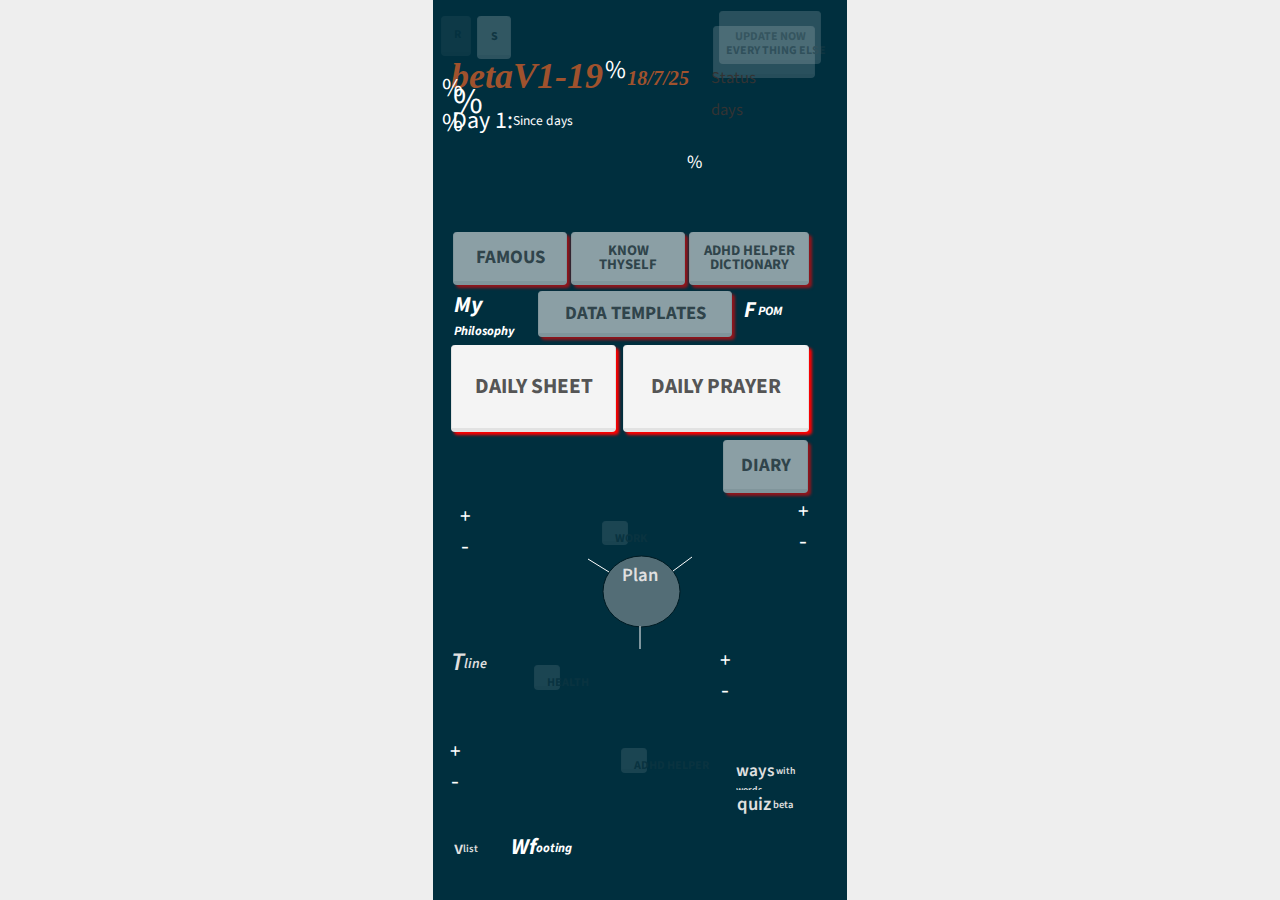
<file: index.html>
<!DOCTYPE html>
<html lang="en" >
<head>
<title>Untitled Application</title>
<meta charset="utf-8">
<meta name="Description" content=""> 
<meta name="google" value="notranslate"> 
<meta http-equiv="X-UA-Compatible" content="IE=edge">
<meta name="viewport" content="width=device-width, initial-scale=1, user-scalable=0">
<meta name="theme-color" content="#000000"/>
<meta name="mobile-web-app-capable" content="yes">
<meta name="apple-mobile-web-app-capable" content="yes" />
<meta name="apple-mobile-web-app-title" content="Untitled Application" />
<meta name="generator" content="VisualNEO Web (24.05.22)" />
<meta name="date" content="2025-07-18 17:51" />
<meta name="version" content="1.0" />
<meta name="copyright" content="Copyright 2025 Author name" />
<link rel="apple-touch-icon" href="img/default-icon.png" />
<link rel="stylesheet" href="css/bootstrap.min.css">
<link rel="stylesheet" href="css/nzAnimate.min.css">
<link rel="stylesheet" href="css/neoapp-ui.min.css">
<link rel="stylesheet" href="css/style.css">
<link rel="shortcut icon" href="img/default-icon.png" />
</head>
<body class="neobody" id="ng-app" ng-app="NeoApp" ng-cloak>
<div ng-controller="NeoApp_CoreCtrl" ng-view ng-cloak id="ng-view" class="app-viewport[NAB._pageEffect]"></div>
<script type="text/ng-template" id="Home">
<div class="neopage" id="Home">
<svg id="Line2" class="[NAB.Line2_effect]" ng-style="NAB.Line2_style" ng-hide="NAB.Line2_hidden" ng-disabled="NAB.Line2_disabled"><line x1="1" y1="1" x2="22" y2="14" /></svg>
<h1 id="Headline1" class="[NAB.Headline1_effect]" ng-style="NAB.Headline1_style" ng-hide="NAB.Headline1_hidden" ng-disabled="NAB.Headline1_disabled" ng-click="Headline1_click()">betaV1-19&nbsp;<sub><sup>&nbsp;&nbsp; 18/7/25</sup></sub></h1>
<button id="PushButton459" type="button"  class="btn btn-default [NAB.PushButton459_effect]" ng-style="NAB.PushButton459_style" ng-hide="NAB.PushButton459_hidden" ng-disabled="NAB.PushButton459_disabled" ng-click="PushButton459_click()">Daily Sheet</button>
<button id="PushButton458" type="button"  class="btn btn-default [NAB.PushButton458_effect]" ng-style="NAB.PushButton458_style" ng-hide="NAB.PushButton458_hidden" ng-disabled="NAB.PushButton458_disabled" ng-click="PushButton458_click()">Update now<br></button>
<button id="PushButton461" type="button"  class="btn btn-default [NAB.PushButton461_effect]" ng-style="NAB.PushButton461_style" ng-hide="NAB.PushButton461_hidden" ng-disabled="NAB.PushButton461_disabled" ng-click="PushButton461_click()">Daily Prayer</button>
<button id="PushButton3" type="button"  class="btn btn-default [NAB.PushButton3_effect]" ng-style="NAB.PushButton3_style" ng-hide="NAB.PushButton3_hidden" ng-disabled="NAB.PushButton3_disabled" ng-click="PushButton3_click()">Famous</button>
<button id="PushButton5" type="button"  class="btn btn-default [NAB.PushButton5_effect]" ng-style="NAB.PushButton5_style" ng-hide="NAB.PushButton5_hidden" ng-disabled="NAB.PushButton5_disabled" ng-click="PushButton5_click()">Work</button>
<button id="PushButton7" type="button"  class="btn btn-default [NAB.PushButton7_effect]" ng-style="NAB.PushButton7_style" ng-hide="NAB.PushButton7_hidden" ng-disabled="NAB.PushButton7_disabled" ng-click="PushButton7_click()">Health</button>
<button id="PushButton9" type="button"  class="btn btn-default [NAB.PushButton9_effect]" ng-style="NAB.PushButton9_style" ng-hide="NAB.PushButton9_hidden" ng-disabled="NAB.PushButton9_disabled" ng-click="PushButton9_click()">Know <br>Thyself</button>
<button id="PushButton12" type="button"  class="btn btn-default [NAB.PushButton12_effect]" ng-style="NAB.PushButton12_style" ng-hide="NAB.PushButton12_hidden" ng-disabled="NAB.PushButton12_disabled" ng-click="PushButton12_click()">Diary</button>
<button id="PushButton23" type="button"  class="btn btn-default [NAB.PushButton23_effect]" ng-style="NAB.PushButton23_style" ng-hide="NAB.PushButton23_hidden" ng-disabled="NAB.PushButton23_disabled" ng-click="PushButton23_click()">ADHD helper <br>Dictionary</button>
<button id="PushButton38" type="button"  class="btn btn-default [NAB.PushButton38_effect]" ng-style="NAB.PushButton38_style" ng-hide="NAB.PushButton38_hidden" ng-disabled="NAB.PushButton38_disabled" ng-click="PushButton38_click()">Data Templates</button>
<button id="PushButton39" type="button"  class="btn btn-default [NAB.PushButton39_effect]" ng-style="NAB.PushButton39_style" ng-hide="NAB.PushButton39_hidden" ng-disabled="NAB.PushButton39_disabled" ng-click="PushButton39_click()">ADHD helper</button>
<button id="PushButton40" type="button"  class="btn btn-default [NAB.PushButton40_effect]" ng-style="NAB.PushButton40_style" ng-hide="NAB.PushButton40_hidden" ng-disabled="NAB.PushButton40_disabled" ng-click="PushButton40_click()">Every Thing Else</button>
<h1 id="Headline131" class="[NAB.Headline131_effect]" ng-style="NAB.Headline131_style" ng-hide="NAB.Headline131_hidden" ng-disabled="NAB.Headline131_disabled">[hpc] %</h1>
<h1 id="Headline132" class="[NAB.Headline132_effect]" ng-style="NAB.Headline132_style" ng-hide="NAB.Headline132_hidden" ng-disabled="NAB.Headline132_disabled">[wpc] %</h1>
<h1 id="Headline133" class="[NAB.Headline133_effect]" ng-style="NAB.Headline133_style" ng-hide="NAB.Headline133_hidden" ng-disabled="NAB.Headline133_disabled">[adpc] %</h1>
<h1 id="Headline134" class="[NAB.Headline134_effect]" ng-style="NAB.Headline134_style" ng-hide="NAB.Headline134_hidden" ng-disabled="NAB.Headline134_disabled">[eepc] %</h1>
<h1 id="Headline140" class="[NAB.Headline140_effect]" ng-style="NAB.Headline140_style" ng-hide="NAB.Headline140_hidden" ng-disabled="NAB.Headline140_disabled"><sup><sub>Status</sub></sup><br>[go]<sup><sub>days [since]</sub></sup></h1>
<svg id="Ellipse1" class="[NAB.Ellipse1_effect]" ng-style="NAB.Ellipse1_style" ng-hide="NAB.Ellipse1_hidden" ng-disabled="NAB.Ellipse1_disabled"><ellipse cx="50%" cy="50%" rx="50%" ry="50%" ng-click="Ellipse1_click()" /></svg>
<h1 id="Headline139" class="[NAB.Headline139_effect]" ng-style="NAB.Headline139_style" ng-hide="NAB.Headline139_hidden" ng-disabled="NAB.Headline139_disabled" ng-click="Headline139_click()">Plan</h1>
<svg id="Line3" class="[NAB.Line3_effect]" ng-style="NAB.Line3_style" ng-hide="NAB.Line3_hidden" ng-disabled="NAB.Line3_disabled"><line x1="20" y1="1" x2="1" y2="15" /></svg>
<svg id="Line4" class="[NAB.Line4_effect]" ng-style="NAB.Line4_style" ng-hide="NAB.Line4_hidden" ng-disabled="NAB.Line4_disabled"><line x1="0" y1="0" x2="0" y2="23" /></svg>
<h1 id="Headline142" class="[NAB.Headline142_effect]" ng-style="NAB.Headline142_style" ng-hide="NAB.Headline142_hidden" ng-disabled="NAB.Headline142_disabled" ng-click="Headline142_click()">+</h1>
<button id="hide1" type="button"  class="btn btn-default [NAB.hide1_effect]" ng-style="NAB.hide1_style" ng-hide="NAB.hide1_hidden" ng-disabled="NAB.hide1_disabled" ng-click="hide1_click()">R</button>
<h1 id="Headline143" class="[NAB.Headline143_effect]" ng-style="NAB.Headline143_style" ng-hide="NAB.Headline143_hidden" ng-disabled="NAB.Headline143_disabled" ng-click="Headline143_click()">-</h1>
<h1 id="Headline144" class="[NAB.Headline144_effect]" ng-style="NAB.Headline144_style" ng-hide="NAB.Headline144_hidden" ng-disabled="NAB.Headline144_disabled" ng-click="Headline144_click()">+</h1>
<h1 id="Headline145" class="[NAB.Headline145_effect]" ng-style="NAB.Headline145_style" ng-hide="NAB.Headline145_hidden" ng-disabled="NAB.Headline145_disabled" ng-click="Headline145_click()">-</h1>
<h1 id="Headline146" class="[NAB.Headline146_effect]" ng-style="NAB.Headline146_style" ng-hide="NAB.Headline146_hidden" ng-disabled="NAB.Headline146_disabled" ng-click="Headline146_click()">+</h1>
<h1 id="Headline147" class="[NAB.Headline147_effect]" ng-style="NAB.Headline147_style" ng-hide="NAB.Headline147_hidden" ng-disabled="NAB.Headline147_disabled" ng-click="Headline147_click()">-</h1>
<h1 id="Headline148" class="[NAB.Headline148_effect]" ng-style="NAB.Headline148_style" ng-hide="NAB.Headline148_hidden" ng-disabled="NAB.Headline148_disabled" ng-click="Headline148_click()">+</h1>
<h1 id="Headline149" class="[NAB.Headline149_effect]" ng-style="NAB.Headline149_style" ng-hide="NAB.Headline149_hidden" ng-disabled="NAB.Headline149_disabled" ng-click="Headline149_click()">-</h1>
<button id="PushButton46" type="button"  class="btn btn-default [NAB.PushButton46_effect]" ng-style="NAB.PushButton46_style" ng-hide="NAB.PushButton46_hidden" ng-disabled="NAB.PushButton46_disabled" ng-click="PushButton46_click()">S</button>
<h1 id="Headline154" class="[NAB.Headline154_effect]" ng-style="NAB.Headline154_style" ng-hide="NAB.Headline154_hidden" ng-disabled="NAB.Headline154_disabled" ng-click="Headline154_click()">quiz<sub><sup> beta</sup></sub></h1>
<h1 id="Headline165" class="[NAB.Headline165_effect]" ng-style="NAB.Headline165_style" ng-hide="NAB.Headline165_hidden" ng-disabled="NAB.Headline165_disabled" ng-click="Headline165_click()">ways<sub><sup>&nbsp;with words</sup></sub></h1>
<h1 id="Headline169" class="[NAB.Headline169_effect]" ng-style="NAB.Headline169_style" ng-hide="NAB.Headline169_hidden" ng-disabled="NAB.Headline169_disabled">Day 1:<sub><sup>Since [since] days</sup></sub></h1>
<h1 id="Headline175" class="[NAB.Headline175_effect]" ng-style="NAB.Headline175_style" ng-hide="NAB.Headline175_hidden" ng-disabled="NAB.Headline175_disabled" ng-click="Headline175_click()"><em><strong>My<sub><sup> Philosophy</sup></sub></strong></em></h1>
<h1 id="Headline184" class="[NAB.Headline184_effect]" ng-style="NAB.Headline184_style" ng-hide="NAB.Headline184_hidden" ng-disabled="NAB.Headline184_disabled" ng-click="Headline184_click()">v<sub><sup>list</sup></sub></h1>
<h1 id="Headline188" class="[NAB.Headline188_effect]" ng-style="NAB.Headline188_style" ng-hide="NAB.Headline188_hidden" ng-disabled="NAB.Headline188_disabled" ng-click="Headline188_click()"><em><strong>F<sub><sup>&nbsp;POM</sup></sub></strong></em></h1>
<h1 id="Headline193" class="[NAB.Headline193_effect]" ng-style="NAB.Headline193_style" ng-hide="NAB.Headline193_hidden" ng-disabled="NAB.Headline193_disabled" ng-click="Headline193_click()"><em><strong>Wf<sub><sup>ooting</sup></sub></strong></em></h1>
<h1 id="Headline195" class="[NAB.Headline195_effect]" ng-style="NAB.Headline195_style" ng-hide="NAB.Headline195_hidden" ng-disabled="NAB.Headline195_disabled"><strong><em>[wf3]</em></strong></h1>
<h1 id="Headline196" class="[NAB.Headline196_effect]" ng-style="NAB.Headline196_style" ng-hide="NAB.Headline196_hidden" ng-disabled="NAB.Headline196_disabled" ng-click="Headline196_click()">[Tot]%</h1>
<h1 id="Headline197" class="[NAB.Headline197_effect]" ng-style="NAB.Headline197_style" ng-hide="NAB.Headline197_hidden" ng-disabled="NAB.Headline197_disabled" ng-click="Headline197_click()"><em>T<sub><sup>line</sup></sub></em></h1>
</div>
</script>
<script type="text/ng-template" id="myquiz">
<div class="neopage" id="myquiz">
<h1 id="Headline155" class="[NAB.Headline155_effect]" ng-style="NAB.Headline155_style" ng-hide="NAB.Headline155_hidden" ng-disabled="NAB.Headline155_disabled">[Question001]<br>[A001a]<br>[A001b]<br>[A001c]<br>[A001d]<br>[A001e]<br>[A001f]<br><br>[Question002]<br>[A002a]<br>[A002b]<br>[A002c]<br>[A002d]<br>[A002e]<br>[A002f]<br><br></h1>
<button id="PushButton52" type="button"  class="btn btn-default [NAB.PushButton52_effect]" ng-style="NAB.PushButton52_style" ng-hide="NAB.PushButton52_hidden" ng-disabled="NAB.PushButton52_disabled" ng-click="PushButton52_click()">q1</button>
<h1 id="Headline157" class="[NAB.Headline157_effect]" ng-style="NAB.Headline157_style" ng-hide="NAB.Headline157_hidden" ng-disabled="NAB.Headline157_disabled">Question: [question]<br><sub>is it 1: [A000aa]<br>is it 2: [A000bb]<br>is it 3: [A000cc]<br>is it 4: [A000dd]<br></sub><br></h1>
<button id="PushButton53" type="button"  class="btn btn-default [NAB.PushButton53_effect]" ng-style="NAB.PushButton53_style" ng-hide="NAB.PushButton53_hidden" ng-disabled="NAB.PushButton53_disabled" ng-click="PushButton53_click()">q2</button>
<button id="PushButton54" type="button"  class="btn btn-default [NAB.PushButton54_effect]" ng-style="NAB.PushButton54_style" ng-hide="NAB.PushButton54_hidden" ng-disabled="NAB.PushButton54_disabled">1</button>
<button id="PushButton55" type="button"  class="btn btn-default [NAB.PushButton55_effect]" ng-style="NAB.PushButton55_style" ng-hide="NAB.PushButton55_hidden" ng-disabled="NAB.PushButton55_disabled">2</button>
<button id="PushButton56" type="button"  class="btn btn-default [NAB.PushButton56_effect]" ng-style="NAB.PushButton56_style" ng-hide="NAB.PushButton56_hidden" ng-disabled="NAB.PushButton56_disabled">3</button>
<button id="PushButton57" type="button"  class="btn btn-default [NAB.PushButton57_effect]" ng-style="NAB.PushButton57_style" ng-hide="NAB.PushButton57_hidden" ng-disabled="NAB.PushButton57_disabled">4</button>
<button id="PushButton60" type="button"  class="btn btn-default [NAB.PushButton60_effect]" ng-style="NAB.PushButton60_style" ng-hide="NAB.PushButton60_hidden" ng-disabled="NAB.PushButton60_disabled" ng-click="PushButton60_click()">Home<br></button>
<h1 id="Headline182" class="[NAB.Headline182_effect]" ng-style="NAB.Headline182_style" ng-hide="NAB.Headline182_hidden" ng-disabled="NAB.Headline182_disabled"><strong>Variables</strong><br><strong>HPC:</strong> [hpc]<br><strong>WPC:</strong> [wpc]<br><strong>ADPC:</strong> [adpc]<br><strong>EEPC:</strong> [eepc]<br><strong>QUESTION:</strong> [question]<br><strong>A000aa:</strong> [A000aa]<br><strong>A000bb:</strong> [A000bb]<br><strong>A000cc:</strong> [A000cc]<br><strong>A000cc:</strong> [A000cc]</h1>
</div>
</script>
<script type="text/ng-template" id="FPOM">
<div class="neopage" id="FPOM">
<h1 id="Headline187" class="[NAB.Headline187_effect]" ng-style="NAB.Headline187_style" ng-hide="NAB.Headline187_hidden" ng-disabled="NAB.Headline187_disabled">FPOM</h1>
<button id="PushButton68" type="button"  class="btn btn-default [NAB.PushButton68_effect]" ng-style="NAB.PushButton68_style" ng-hide="NAB.PushButton68_hidden" ng-disabled="NAB.PushButton68_disabled" ng-click="PushButton68_click()">Home<br></button>
<h1 id="Headline186" class="[NAB.Headline186_effect]" ng-style="NAB.Headline186_style" ng-hide="NAB.Headline186_hidden" ng-disabled="NAB.Headline186_disabled">FPOM <sub><em><sup>ongoing Build</sup></em></sub></h1>
<input id="NumericInput1" type="number" class="form-control [NAB.NumericInput1_effect]" ng-style="NAB.NumericInput1_style" ng-hide="NAB.NumericInput1_hidden" ng-disabled="NAB.NumericInput1_disabled" ng-model="$root.Ppom1d" ng-change="NumericInput1_change()" onkeypress="return inputNum(this,event)" onpaste="return pasteNum()">
<textarea id="TextArea92" class="form-control [NAB.TextArea92_effect]" ng-style="NAB.TextArea92_style" ng-hide="NAB.TextArea92_hidden" ng-disabled="NAB.TextArea92_disabled" ng-model="$root.Ppom" ng-change="TextArea92_change()"></textarea>
<input id="NumericInput2" type="number" class="form-control [NAB.NumericInput2_effect]" ng-style="NAB.NumericInput2_style" ng-hide="NAB.NumericInput2_hidden" ng-disabled="NAB.NumericInput2_disabled" ng-change="NumericInput2_change()" onkeypress="return inputNum(this,event)" onpaste="return pasteNum()">
<input id="NumericInput3" type="number" class="form-control [NAB.NumericInput3_effect]" ng-style="NAB.NumericInput3_style" ng-hide="NAB.NumericInput3_hidden" ng-disabled="NAB.NumericInput3_disabled" ng-change="NumericInput3_change()" onkeypress="return inputNum(this,event)" onpaste="return pasteNum()">
<input id="NumericInput4" type="number" class="form-control [NAB.NumericInput4_effect]" ng-style="NAB.NumericInput4_style" ng-hide="NAB.NumericInput4_hidden" ng-disabled="NAB.NumericInput4_disabled" ng-change="NumericInput4_change()" onkeypress="return inputNum(this,event)" onpaste="return pasteNum()">
<input id="NumericInput5" type="number" class="form-control [NAB.NumericInput5_effect]" ng-style="NAB.NumericInput5_style" ng-hide="NAB.NumericInput5_hidden" ng-disabled="NAB.NumericInput5_disabled" ng-change="NumericInput5_change()" onkeypress="return inputNum(this,event)" onpaste="return pasteNum()">
<input id="NumericInput6" type="number" class="form-control [NAB.NumericInput6_effect]" ng-style="NAB.NumericInput6_style" ng-hide="NAB.NumericInput6_hidden" ng-disabled="NAB.NumericInput6_disabled" ng-change="NumericInput6_change()" onkeypress="return inputNum(this,event)" onpaste="return pasteNum()">
<input id="NumericInput7" type="number" class="form-control [NAB.NumericInput7_effect]" ng-style="NAB.NumericInput7_style" ng-hide="NAB.NumericInput7_hidden" ng-disabled="NAB.NumericInput7_disabled" ng-change="NumericInput7_change()" onkeypress="return inputNum(this,event)" onpaste="return pasteNum()">
<input id="NumericInput8" type="number" class="form-control [NAB.NumericInput8_effect]" ng-style="NAB.NumericInput8_style" ng-hide="NAB.NumericInput8_hidden" ng-disabled="NAB.NumericInput8_disabled" ng-change="NumericInput8_change()" onkeypress="return inputNum(this,event)" onpaste="return pasteNum()">
<input id="NumericInput9" type="number" class="form-control [NAB.NumericInput9_effect]" ng-style="NAB.NumericInput9_style" ng-hide="NAB.NumericInput9_hidden" ng-disabled="NAB.NumericInput9_disabled" ng-change="NumericInput9_change()" onkeypress="return inputNum(this,event)" onpaste="return pasteNum()">
<input id="NumericInput10" type="number" class="form-control [NAB.NumericInput10_effect]" ng-style="NAB.NumericInput10_style" ng-hide="NAB.NumericInput10_hidden" ng-disabled="NAB.NumericInput10_disabled" ng-change="NumericInput10_change()" onkeypress="return inputNum(this,event)" onpaste="return pasteNum()">
<h1 id="Headline194" class="[NAB.Headline194_effect]" ng-style="NAB.Headline194_style" ng-hide="NAB.Headline194_hidden" ng-disabled="NAB.Headline194_disabled"><em>[Pmfp1]</em></h1>
<input id="TextInput1" type="text" class="form-control [NAB.TextInput1_effect]" ng-style="NAB.TextInput1_style" ng-hide="NAB.TextInput1_hidden" ng-disabled="NAB.TextInput1_disabled" ng-model="$root.h2001d" ng-change="TextInput1_change()">
<button id="PushButton62" type="button"  class="btn btn-default [NAB.PushButton62_effect]" ng-style="NAB.PushButton62_style" ng-hide="NAB.PushButton62_hidden" ng-disabled="NAB.PushButton62_disabled" ng-click="PushButton62_click()"></button>
</div>
</script>
<script type="text/ng-template" id="variables">
<div class="neopage" id="variables">
<h1 id="Headline183" class="[NAB.Headline183_effect]" ng-style="NAB.Headline183_style" ng-hide="NAB.Headline183_hidden" ng-disabled="NAB.Headline183_disabled"><p><strong>Variables<br>Prayer<br></strong>Prayer Notes:[PrayerNotes]<br><br><strong>Daily sheets</strong><br>DSNotes [DSNotes]<br>DS1Notes [DS1Notes]<br><br><strong>Health:</strong><br>HealthNotes: [HealthNotes]age: [age]<br>agem: [agem]<br>kneck:[kneck]<br>chest: [chest]<br>Rarm: [Rarm]<br>Larm: [Larm]<br>waist: [waist]<br>weight: [weight]<br>HealthDiary: [HealthDiary]<br><br><strong>Everything Else:<br></strong>OrderTidy2: [OrderTidy2]<br>OrderTidy: [OrderTidy]<br>OrderTidy3: [OrderTidy3]<br>Project001: [Project001]<br>Project001a: [Project001a]<br>Project001b: [Project001b]<br>Project002: [Project002]<br>Project002a: [Project002a]<br>Project002b: [Project002b]<br>Project001t: [Project001t]<br>Project002t: [Project002t]<br><br><strong>Know Thyself</strong><br>KnowTNotes: [KnowTNotes]<br>KnowTNotes2: [KnowTNotes2]<br>KnowTNotes4: [KnowTNotes4]<br>KnowTNotesA: [KnowTNotesA]<br>KnowTNotesQ: [KnowTNotesQ]<br>KnowTNotesQg: [KnowTNotesQg]<br>KnowTNotesT: [KnowTNotesT]<br>KnowTNotesQ1: [KnowTNotesQ1]<br>KnowTNotesQ2: [KnowTNotesQ2]<br>KnowTNotesQ3: [KnowTNotesQ3]<br>KnowTNotesQ4: [KnowTNotesQ4]<br>KnowTNotesQ5: [KnowTNotesQ5]<br>KnowTNotesQ6: [KnowTNotesQ6]<br>KnowTNotesQ7: [KnowTNotesQ7]<br>KnowTNotesQ8: [KnowTNotesQ8]<br>KnowTNotesQ9: [KnowTNotesQ9]<br>KnowTNotesQ10: [KnowTNotesQ10]<br>KnowTNotesQ11: [KnowTNotesQ11]<br>KnowTNotesQ12: [KnowTNotesQ12]<br>KnowTNotesQ13: [KnowTNotesQ13]<br>KnowTNotesQ14: [KnowTNotesQ14]<br>KnowTNotesQ15: [KnowTNotesQ15]<br>KnowTNotesQ16: [KnowTNotesQ16]<br>KnowTNotesQ17: [KnowTNotesQ17]<br>KnowTNotesQ18: [KnowTNotesQ18]<br>KnowTNotesQ19: [KnowTNotesQ19]<br>KnowTNotesQ20: [KnowTNotesQ20]<br>KnowTPrecence01: [KnowTPrecence01]<br>KnowTPrecence01a: [KnowTPrecence01a]<br>KnowTHealth01: [KnowTHealth01]<br>KnowTHealth01a: [KnowTHealth01a]<br><br><strong>Main Home Page load<br></strong>hpc: [hpc]<br>wpc: [wpc]<br>adpc: [adpc]<br>eepc: [eepc]<br>go: [go]<br>HealthDiary2do: [HealthDiary2do]<br>ADHD2do: [ADHD2do]<br>OT2do: [OT2do]<br>wayswithwords: [wayswithwords]<br><br></p><p><br><br></p></h1>
<h1 id="Headline185" class="[NAB.Headline185_effect]" ng-style="NAB.Headline185_style" ng-hide="NAB.Headline185_hidden" ng-disabled="NAB.Headline185_disabled">Ongoing lots of work but probly best to focus on important bac ups?</h1>
<button id="PushButton61" type="button"  class="btn btn-default [NAB.PushButton61_effect]" ng-style="NAB.PushButton61_style" ng-hide="NAB.PushButton61_hidden" ng-disabled="NAB.PushButton61_disabled" ng-click="PushButton61_click()">Home<br></button>
<h1 id="Headline189" class="[NAB.Headline189_effect]" ng-style="NAB.Headline189_style" ng-hide="NAB.Headline189_hidden" ng-disabled="NAB.Headline189_disabled"><p><strong>Variables<br></strong><strong>Diary</strong><br>Diary<br>Notes: [Notes]<br>Notes1: [Notes1]<br><br><strong>Famous</strong><br>FamousNotes: [FamousNotes]<br><br><br><strong>Know Thyself</strong><br>KnowTNotes: [KnowTNotes]<br>KnowTNotes2: [KnowTNotes2]<br>KnowTNotes4: [KnowTNotes4]<br>KnowTNotesA: [KnowTNotesA]<br>KnowTNotesQ: [KnowTNotesQ]<br>KnowTNotesQg: [KnowTNotesQg]<br>KnowTNotesT: [KnowTNotesT]<br>KnowTNotesQ1: [KnowTNotesQ1]<br>KnowTNotesQ2: [KnowTNotesQ2]<br>KnowTNotesQ3: [KnowTNotesQ3]<br>KnowTNotesQ4: [KnowTNotesQ4]<br>KnowTNotesQ5: [KnowTNotesQ5]<br>KnowTNotesQ6: [KnowTNotesQ6]<br>KnowTNotesQ7: [KnowTNotesQ7]<br>KnowTNotesQ8: [KnowTNotesQ8]<br>KnowTNotesQ9: [KnowTNotesQ9]<br>KnowTNotesQ10: [KnowTNotesQ10]<br>KnowTNotesQ11: [KnowTNotesQ11]<br>KnowTNotesQ12: [KnowTNotesQ12]<br>KnowTNotesQ13: [KnowTNotesQ13]<br>KnowTNotesQ14: [KnowTNotesQ14]<br>KnowTNotesQ15: [KnowTNotesQ15]<br>KnowTNotesQ16: [KnowTNotesQ16]<br>KnowTNotesQ17: [KnowTNotesQ17]<br>KnowTNotesQ18: [KnowTNotesQ18]<br>KnowTNotesQ19: [KnowTNotesQ19]<br>KnowTNotesQ20: [KnowTNotesQ20]<br>KnowTPrecence01: [KnowTPrecence01]<br>KnowTPrecence01a: [KnowTPrecence01a]<br>KnowTHealth01: [KnowTHealth01]<br>KnowTHealth01a: [KnowTHealth01a]<br><br><strong>Main Home Page load<br></strong>hpc: [hpc]<br>wpc: [wpc]<br>adpc: [adpc]<br>eepc: [eepc]<br>go: [go]<br>HealthDiary2do: [HealthDiary2do]<br>ADHD2do: [ADHD2do]<br>OT2do: [OT2do]<br>wayswithwords: [wayswithwords]<br><br></p><p><br><br></p></h1>
</div>
</script>
<script type="text/ng-template" id="Templates1">
<div class="neopage" id="Templates1">
<div id="Container2" class="[NAB.Container2_effect]" ng-style="NAB.Container2_style" ng-hide="NAB.Container2_hidden" ng-disabled="NAB.Container2_disabled">
<button id="PushButton35" type="button"  class="btn btn-default [NAB.PushButton35_effect]" ng-style="NAB.PushButton35_style" ng-hide="NAB.PushButton35_hidden" ng-disabled="NAB.PushButton35_disabled"></button>
<h1 id="Headline125" class="[NAB.Headline125_effect]" ng-style="NAB.Headline125_style" ng-hide="NAB.Headline125_hidden" ng-disabled="NAB.Headline125_disabled">[Forname] [Surname]</h1>
<h1 id="Headline126" class="[NAB.Headline126_effect]" ng-style="NAB.Headline126_style" ng-hide="NAB.Headline126_hidden" ng-disabled="NAB.Headline126_disabled">[email] <br>[Phone]</h1>
<h1 id="Headline127" class="[NAB.Headline127_effect]" ng-style="NAB.Headline127_style" ng-hide="NAB.Headline127_hidden" ng-disabled="NAB.Headline127_disabled">White on Silver</h1>
</div>
<button id="PushButton31" type="button"  class="btn btn-default [NAB.PushButton31_effect]" ng-style="NAB.PushButton31_style" ng-hide="NAB.PushButton31_hidden" ng-disabled="NAB.PushButton31_disabled" ng-click="PushButton31_click()">Home<br></button>
<h1 id="Headline108" class="[NAB.Headline108_effect]" ng-style="NAB.Headline108_style" ng-hide="NAB.Headline108_hidden" ng-disabled="NAB.Headline108_disabled">Templates:</h1>
<textarea id="TextArea42" class="form-control [NAB.TextArea42_effect]" ng-style="NAB.TextArea42_style" ng-hide="NAB.TextArea42_hidden" ng-disabled="NAB.TextArea42_disabled" ng-model="$root.Forname" ng-change="TextArea42_change()"></textarea>
<textarea id="TextArea43" class="form-control [NAB.TextArea43_effect]" ng-style="NAB.TextArea43_style" ng-hide="NAB.TextArea43_hidden" ng-disabled="NAB.TextArea43_disabled" ng-model="$root.Surname" ng-change="TextArea43_change()"></textarea>
<textarea id="TextArea44" class="form-control [NAB.TextArea44_effect]" ng-style="NAB.TextArea44_style" ng-hide="NAB.TextArea44_hidden" ng-disabled="NAB.TextArea44_disabled" ng-model="$root.Phone" ng-change="TextArea44_change()"></textarea>
<textarea id="TextArea45" class="form-control [NAB.TextArea45_effect]" ng-style="NAB.TextArea45_style" ng-hide="NAB.TextArea45_hidden" ng-disabled="NAB.TextArea45_disabled" ng-model="$root.email" ng-change="TextArea45_change()"></textarea>
<h1 id="Headline110" class="[NAB.Headline110_effect]" ng-style="NAB.Headline110_style" ng-hide="NAB.Headline110_hidden" ng-disabled="NAB.Headline110_disabled">Forname:</h1>
<h1 id="Headline113" class="[NAB.Headline113_effect]" ng-style="NAB.Headline113_style" ng-hide="NAB.Headline113_hidden" ng-disabled="NAB.Headline113_disabled">Surname:</h1>
<h1 id="Headline114" class="[NAB.Headline114_effect]" ng-style="NAB.Headline114_style" ng-hide="NAB.Headline114_hidden" ng-disabled="NAB.Headline114_disabled">Phone:</h1>
<h1 id="Headline115" class="[NAB.Headline115_effect]" ng-style="NAB.Headline115_style" ng-hide="NAB.Headline115_hidden" ng-disabled="NAB.Headline115_disabled">email:</h1>
<button id="PushButton32" type="button"  class="btn btn-default [NAB.PushButton32_effect]" ng-style="NAB.PushButton32_style" ng-hide="NAB.PushButton32_hidden" ng-disabled="NAB.PushButton32_disabled"></button>
<h1 id="Headline116" class="[NAB.Headline116_effect]" ng-style="NAB.Headline116_style" ng-hide="NAB.Headline116_hidden" ng-disabled="NAB.Headline116_disabled">[Forname] [Surname]</h1>
<h1 id="Headline117" class="[NAB.Headline117_effect]" ng-style="NAB.Headline117_style" ng-hide="NAB.Headline117_hidden" ng-disabled="NAB.Headline117_disabled">[email] <br>[Phone]</h1>
<button id="PushButton33" type="button"  class="btn btn-default [NAB.PushButton33_effect]" ng-style="NAB.PushButton33_style" ng-hide="NAB.PushButton33_hidden" ng-disabled="NAB.PushButton33_disabled"></button>
<h1 id="Headline118" class="[NAB.Headline118_effect]" ng-style="NAB.Headline118_style" ng-hide="NAB.Headline118_hidden" ng-disabled="NAB.Headline118_disabled">[Forname] [Surname]</h1>
<h1 id="Headline119" class="[NAB.Headline119_effect]" ng-style="NAB.Headline119_style" ng-hide="NAB.Headline119_hidden" ng-disabled="NAB.Headline119_disabled">[email] <br>[Phone]</h1>
<h1 id="Headline120" class="[NAB.Headline120_effect]" ng-style="NAB.Headline120_style" ng-hide="NAB.Headline120_hidden" ng-disabled="NAB.Headline120_disabled">Silver on White</h1>
<h1 id="Headline121" class="[NAB.Headline121_effect]" ng-style="NAB.Headline121_style" ng-hide="NAB.Headline121_hidden" ng-disabled="NAB.Headline121_disabled">White on Silver</h1>
<div id="Container1" class="[NAB.Container1_effect]" ng-style="NAB.Container1_style" ng-hide="NAB.Container1_hidden" ng-disabled="NAB.Container1_disabled">
<button id="PushButton34" type="button"  class="btn btn-default [NAB.PushButton34_effect]" ng-style="NAB.PushButton34_style" ng-hide="NAB.PushButton34_hidden" ng-disabled="NAB.PushButton34_disabled"></button>
<h1 id="Headline122" class="[NAB.Headline122_effect]" ng-style="NAB.Headline122_style" ng-hide="NAB.Headline122_hidden" ng-disabled="NAB.Headline122_disabled">[Forname] [Surname]</h1>
<h1 id="Headline123" class="[NAB.Headline123_effect]" ng-style="NAB.Headline123_style" ng-hide="NAB.Headline123_hidden" ng-disabled="NAB.Headline123_disabled">[email] <br>[Phone]</h1>
<h1 id="Headline124" class="[NAB.Headline124_effect]" ng-style="NAB.Headline124_style" ng-hide="NAB.Headline124_hidden" ng-disabled="NAB.Headline124_disabled">Silver on White</h1>
</div>
<button id="PushButton36" type="button"  class="btn btn-default [NAB.PushButton36_effect]" ng-style="NAB.PushButton36_style" ng-hide="NAB.PushButton36_hidden" ng-disabled="NAB.PushButton36_disabled" ng-click="PushButton36_click()"></button>
<button id="PushButton37" type="button"  class="btn btn-default [NAB.PushButton37_effect]" ng-style="NAB.PushButton37_style" ng-hide="NAB.PushButton37_hidden" ng-disabled="NAB.PushButton37_disabled" ng-click="PushButton37_click()"></button>
<h1 id="Headline128" class="[NAB.Headline128_effect]" ng-style="NAB.Headline128_style" ng-hide="NAB.Headline128_hidden" ng-disabled="NAB.Headline128_disabled">[Container]</h1>
<h1 id="Headline129" class="[NAB.Headline129_effect]" ng-style="NAB.Headline129_style" ng-hide="NAB.Headline129_hidden" ng-disabled="NAB.Headline129_disabled">Introduces the concept of templates</h1>
</div>
</script>
<script type="text/ng-template" id="Version">
<div class="neopage" id="Version">
<button id="PushButton22" type="button"  class="btn btn-default [NAB.PushButton22_effect]" ng-style="NAB.PushButton22_style" ng-hide="NAB.PushButton22_hidden" ng-disabled="NAB.PushButton22_disabled" ng-click="PushButton22_click()">Home<br></button>
<h1 id="Headline78" class="[NAB.Headline78_effect]" ng-style="NAB.Headline78_style" ng-hide="NAB.Headline78_hidden" ng-disabled="NAB.Headline78_disabled">Notes:</h1>
<textarea id="TextArea34" class="form-control [NAB.TextArea34_effect]" ng-style="NAB.TextArea34_style" ng-hide="NAB.TextArea34_hidden" ng-disabled="NAB.TextArea34_disabled" ng-model="$root.NotesVH2" ng-change="TextArea34_change()"></textarea>
<h1 id="Headline79" class="[NAB.Headline79_effect]" ng-style="NAB.Headline79_style" ng-hide="NAB.Headline79_hidden" ng-disabled="NAB.Headline79_disabled">Version:</h1>
<h1 id="Headline80" class="[NAB.Headline80_effect]" ng-style="NAB.Headline80_style" ng-hide="NAB.Headline80_hidden" ng-disabled="NAB.Headline80_disabled">Version History:</h1>
<textarea id="TextArea35" class="form-control [NAB.TextArea35_effect]" ng-style="NAB.TextArea35_style" ng-hide="NAB.TextArea35_hidden" ng-disabled="NAB.TextArea35_disabled" ng-model="$root.NotesVH1" ng-change="TextArea35_change()"></textarea>
</div>
</script>
<script type="text/ng-template" id="Timeline">
<div class="neopage" id="Timeline">
<textarea id="TextArea99" class="form-control [NAB.TextArea99_effect]" ng-style="NAB.TextArea99_style" ng-hide="NAB.TextArea99_hidden" ng-disabled="NAB.TextArea99_disabled" ng-model="$root.Tme" ng-change="TextArea99_change()"></textarea>
<img id="Image2" alt="" ng-src="img/adhd.jpg" class="[NAB.Image2_effect]" ng-style="NAB.Image2_style" ng-hide="NAB.Image2_hidden" ng-disabled="NAB.Image2_disabled">
<button id="PushButton64" type="button"  class="btn btn-default [NAB.PushButton64_effect]" ng-style="NAB.PushButton64_style" ng-hide="NAB.PushButton64_hidden" ng-disabled="NAB.PushButton64_disabled" ng-click="PushButton64_click()">Home<br></button>
</div>
</script>
<script type="text/ng-template" id="Wf">
<div class="neopage" id="Wf">
<button id="PushButton63" type="button"  class="btn btn-default [NAB.PushButton63_effect]" ng-style="NAB.PushButton63_style" ng-hide="NAB.PushButton63_hidden" ng-disabled="NAB.PushButton63_disabled" ng-click="PushButton63_click()">Home<br></button>
<h1 id="Headline190" class="[NAB.Headline190_effect]" ng-style="NAB.Headline190_style" ng-hide="NAB.Headline190_hidden" ng-disabled="NAB.Headline190_disabled">Notes:</h1>
<textarea id="TextArea95" class="form-control [NAB.TextArea95_effect]" ng-style="NAB.TextArea95_style" ng-hide="NAB.TextArea95_hidden" ng-disabled="NAB.TextArea95_disabled" ng-model="$root.wf2" ng-change="TextArea95_change()"></textarea>
<h1 id="Headline191" class="[NAB.Headline191_effect]" ng-style="NAB.Headline191_style" ng-hide="NAB.Headline191_hidden" ng-disabled="NAB.Headline191_disabled">War Footing:</h1>
<h1 id="Headline192" class="[NAB.Headline192_effect]" ng-style="NAB.Headline192_style" ng-hide="NAB.Headline192_hidden" ng-disabled="NAB.Headline192_disabled">War Footing:</h1>
<textarea id="TextArea96" class="form-control [NAB.TextArea96_effect]" ng-style="NAB.TextArea96_style" ng-hide="NAB.TextArea96_hidden" ng-disabled="NAB.TextArea96_disabled" ng-model="$root.wf1" ng-change="TextArea96_change()"></textarea>
<textarea id="TextArea97" class="form-control [NAB.TextArea97_effect]" ng-style="NAB.TextArea97_style" ng-hide="NAB.TextArea97_hidden" ng-disabled="NAB.TextArea97_disabled" ng-model="$root.wf3" ng-change="TextArea97_change()"></textarea>
</div>
</script>
<script type="text/ng-template" id="Settings">
<div class="neopage" id="Settings">
<button id="PushButton47" type="button"  class="btn btn-default [NAB.PushButton47_effect]" ng-style="NAB.PushButton47_style" ng-hide="NAB.PushButton47_hidden" ng-disabled="NAB.PushButton47_disabled" ng-click="PushButton47_click()">Home<br></button>
<textarea id="TextArea66" class="form-control [NAB.TextArea66_effect]" ng-style="NAB.TextArea66_style" ng-hide="NAB.TextArea66_hidden" ng-disabled="NAB.TextArea66_disabled" ng-model="$root.NotesVH2" ng-change="TextArea66_change()"></textarea>
<h1 id="Headline152" class="[NAB.Headline152_effect]" ng-style="NAB.Headline152_style" ng-hide="NAB.Headline152_hidden" ng-disabled="NAB.Headline152_disabled">Settings:</h1>
<textarea id="TextArea67" class="form-control [NAB.TextArea67_effect]" ng-style="NAB.TextArea67_style" ng-hide="NAB.TextArea67_hidden" ng-disabled="NAB.TextArea67_disabled" ng-model="$root.NotesVH1" ng-change="TextArea67_change()"></textarea>
<h1 id="Headline151" class="[NAB.Headline151_effect]" ng-style="NAB.Headline151_style" ng-hide="NAB.Headline151_hidden" ng-disabled="NAB.Headline151_disabled">Settings:<em>Project001 title</em></h1>
<textarea id="TextArea68" class="form-control [NAB.TextArea68_effect]" ng-style="NAB.TextArea68_style" ng-hide="NAB.TextArea68_hidden" ng-disabled="NAB.TextArea68_disabled" ng-model="$root.Project001t"></textarea>
<button id="PushButton48" type="button"  class="btn btn-default [NAB.PushButton48_effect]" ng-style="NAB.PushButton48_style" ng-hide="NAB.PushButton48_hidden" ng-disabled="NAB.PushButton48_disabled" ng-click="PushButton48_click()">Save</button>
<textarea id="TextArea72" class="form-control [NAB.TextArea72_effect]" ng-style="NAB.TextArea72_style" ng-hide="NAB.TextArea72_hidden" ng-disabled="NAB.TextArea72_disabled" ng-model="$root.Project002t"></textarea>
<button id="PushButton50" type="button"  class="btn btn-default [NAB.PushButton50_effect]" ng-style="NAB.PushButton50_style" ng-hide="NAB.PushButton50_hidden" ng-disabled="NAB.PushButton50_disabled" ng-click="PushButton50_click()">Save</button>
</div>
</script>
<script type="text/ng-template" id="Diary">
<div class="neopage" id="Diary">
<button id="PushButton11" type="button"  class="btn btn-default [NAB.PushButton11_effect]" ng-style="NAB.PushButton11_style" ng-hide="NAB.PushButton11_hidden" ng-disabled="NAB.PushButton11_disabled" ng-click="PushButton11_click()">Home<br></button>
<h1 id="Headline16" class="[NAB.Headline16_effect]" ng-style="NAB.Headline16_style" ng-hide="NAB.Headline16_hidden" ng-disabled="NAB.Headline16_disabled">Diary:<sub><sup>Today: [NAB.DateFull]</sup></sub></h1>
<textarea id="TextArea7" class="form-control [NAB.TextArea7_effect]" ng-style="NAB.TextArea7_style" ng-hide="NAB.TextArea7_hidden" ng-disabled="NAB.TextArea7_disabled" ng-model="$root.Notes" ng-change="TextArea7_change()"></textarea>
<textarea id="TextArea93" class="form-control [NAB.TextArea93_effect]" ng-style="NAB.TextArea93_style" ng-hide="NAB.TextArea93_hidden" ng-disabled="NAB.TextArea93_disabled" ng-model="$root.Notes1" ng-change="TextArea93_change()"></textarea>
</div>
</script>
<script type="text/ng-template" id="MyPhilosophy">
<div class="neopage" id="MyPhilosophy">
<button id="PushButton59" type="button"  class="btn btn-default [NAB.PushButton59_effect]" ng-style="NAB.PushButton59_style" ng-hide="NAB.PushButton59_hidden" ng-disabled="NAB.PushButton59_disabled" ng-click="PushButton59_click()">Home<br></button>
<h1 id="Headline170" class="[NAB.Headline170_effect]" ng-style="NAB.Headline170_style" ng-hide="NAB.Headline170_hidden" ng-disabled="NAB.Headline170_disabled">My <em>Philosophy</em>: <sub><sup>Today: [NAB.DateFull]</sup></sub></h1>
<textarea id="TextArea80" class="form-control [NAB.TextArea80_effect]" ng-style="NAB.TextArea80_style" ng-hide="NAB.TextArea80_hidden" ng-disabled="NAB.TextArea80_disabled" ng-model="$root.Pmfp" ng-change="TextArea80_change()"></textarea>
<h1 id="Headline171" class="[NAB.Headline171_effect]" ng-style="NAB.Headline171_style" ng-hide="NAB.Headline171_hidden" ng-disabled="NAB.Headline171_disabled">My <em>Philosophy</em> :<sub>My Fianancial Philosophy</sub></h1>
<h1 id="Headline172" class="[NAB.Headline172_effect]" ng-style="NAB.Headline172_style" ng-hide="NAB.Headline172_hidden" ng-disabled="NAB.Headline172_disabled">My <em>Philosophy</em> :<sub>My&nbsp;Health Philosophy</sub></h1>
<textarea id="TextArea81" class="form-control [NAB.TextArea81_effect]" ng-style="NAB.TextArea81_style" ng-hide="NAB.TextArea81_hidden" ng-disabled="NAB.TextArea81_disabled" ng-model="$root.Pmhp" ng-change="TextArea81_change()"></textarea>
<h1 id="Headline173" class="[NAB.Headline173_effect]" ng-style="NAB.Headline173_style" ng-hide="NAB.Headline173_hidden" ng-disabled="NAB.Headline173_disabled">My <em>Philosophy</em> :<sub>My Work Philosophy</sub></h1>
<textarea id="TextArea82" class="form-control [NAB.TextArea82_effect]" ng-style="NAB.TextArea82_style" ng-hide="NAB.TextArea82_hidden" ng-disabled="NAB.TextArea82_disabled" ng-model="$root.Pmwp" ng-change="TextArea82_change()"></textarea>
<h1 id="Headline174" class="[NAB.Headline174_effect]" ng-style="NAB.Headline174_style" ng-hide="NAB.Headline174_hidden" ng-disabled="NAB.Headline174_disabled">My <em>Philosophy</em> :<sub>My&nbsp;Calling Philosophy</sub></h1>
<textarea id="TextArea83" class="form-control [NAB.TextArea83_effect]" ng-style="NAB.TextArea83_style" ng-hide="NAB.TextArea83_hidden" ng-disabled="NAB.TextArea83_disabled" ng-model="$root.Pmcp" ng-change="TextArea83_change()"></textarea>
<textarea id="TextArea84" class="form-control [NAB.TextArea84_effect]" ng-style="NAB.TextArea84_style" ng-hide="NAB.TextArea84_hidden" ng-disabled="NAB.TextArea84_disabled" ng-model="$root.Pmfp1" ng-change="TextArea84_change()"></textarea>
<textarea id="TextArea85" class="form-control [NAB.TextArea85_effect]" ng-style="NAB.TextArea85_style" ng-hide="NAB.TextArea85_hidden" ng-disabled="NAB.TextArea85_disabled" ng-model="$root.Pmwp1" ng-change="TextArea85_change()"></textarea>
<textarea id="TextArea86" class="form-control [NAB.TextArea86_effect]" ng-style="NAB.TextArea86_style" ng-hide="NAB.TextArea86_hidden" ng-disabled="NAB.TextArea86_disabled" ng-model="$root.Pmhp1" ng-change="TextArea86_change()"></textarea>
<textarea id="TextArea87" class="form-control [NAB.TextArea87_effect]" ng-style="NAB.TextArea87_style" ng-hide="NAB.TextArea87_hidden" ng-disabled="NAB.TextArea87_disabled" ng-model="$root.Pmcp1" ng-change="TextArea87_change()"></textarea>
<h1 id="Headline176" class="[NAB.Headline176_effect]" ng-style="NAB.Headline176_style" ng-hide="NAB.Headline176_hidden" ng-disabled="NAB.Headline176_disabled">My <em>Philosophy</em> :<sub>My&nbsp;Home famiy&nbsp;Philosophy</sub></h1>
<textarea id="TextArea88" class="form-control [NAB.TextArea88_effect]" ng-style="NAB.TextArea88_style" ng-hide="NAB.TextArea88_hidden" ng-disabled="NAB.TextArea88_disabled" ng-model="$root.Pmhfp" ng-change="TextArea88_change()"></textarea>
<textarea id="TextArea89" class="form-control [NAB.TextArea89_effect]" ng-style="NAB.TextArea89_style" ng-hide="NAB.TextArea89_hidden" ng-disabled="NAB.TextArea89_disabled" ng-model="$root.Pmhfp1" ng-change="TextArea89_change()"></textarea>
<h1 id="Headline177" class="[NAB.Headline177_effect]" ng-style="NAB.Headline177_style" ng-hide="NAB.Headline177_hidden" ng-disabled="NAB.Headline177_disabled">My <em>Philosophy</em> :<sub>general Philosophy</sub></h1>
<textarea id="TextArea90" class="form-control [NAB.TextArea90_effect]" ng-style="NAB.TextArea90_style" ng-hide="NAB.TextArea90_hidden" ng-disabled="NAB.TextArea90_disabled" ng-model="$root.Pmgp" ng-change="TextArea90_change()"></textarea>
<textarea id="TextArea91" class="form-control [NAB.TextArea91_effect]" ng-style="NAB.TextArea91_style" ng-hide="NAB.TextArea91_hidden" ng-disabled="NAB.TextArea91_disabled" ng-model="$root.Pmgp1" ng-change="TextArea91_change()"></textarea>
</div>
</script>
<script type="text/ng-template" id="Day1">
<div class="neopage" id="Day1">
<button id="PushButton42" type="button"  class="btn btn-default [NAB.PushButton42_effect]" ng-style="NAB.PushButton42_style" ng-hide="NAB.PushButton42_hidden" ng-disabled="NAB.PushButton42_disabled" ng-click="PushButton42_click()">Home<br></button>
<h1 id="Headline138" class="[NAB.Headline138_effect]" ng-style="NAB.Headline138_style" ng-hide="NAB.Headline138_hidden" ng-disabled="NAB.Headline138_disabled">Day 1:Since [since] <sub>days</sub></h1>
<textarea id="TextArea49" class="form-control [NAB.TextArea49_effect]" ng-style="NAB.TextArea49_style" ng-hide="NAB.TextArea49_hidden" ng-disabled="NAB.TextArea49_disabled" ng-model="$root.NotesD1" ng-change="TextArea49_change()"></textarea>
</div>
</script>
<script type="text/ng-template" id="ADHDhelper">
<div class="neopage" id="ADHDhelper">
<h1 id="Headline181" class="[NAB.Headline181_effect]" ng-style="NAB.Headline181_style" ng-hide="NAB.Headline181_hidden" ng-disabled="NAB.Headline181_disabled">ADHD: General</h1>
<h1 id="Headline161" class="[NAB.Headline161_effect]" ng-style="NAB.Headline161_style" ng-hide="NAB.Headline161_hidden" ng-disabled="NAB.Headline161_disabled">ADHD: 2do</h1>
<button id="PushButton41" type="button"  class="btn btn-default [NAB.PushButton41_effect]" ng-style="NAB.PushButton41_style" ng-hide="NAB.PushButton41_hidden" ng-disabled="NAB.PushButton41_disabled" ng-click="PushButton41_click()">Home<br></button>
<h1 id="Headline130" class="[NAB.Headline130_effect]" ng-style="NAB.Headline130_style" ng-hide="NAB.Headline130_hidden" ng-disabled="NAB.Headline130_disabled">ADHD helper:</h1>
<textarea id="TextArea46" class="form-control [NAB.TextArea46_effect]" ng-style="NAB.TextArea46_style" ng-hide="NAB.TextArea46_hidden" ng-disabled="NAB.TextArea46_disabled" ng-model="$root.adhd" ng-change="TextArea46_change()"></textarea>
<textarea id="TextArea50" class="form-control [NAB.TextArea50_effect]" ng-style="NAB.TextArea50_style" ng-hide="NAB.TextArea50_hidden" ng-disabled="NAB.TextArea50_disabled" ng-model="$root.adhd1" ng-change="TextArea50_change()"></textarea>
<textarea id="TextArea76" class="form-control [NAB.TextArea76_effect]" ng-style="NAB.TextArea76_style" ng-hide="NAB.TextArea76_hidden" ng-disabled="NAB.TextArea76_disabled" ng-model="$root.ADHD2do" ng-change="TextArea76_change()"></textarea>
<h1 id="Headline180" class="[NAB.Headline180_effect]" ng-style="NAB.Headline180_style" ng-hide="NAB.Headline180_hidden" ng-disabled="NAB.Headline180_disabled"><em>[Pmcp1]</em></h1>
</div>
</script>
<script type="text/ng-template" id="OrderTidy">
<div class="neopage" id="OrderTidy">
<h1 id="Headline168" class="[NAB.Headline168_effect]" ng-style="NAB.Headline168_style" ng-hide="NAB.Headline168_hidden" ng-disabled="NAB.Headline168_disabled">Order/Tidy:</h1>
<h1 id="Headline167" class="[NAB.Headline167_effect]" ng-style="NAB.Headline167_style" ng-hide="NAB.Headline167_hidden" ng-disabled="NAB.Headline167_disabled">Order/Tidy:</h1>
<h1 id="Headline166" class="[NAB.Headline166_effect]" ng-style="NAB.Headline166_style" ng-hide="NAB.Headline166_hidden" ng-disabled="NAB.Headline166_disabled">Order/Tidy:</h1>
<h1 id="Headline141" class="[NAB.Headline141_effect]" ng-style="NAB.Headline141_style" ng-hide="NAB.Headline141_hidden" ng-disabled="NAB.Headline141_disabled">#everything else/OrderTidy:</h1>
<button id="PushButton43" type="button"  class="btn btn-default [NAB.PushButton43_effect]" ng-style="NAB.PushButton43_style" ng-hide="NAB.PushButton43_hidden" ng-disabled="NAB.PushButton43_disabled" ng-click="PushButton43_click()">Home<br></button>
<textarea id="TextArea60" class="form-control [NAB.TextArea60_effect]" ng-style="NAB.TextArea60_style" ng-hide="NAB.TextArea60_hidden" ng-disabled="NAB.TextArea60_disabled" ng-model="$root.OrderTidy" ng-change="TextArea60_change()"></textarea>
<textarea id="TextArea61" class="form-control [NAB.TextArea61_effect]" ng-style="NAB.TextArea61_style" ng-hide="NAB.TextArea61_hidden" ng-disabled="NAB.TextArea61_disabled" ng-model="$root.OrderTidy3" ng-change="TextArea61_change()"></textarea>
<textarea id="TextArea62" class="form-control [NAB.TextArea62_effect]" ng-style="NAB.TextArea62_style" ng-hide="NAB.TextArea62_hidden" ng-disabled="NAB.TextArea62_disabled" ng-model="$root.OrderTidy2" ng-change="TextArea62_change()"></textarea>
<button id="PushButton45" type="button"  class="btn btn-default [NAB.PushButton45_effect]" ng-style="NAB.PushButton45_style" ng-hide="NAB.PushButton45_hidden" ng-disabled="NAB.PushButton45_disabled" ng-click="PushButton45_click()">[Project001t]</button>
<button id="PushButton51" type="button"  class="btn btn-default [NAB.PushButton51_effect]" ng-style="NAB.PushButton51_style" ng-hide="NAB.PushButton51_hidden" ng-disabled="NAB.PushButton51_disabled" ng-click="PushButton51_click()">[Project002t]</button>
<textarea id="TextArea78" class="form-control [NAB.TextArea78_effect]" ng-style="NAB.TextArea78_style" ng-hide="NAB.TextArea78_hidden" ng-disabled="NAB.TextArea78_disabled" ng-model="$root.OT2do" ng-change="TextArea78_change()"></textarea>
<h1 id="Headline163" class="[NAB.Headline163_effect]" ng-style="NAB.Headline163_style" ng-hide="NAB.Headline163_hidden" ng-disabled="NAB.Headline163_disabled">Order/Tidy: 2do</h1>
</div>
</script>
<script type="text/ng-template" id="Project001">
<div class="neopage" id="Project001">
<button id="PushButton44" type="button"  class="btn btn-default [NAB.PushButton44_effect]" ng-style="NAB.PushButton44_style" ng-hide="NAB.PushButton44_hidden" ng-disabled="NAB.PushButton44_disabled" ng-click="PushButton44_click()">Home<br></button>
<h1 id="Headline150" class="[NAB.Headline150_effect]" ng-style="NAB.Headline150_style" ng-hide="NAB.Headline150_hidden" ng-disabled="NAB.Headline150_disabled">[Project001t]:</h1>
<textarea id="TextArea63" class="form-control [NAB.TextArea63_effect]" ng-style="NAB.TextArea63_style" ng-hide="NAB.TextArea63_hidden" ng-disabled="NAB.TextArea63_disabled" ng-model="$root.Project001" ng-change="TextArea63_change()"></textarea>
<textarea id="TextArea64" class="form-control [NAB.TextArea64_effect]" ng-style="NAB.TextArea64_style" ng-hide="NAB.TextArea64_hidden" ng-disabled="NAB.TextArea64_disabled" ng-model="$root.Project001b" ng-change="TextArea64_change()"></textarea>
<textarea id="TextArea65" class="form-control [NAB.TextArea65_effect]" ng-style="NAB.TextArea65_style" ng-hide="NAB.TextArea65_hidden" ng-disabled="NAB.TextArea65_disabled" ng-model="$root.Project001a" ng-change="TextArea65_change()"></textarea>
</div>
</script>
<script type="text/ng-template" id="Project002">
<div class="neopage" id="Project002">
<button id="PushButton49" type="button"  class="btn btn-default [NAB.PushButton49_effect]" ng-style="NAB.PushButton49_style" ng-hide="NAB.PushButton49_hidden" ng-disabled="NAB.PushButton49_disabled" ng-click="PushButton49_click()">Home<br></button>
<h1 id="Headline153" class="[NAB.Headline153_effect]" ng-style="NAB.Headline153_style" ng-hide="NAB.Headline153_hidden" ng-disabled="NAB.Headline153_disabled">[Project002t]:</h1>
<textarea id="TextArea69" class="form-control [NAB.TextArea69_effect]" ng-style="NAB.TextArea69_style" ng-hide="NAB.TextArea69_hidden" ng-disabled="NAB.TextArea69_disabled" ng-model="$root.Project002" ng-change="TextArea69_change()"></textarea>
<textarea id="TextArea70" class="form-control [NAB.TextArea70_effect]" ng-style="NAB.TextArea70_style" ng-hide="NAB.TextArea70_hidden" ng-disabled="NAB.TextArea70_disabled" ng-model="$root.Project002b" ng-change="TextArea70_change()"></textarea>
<textarea id="TextArea71" class="form-control [NAB.TextArea71_effect]" ng-style="NAB.TextArea71_style" ng-hide="NAB.TextArea71_hidden" ng-disabled="NAB.TextArea71_disabled" ng-model="$root.Project002a" ng-change="TextArea71_change()"></textarea>
</div>
</script>
<script type="text/ng-template" id="DailySheet">
<div class="neopage" id="DailySheet">
<h1 id="Headline162" class="[NAB.Headline162_effect]" ng-style="NAB.Headline162_style" ng-hide="NAB.Headline162_hidden" ng-disabled="NAB.Headline162_disabled">Order/Tidy: 2do</h1>
<h1 id="Headline77" class="[NAB.Headline77_effect]" ng-style="NAB.Headline77_style" ng-hide="NAB.Headline77_hidden" ng-disabled="NAB.Headline77_disabled" ng-click="Headline77_click()">Components:</h1>
<button id="PushButton2" type="button"  class="btn btn-default [NAB.PushButton2_effect]" ng-style="NAB.PushButton2_style" ng-hide="NAB.PushButton2_hidden" ng-disabled="NAB.PushButton2_disabled" ng-click="PushButton2_click()">Home<br></button>
<h1 id="Headline3" class="[NAB.Headline3_effect]" ng-style="NAB.Headline3_style" ng-hide="NAB.Headline3_hidden" ng-disabled="NAB.Headline3_disabled">Daily Sheet</h1>
<textarea id="TextArea2" class="form-control [NAB.TextArea2_effect]" ng-style="NAB.TextArea2_style" ng-hide="NAB.TextArea2_hidden" ng-disabled="NAB.TextArea2_disabled" ng-model="$root.DSNotes" ng-change="TextArea2_change()"></textarea>
<h1 id="Headline2" class="[NAB.Headline2_effect]" ng-style="NAB.Headline2_style" ng-hide="NAB.Headline2_hidden" ng-disabled="NAB.Headline2_disabled">betaV1</h1>
<textarea id="TextArea33" class="form-control [NAB.TextArea33_effect]" ng-style="NAB.TextArea33_style" ng-hide="NAB.TextArea33_hidden" ng-disabled="NAB.TextArea33_disabled" ng-model="$root.DS1Notes" ng-change="TextArea33_change()"></textarea>
<h1 id="Headline15" class="[NAB.Headline15_effect]" ng-style="NAB.Headline15_style" ng-hide="NAB.Headline15_hidden" ng-disabled="NAB.Headline15_disabled" ng-click="Headline15_click()">Notes:</h1>
<textarea id="TextArea74" class="form-control [NAB.TextArea74_effect]" ng-style="NAB.TextArea74_style" ng-hide="NAB.TextArea74_hidden" ng-disabled="NAB.TextArea74_disabled" ng-model="$root.HealthDiary2do" ng-change="TextArea74_change()"></textarea>
<h1 id="Headline159" class="[NAB.Headline159_effect]" ng-style="NAB.Headline159_style" ng-hide="NAB.Headline159_hidden" ng-disabled="NAB.Headline159_disabled">Health: 2do</h1>
<h1 id="Headline160" class="[NAB.Headline160_effect]" ng-style="NAB.Headline160_style" ng-hide="NAB.Headline160_hidden" ng-disabled="NAB.Headline160_disabled">ADHD: 2do</h1>
<textarea id="TextArea75" class="form-control [NAB.TextArea75_effect]" ng-style="NAB.TextArea75_style" ng-hide="NAB.TextArea75_hidden" ng-disabled="NAB.TextArea75_disabled" ng-model="$root.ADHD2do" ng-change="TextArea75_change()"></textarea>
<textarea id="TextArea77" class="form-control [NAB.TextArea77_effect]" ng-style="NAB.TextArea77_style" ng-hide="NAB.TextArea77_hidden" ng-disabled="NAB.TextArea77_disabled" ng-model="$root.OT2do" ng-change="TextArea77_change()"></textarea>
</div>
</script>
<script type="text/ng-template" id="Prayer">
<div class="neopage" id="Prayer">
<button id="PushButton1" type="button"  class="btn btn-default [NAB.PushButton1_effect]" ng-style="NAB.PushButton1_style" ng-hide="NAB.PushButton1_hidden" ng-disabled="NAB.PushButton1_disabled" ng-click="PushButton1_click()">Home<br></button>
<h1 id="Headline6" class="[NAB.Headline6_effect]" ng-style="NAB.Headline6_style" ng-hide="NAB.Headline6_hidden" ng-disabled="NAB.Headline6_disabled">Prayer:</h1>
<textarea id="TextArea1" class="form-control [NAB.TextArea1_effect]" ng-style="NAB.TextArea1_style" ng-hide="NAB.TextArea1_hidden" ng-disabled="NAB.TextArea1_disabled" ng-model="$root.PrayerNotes" ng-change="TextArea1_change()"></textarea>
<h1 id="Headline5" class="[NAB.Headline5_effect]" ng-style="NAB.Headline5_style" ng-hide="NAB.Headline5_hidden" ng-disabled="NAB.Headline5_disabled">betaV1</h1>
</div>
</script>
<script type="text/ng-template" id="Dictionary">
<div class="neopage" id="Dictionary">
<button id="PushButton24" type="button"  class="btn btn-default [NAB.PushButton24_effect]" ng-style="NAB.PushButton24_style" ng-hide="NAB.PushButton24_hidden" ng-disabled="NAB.PushButton24_disabled" ng-click="PushButton24_click()">Home<br></button>
<h1 id="Headline81" class="[NAB.Headline81_effect]" ng-style="NAB.Headline81_style" ng-hide="NAB.Headline81_hidden" ng-disabled="NAB.Headline81_disabled">Dictionary:</h1>
<textarea id="TextArea36" class="form-control [NAB.TextArea36_effect]" ng-style="NAB.TextArea36_style" ng-hide="NAB.TextArea36_hidden" ng-disabled="NAB.TextArea36_disabled" ng-model="$root.DictionaryNotes" ng-change="TextArea36_change()"></textarea>
<h1 id="Headline82" class="[NAB.Headline82_effect]" ng-style="NAB.Headline82_style" ng-hide="NAB.Headline82_hidden" ng-disabled="NAB.Headline82_disabled">betaV1</h1>
<textarea id="TextArea94" class="form-control [NAB.TextArea94_effect]" ng-style="NAB.TextArea94_style" ng-hide="NAB.TextArea94_hidden" ng-disabled="NAB.TextArea94_disabled" ng-model="$root.DictionaryNotes1" ng-change="TextArea94_change()"></textarea>
</div>
</script>
<script type="text/ng-template" id="Famous">
<div class="neopage" id="Famous">
<button id="PushButton4" type="button"  class="btn btn-default [NAB.PushButton4_effect]" ng-style="NAB.PushButton4_style" ng-hide="NAB.PushButton4_hidden" ng-disabled="NAB.PushButton4_disabled" ng-click="PushButton4_click()">Home<br></button>
<h1 id="Headline8" class="[NAB.Headline8_effect]" ng-style="NAB.Headline8_style" ng-hide="NAB.Headline8_hidden" ng-disabled="NAB.Headline8_disabled">Famous:</h1>
<textarea id="TextArea3" class="form-control [NAB.TextArea3_effect]" ng-style="NAB.TextArea3_style" ng-hide="NAB.TextArea3_hidden" ng-disabled="NAB.TextArea3_disabled" ng-model="$root.FamousNotes" ng-change="TextArea3_change()"></textarea>
<h1 id="Headline7" class="[NAB.Headline7_effect]" ng-style="NAB.Headline7_style" ng-hide="NAB.Headline7_hidden" ng-disabled="NAB.Headline7_disabled">betaV1</h1>
</div>
</script>
<script type="text/ng-template" id="ways">
<div class="neopage" id="ways">
<button id="PushButton58" type="button"  class="btn btn-default [NAB.PushButton58_effect]" ng-style="NAB.PushButton58_style" ng-hide="NAB.PushButton58_hidden" ng-disabled="NAB.PushButton58_disabled" ng-click="PushButton58_click()">Home<br></button>
<h1 id="Headline156" class="[NAB.Headline156_effect]" ng-style="NAB.Headline156_style" ng-hide="NAB.Headline156_hidden" ng-disabled="NAB.Headline156_disabled">Ways with words:</h1>
<textarea id="TextArea79" class="form-control [NAB.TextArea79_effect]" ng-style="NAB.TextArea79_style" ng-hide="NAB.TextArea79_hidden" ng-disabled="NAB.TextArea79_disabled" ng-model="$root.wayswithwords" ng-change="TextArea79_change()"></textarea>
<h1 id="Headline164" class="[NAB.Headline164_effect]" ng-style="NAB.Headline164_style" ng-hide="NAB.Headline164_hidden" ng-disabled="NAB.Headline164_disabled">betaV1</h1>
</div>
</script>
<script type="text/ng-template" id="Work">
<div class="neopage" id="Work">
<button id="PushButton6" type="button"  class="btn btn-default [NAB.PushButton6_effect]" ng-style="NAB.PushButton6_style" ng-hide="NAB.PushButton6_hidden" ng-disabled="NAB.PushButton6_disabled" ng-click="PushButton6_click()">Home<br></button>
<h1 id="Headline9" class="[NAB.Headline9_effect]" ng-style="NAB.Headline9_style" ng-hide="NAB.Headline9_hidden" ng-disabled="NAB.Headline9_disabled">betaV1-01</h1>
<h1 id="Headline10" class="[NAB.Headline10_effect]" ng-style="NAB.Headline10_style" ng-hide="NAB.Headline10_hidden" ng-disabled="NAB.Headline10_disabled">Work:</h1>
<textarea id="TextArea4" class="form-control [NAB.TextArea4_effect]" ng-style="NAB.TextArea4_style" ng-hide="NAB.TextArea4_hidden" ng-disabled="NAB.TextArea4_disabled" ng-model="$root.WorkNotes" ng-change="TextArea4_change()"></textarea>
<h1 id="Headline135" class="[NAB.Headline135_effect]" ng-style="NAB.Headline135_style" ng-hide="NAB.Headline135_hidden" ng-disabled="NAB.Headline135_disabled">Decision Disciplin:</h1>
<textarea id="TextArea47" class="form-control [NAB.TextArea47_effect]" ng-style="NAB.TextArea47_style" ng-hide="NAB.TextArea47_hidden" ng-disabled="NAB.TextArea47_disabled" ng-model="$root.WorkNotes1" ng-change="TextArea47_change()"></textarea>
<textarea id="TextArea48" class="form-control [NAB.TextArea48_effect]" ng-style="NAB.TextArea48_style" ng-hide="NAB.TextArea48_hidden" ng-disabled="NAB.TextArea48_disabled" ng-model="$root.WorkNotes2" ng-change="TextArea48_change()"></textarea>
<h1 id="Headline136" class="[NAB.Headline136_effect]" ng-style="NAB.Headline136_style" ng-hide="NAB.Headline136_hidden" ng-disabled="NAB.Headline136_disabled">To Do: <sub>[NAB.DateLong]</sub></h1>
<h1 id="Headline137" class="[NAB.Headline137_effect]" ng-style="NAB.Headline137_style" ng-hide="NAB.Headline137_hidden" ng-disabled="NAB.Headline137_disabled">Forward Plan:</h1>
<h1 id="Headline179" class="[NAB.Headline179_effect]" ng-style="NAB.Headline179_style" ng-hide="NAB.Headline179_hidden" ng-disabled="NAB.Headline179_disabled"><em>[Pmwp1]</em></h1>
</div>
</script>
<script type="text/ng-template" id="Health">
<div class="neopage" id="Health">
<button id="PushButton8" type="button"  class="btn btn-default [NAB.PushButton8_effect]" ng-style="NAB.PushButton8_style" ng-hide="NAB.PushButton8_hidden" ng-disabled="NAB.PushButton8_disabled" ng-click="PushButton8_click()">Home<br></button>
<h1 id="Headline11" class="[NAB.Headline11_effect]" ng-style="NAB.Headline11_style" ng-hide="NAB.Headline11_hidden" ng-disabled="NAB.Headline11_disabled">betaV1-01</h1>
<h1 id="Headline12" class="[NAB.Headline12_effect]" ng-style="NAB.Headline12_style" ng-hide="NAB.Headline12_hidden" ng-disabled="NAB.Headline12_disabled">Health:Numbers<br>and Diary</h1>
<textarea id="TextArea5" class="form-control [NAB.TextArea5_effect]" ng-style="NAB.TextArea5_style" ng-hide="NAB.TextArea5_hidden" ng-disabled="NAB.TextArea5_disabled" ng-model="$root.HealthNotes" ng-change="TextArea5_change()"></textarea>
<img id="Image1" alt="" ng-src="img/Outline.bmp" class="[NAB.Image1_effect]" ng-style="NAB.Image1_style" ng-hide="NAB.Image1_hidden" ng-disabled="NAB.Image1_disabled">
<h1 id="Headline101" class="[NAB.Headline101_effect]" ng-style="NAB.Headline101_style" ng-hide="NAB.Headline101_hidden" ng-disabled="NAB.Headline101_disabled">Age - Y: [age]M [agem]<br>Kneck: (a)&nbsp;- [kneck] cm<br>Chest: (b) - [chest] cm<br>Upper arm&nbsp;R: (c) [Rarm] cm<br>Upper arm L: (d) [Larm] cm<br>Waist: (e) [waist] cm<br>Weight: [weight] Kg<br><br></h1>
<h1 id="Headline102" class="[NAB.Headline102_effect]" ng-style="NAB.Headline102_style" ng-hide="NAB.Headline102_hidden" ng-disabled="NAB.Headline102_disabled">A</h1>
<h1 id="Headline103" class="[NAB.Headline103_effect]" ng-style="NAB.Headline103_style" ng-hide="NAB.Headline103_hidden" ng-disabled="NAB.Headline103_disabled">B</h1>
<h1 id="Headline104" class="[NAB.Headline104_effect]" ng-style="NAB.Headline104_style" ng-hide="NAB.Headline104_hidden" ng-disabled="NAB.Headline104_disabled">C</h1>
<h1 id="Headline105" class="[NAB.Headline105_effect]" ng-style="NAB.Headline105_style" ng-hide="NAB.Headline105_hidden" ng-disabled="NAB.Headline105_disabled">D</h1>
<h1 id="Headline106" class="[NAB.Headline106_effect]" ng-style="NAB.Headline106_style" ng-hide="NAB.Headline106_hidden" ng-disabled="NAB.Headline106_disabled">E</h1>
<h1 id="Headline107" class="[NAB.Headline107_effect]" ng-style="NAB.Headline107_style" ng-hide="NAB.Headline107_hidden" ng-disabled="NAB.Headline107_disabled">Weight:<br><br></h1>
<h1 id="Headline109" class="[NAB.Headline109_effect]" ng-style="NAB.Headline109_style" ng-hide="NAB.Headline109_hidden" ng-disabled="NAB.Headline109_disabled">Health: Notes</h1>
<h1 id="Headline111" class="[NAB.Headline111_effect]" ng-style="NAB.Headline111_style" ng-hide="NAB.Headline111_hidden" ng-disabled="NAB.Headline111_disabled">Age: Y<br><br>Age: M<br><br>Kneck: cm<br><br>Chest: cm<br><br>Upper arm R: cm<br><br>Upper arm L: cm<br><br>Waist: cm<br><br>Weight: Kg<br><br><br><br></h1>
<h1 id="Headline112" class="[NAB.Headline112_effect]" ng-style="NAB.Headline112_style" ng-hide="NAB.Headline112_hidden" ng-disabled="NAB.Headline112_disabled">Health: 2do</h1>
<textarea id="TextArea51" class="form-control [NAB.TextArea51_effect]" ng-style="NAB.TextArea51_style" ng-hide="NAB.TextArea51_hidden" ng-disabled="NAB.TextArea51_disabled" ng-model="$root.weight" ng-change="TextArea51_change()"></textarea>
<textarea id="TextArea52" class="form-control [NAB.TextArea52_effect]" ng-style="NAB.TextArea52_style" ng-hide="NAB.TextArea52_hidden" ng-disabled="NAB.TextArea52_disabled" ng-model="$root.waist" ng-change="TextArea52_change()"></textarea>
<textarea id="TextArea53" class="form-control [NAB.TextArea53_effect]" ng-style="NAB.TextArea53_style" ng-hide="NAB.TextArea53_hidden" ng-disabled="NAB.TextArea53_disabled" ng-model="$root.Larm" ng-change="TextArea53_change()"></textarea>
<textarea id="TextArea54" class="form-control [NAB.TextArea54_effect]" ng-style="NAB.TextArea54_style" ng-hide="NAB.TextArea54_hidden" ng-disabled="NAB.TextArea54_disabled" ng-model="$root.Rarm" ng-change="TextArea54_change()"></textarea>
<textarea id="TextArea55" class="form-control [NAB.TextArea55_effect]" ng-style="NAB.TextArea55_style" ng-hide="NAB.TextArea55_hidden" ng-disabled="NAB.TextArea55_disabled" ng-model="$root.chest" ng-change="TextArea55_change()"></textarea>
<textarea id="TextArea56" class="form-control [NAB.TextArea56_effect]" ng-style="NAB.TextArea56_style" ng-hide="NAB.TextArea56_hidden" ng-disabled="NAB.TextArea56_disabled" ng-model="$root.kneck" ng-change="TextArea56_change()"></textarea>
<textarea id="TextArea57" class="form-control [NAB.TextArea57_effect]" ng-style="NAB.TextArea57_style" ng-hide="NAB.TextArea57_hidden" ng-disabled="NAB.TextArea57_disabled" ng-model="$root.agem" ng-change="TextArea57_change()"></textarea>
<textarea id="TextArea58" class="form-control [NAB.TextArea58_effect]" ng-style="NAB.TextArea58_style" ng-hide="NAB.TextArea58_hidden" ng-disabled="NAB.TextArea58_disabled" ng-model="$root.age" ng-change="TextArea58_change()"></textarea>
<textarea id="TextArea59" class="form-control [NAB.TextArea59_effect]" ng-style="NAB.TextArea59_style" ng-hide="NAB.TextArea59_hidden" ng-disabled="NAB.TextArea59_disabled" ng-model="$root.HealthDiary" ng-change="TextArea59_change()"></textarea>
<svg id="Line1" class="[NAB.Line1_effect]" ng-style="NAB.Line1_style" ng-hide="NAB.Line1_hidden" ng-disabled="NAB.Line1_disabled"><line x1="2" y1="1" x2="1" y2="216" /></svg>
<textarea id="TextArea73" class="form-control [NAB.TextArea73_effect]" ng-style="NAB.TextArea73_style" ng-hide="NAB.TextArea73_hidden" ng-disabled="NAB.TextArea73_disabled" ng-model="$root.HealthDiary2do" ng-change="TextArea73_change()"></textarea>
<h1 id="Headline158" class="[NAB.Headline158_effect]" ng-style="NAB.Headline158_style" ng-hide="NAB.Headline158_hidden" ng-disabled="NAB.Headline158_disabled">Health: Diary</h1>
<h1 id="Headline178" class="[NAB.Headline178_effect]" ng-style="NAB.Headline178_style" ng-hide="NAB.Headline178_hidden" ng-disabled="NAB.Headline178_disabled"><em>[Pmhp1]</em></h1>
</div>
</script>
<script type="text/ng-template" id="KnowThyself">
<div class="neopage" id="KnowThyself">
<button id="PushButton10" type="button"  class="btn btn-default [NAB.PushButton10_effect]" ng-style="NAB.PushButton10_style" ng-hide="NAB.PushButton10_hidden" ng-disabled="NAB.PushButton10_disabled" ng-click="PushButton10_click()">Home<br></button>
<h1 id="Headline13" class="[NAB.Headline13_effect]" ng-style="NAB.Headline13_style" ng-hide="NAB.Headline13_hidden" ng-disabled="NAB.Headline13_disabled">betaV1-01</h1>
<h1 id="Headline14" class="[NAB.Headline14_effect]" ng-style="NAB.Headline14_style" ng-hide="NAB.Headline14_hidden" ng-disabled="NAB.Headline14_disabled" ng-click="Headline14_click()">Know Thyself:</h1>
<textarea id="TextArea6" class="form-control [NAB.TextArea6_effect]" ng-style="NAB.TextArea6_style" ng-hide="NAB.TextArea6_hidden" ng-disabled="NAB.TextArea6_disabled" ng-model="$root.KnowTNotes" ng-change="TextArea6_change()"></textarea>
<button id="PushButton13" type="button"  class="btn btn-default [NAB.PushButton13_effect]" ng-style="NAB.PushButton13_style" ng-hide="NAB.PushButton13_hidden" ng-disabled="NAB.PushButton13_disabled"></button>
<h1 id="Headline4" class="[NAB.Headline4_effect]" ng-style="NAB.Headline4_style" ng-hide="NAB.Headline4_hidden" ng-disabled="NAB.Headline4_disabled">65</h1>
<h1 id="Headline17" class="[NAB.Headline17_effect]" ng-style="NAB.Headline17_style" ng-hide="NAB.Headline17_hidden" ng-disabled="NAB.Headline17_disabled">75</h1>
<h1 id="Headline18" class="[NAB.Headline18_effect]" ng-style="NAB.Headline18_style" ng-hide="NAB.Headline18_hidden" ng-disabled="NAB.Headline18_disabled" ng-click="Headline18_click()">Q</h1>
<h1 id="Headline19" class="[NAB.Headline19_effect]" ng-style="NAB.Headline19_style" ng-hide="NAB.Headline19_hidden" ng-disabled="NAB.Headline19_disabled" ng-click="Headline19_click()">T</h1>
<h1 id="Headline20" class="[NAB.Headline20_effect]" ng-style="NAB.Headline20_style" ng-hide="NAB.Headline20_hidden" ng-disabled="NAB.Headline20_disabled" ng-click="Headline20_click()">analyse</h1>
<h1 id="Headline21" class="[NAB.Headline21_effect]" ng-style="NAB.Headline21_style" ng-hide="NAB.Headline21_hidden" ng-disabled="NAB.Headline21_disabled" ng-click="Headline21_click()">a4</h1>
<textarea id="TextArea41" class="form-control [NAB.TextArea41_effect]" ng-style="NAB.TextArea41_style" ng-hide="NAB.TextArea41_hidden" ng-disabled="NAB.TextArea41_disabled" ng-model="$root.KnowTNotes2" ng-change="TextArea41_change()"></textarea>
</div>
</script>
<script type="text/ng-template" id="qkt">
<div class="neopage" id="qkt">
<h1 id="Headline59" class="[NAB.Headline59_effect]" ng-style="NAB.Headline59_style" ng-hide="NAB.Headline59_hidden" ng-disabled="NAB.Headline59_disabled" ng-click="Headline59_click()">Question 3-20:</h1>
<button id="PushButton14" type="button"  class="btn btn-default [NAB.PushButton14_effect]" ng-style="NAB.PushButton14_style" ng-hide="NAB.PushButton14_hidden" ng-disabled="NAB.PushButton14_disabled" ng-click="PushButton14_click()">Home<br></button>
<h1 id="Headline22" class="[NAB.Headline22_effect]" ng-style="NAB.Headline22_style" ng-hide="NAB.Headline22_hidden" ng-disabled="NAB.Headline22_disabled">betaV1-01</h1>
<textarea id="TextArea8" class="form-control [NAB.TextArea8_effect]" ng-style="NAB.TextArea8_style" ng-hide="NAB.TextArea8_hidden" ng-disabled="NAB.TextArea8_disabled" ng-model="$root.KnowTNotesQ" ng-change="TextArea8_change()"></textarea>
<button id="PushButton15" type="button"  class="btn btn-default [NAB.PushButton15_effect]" ng-style="NAB.PushButton15_style" ng-hide="NAB.PushButton15_hidden" ng-disabled="NAB.PushButton15_disabled"></button>
<h1 id="Headline24" class="[NAB.Headline24_effect]" ng-style="NAB.Headline24_style" ng-hide="NAB.Headline24_hidden" ng-disabled="NAB.Headline24_disabled">65</h1>
<h1 id="Headline25" class="[NAB.Headline25_effect]" ng-style="NAB.Headline25_style" ng-hide="NAB.Headline25_hidden" ng-disabled="NAB.Headline25_disabled">75</h1>
<h1 id="Headline23" class="[NAB.Headline23_effect]" ng-style="NAB.Headline23_style" ng-hide="NAB.Headline23_hidden" ng-disabled="NAB.Headline23_disabled" ng-click="Headline23_click()">Know Thyself:Quiz</h1>
<h1 id="Headline26" class="[NAB.Headline26_effect]" ng-style="NAB.Headline26_style" ng-hide="NAB.Headline26_hidden" ng-disabled="NAB.Headline26_disabled" ng-click="Headline26_click()">Q</h1>
<h1 id="Headline27" class="[NAB.Headline27_effect]" ng-style="NAB.Headline27_style" ng-hide="NAB.Headline27_hidden" ng-disabled="NAB.Headline27_disabled" ng-click="Headline27_click()">analyse</h1>
<h1 id="Headline28" class="[NAB.Headline28_effect]" ng-style="NAB.Headline28_style" ng-hide="NAB.Headline28_hidden" ng-disabled="NAB.Headline28_disabled" ng-click="Headline28_click()">a4</h1>
<h1 id="Headline50" class="[NAB.Headline50_effect]" ng-style="NAB.Headline50_style" ng-hide="NAB.Headline50_hidden" ng-disabled="NAB.Headline50_disabled" ng-click="Headline50_click()">T</h1>
<textarea id="TextArea12" class="form-control [NAB.TextArea12_effect]" ng-style="NAB.TextArea12_style" ng-hide="NAB.TextArea12_hidden" ng-disabled="NAB.TextArea12_disabled" ng-model="$root.KnowTNotesQg" ng-change="TextArea12_change()"></textarea>
<h1 id="Headline54" class="[NAB.Headline54_effect]" ng-style="NAB.Headline54_style" ng-hide="NAB.Headline54_hidden" ng-disabled="NAB.Headline54_disabled" ng-click="Headline54_click()">Notes:</h1>
<h1 id="Headline55" class="[NAB.Headline55_effect]" ng-style="NAB.Headline55_style" ng-hide="NAB.Headline55_hidden" ng-disabled="NAB.Headline55_disabled" ng-click="Headline55_click()">Question Groups:</h1>
<textarea id="TextArea13" class="form-control [NAB.TextArea13_effect]" ng-style="NAB.TextArea13_style" ng-hide="NAB.TextArea13_hidden" ng-disabled="NAB.TextArea13_disabled" ng-model="$root.KnowTNotesQ1" ng-change="TextArea13_change()"></textarea>
<h1 id="Headline56" class="[NAB.Headline56_effect]" ng-style="NAB.Headline56_style" ng-hide="NAB.Headline56_hidden" ng-disabled="NAB.Headline56_disabled" ng-click="Headline56_click()">Top 20 Questions:</h1>
<h1 id="Headline57" class="[NAB.Headline57_effect]" ng-style="NAB.Headline57_style" ng-hide="NAB.Headline57_hidden" ng-disabled="NAB.Headline57_disabled" ng-click="Headline57_click()">Question 1-20:</h1>
<h1 id="Headline58" class="[NAB.Headline58_effect]" ng-style="NAB.Headline58_style" ng-hide="NAB.Headline58_hidden" ng-disabled="NAB.Headline58_disabled" ng-click="Headline58_click()">Question 2-20:</h1>
<textarea id="TextArea14" class="form-control [NAB.TextArea14_effect]" ng-style="NAB.TextArea14_style" ng-hide="NAB.TextArea14_hidden" ng-disabled="NAB.TextArea14_disabled" ng-model="$root.KnowTNotesQ2" ng-change="TextArea14_change()"></textarea>
<textarea id="TextArea15" class="form-control [NAB.TextArea15_effect]" ng-style="NAB.TextArea15_style" ng-hide="NAB.TextArea15_hidden" ng-disabled="NAB.TextArea15_disabled" ng-model="$root.KnowTNotesQ3" ng-change="TextArea15_change()"></textarea>
<h1 id="Headline60" class="[NAB.Headline60_effect]" ng-style="NAB.Headline60_style" ng-hide="NAB.Headline60_hidden" ng-disabled="NAB.Headline60_disabled" ng-click="Headline60_click()">Question 4-20:</h1>
<textarea id="TextArea16" class="form-control [NAB.TextArea16_effect]" ng-style="NAB.TextArea16_style" ng-hide="NAB.TextArea16_hidden" ng-disabled="NAB.TextArea16_disabled" ng-model="$root.KnowTNotesQ4" ng-change="TextArea16_change()"></textarea>
<textarea id="TextArea17" class="form-control [NAB.TextArea17_effect]" ng-style="NAB.TextArea17_style" ng-hide="NAB.TextArea17_hidden" ng-disabled="NAB.TextArea17_disabled" ng-model="$root.KnowTNotesQ5" ng-change="TextArea17_change()"></textarea>
<h1 id="Headline61" class="[NAB.Headline61_effect]" ng-style="NAB.Headline61_style" ng-hide="NAB.Headline61_hidden" ng-disabled="NAB.Headline61_disabled" ng-click="Headline61_click()">Question 5-20:</h1>
<textarea id="TextArea18" class="form-control [NAB.TextArea18_effect]" ng-style="NAB.TextArea18_style" ng-hide="NAB.TextArea18_hidden" ng-disabled="NAB.TextArea18_disabled" ng-model="$root.KnowTNotesQ6" ng-change="TextArea18_change()"></textarea>
<h1 id="Headline62" class="[NAB.Headline62_effect]" ng-style="NAB.Headline62_style" ng-hide="NAB.Headline62_hidden" ng-disabled="NAB.Headline62_disabled" ng-click="Headline62_click()">Question 6-20:</h1>
<h1 id="Headline63" class="[NAB.Headline63_effect]" ng-style="NAB.Headline63_style" ng-hide="NAB.Headline63_hidden" ng-disabled="NAB.Headline63_disabled" ng-click="Headline63_click()">Question 9-20:</h1>
<textarea id="TextArea19" class="form-control [NAB.TextArea19_effect]" ng-style="NAB.TextArea19_style" ng-hide="NAB.TextArea19_hidden" ng-disabled="NAB.TextArea19_disabled" ng-model="$root.KnowTNotesQ7" ng-change="TextArea19_change()"></textarea>
<h1 id="Headline64" class="[NAB.Headline64_effect]" ng-style="NAB.Headline64_style" ng-hide="NAB.Headline64_hidden" ng-disabled="NAB.Headline64_disabled" ng-click="Headline64_click()">Question 7-20:</h1>
<h1 id="Headline65" class="[NAB.Headline65_effect]" ng-style="NAB.Headline65_style" ng-hide="NAB.Headline65_hidden" ng-disabled="NAB.Headline65_disabled" ng-click="Headline65_click()">Question 8-20:</h1>
<textarea id="TextArea20" class="form-control [NAB.TextArea20_effect]" ng-style="NAB.TextArea20_style" ng-hide="NAB.TextArea20_hidden" ng-disabled="NAB.TextArea20_disabled" ng-model="$root.KnowTNotesQ8" ng-change="TextArea20_change()"></textarea>
<textarea id="TextArea21" class="form-control [NAB.TextArea21_effect]" ng-style="NAB.TextArea21_style" ng-hide="NAB.TextArea21_hidden" ng-disabled="NAB.TextArea21_disabled" ng-model="$root.KnowTNotesQ9" ng-change="TextArea21_change()"></textarea>
<h1 id="Headline66" class="[NAB.Headline66_effect]" ng-style="NAB.Headline66_style" ng-hide="NAB.Headline66_hidden" ng-disabled="NAB.Headline66_disabled" ng-click="Headline66_click()">Question 10-20:</h1>
<textarea id="TextArea22" class="form-control [NAB.TextArea22_effect]" ng-style="NAB.TextArea22_style" ng-hide="NAB.TextArea22_hidden" ng-disabled="NAB.TextArea22_disabled" ng-model="$root.KnowTNotesQ10" ng-change="TextArea22_change()"></textarea>
<textarea id="TextArea23" class="form-control [NAB.TextArea23_effect]" ng-style="NAB.TextArea23_style" ng-hide="NAB.TextArea23_hidden" ng-disabled="NAB.TextArea23_disabled" ng-model="$root.KnowTNotesQ11" ng-change="TextArea23_change()"></textarea>
<h1 id="Headline67" class="[NAB.Headline67_effect]" ng-style="NAB.Headline67_style" ng-hide="NAB.Headline67_hidden" ng-disabled="NAB.Headline67_disabled" ng-click="Headline67_click()">Question 11-20:</h1>
<textarea id="TextArea24" class="form-control [NAB.TextArea24_effect]" ng-style="NAB.TextArea24_style" ng-hide="NAB.TextArea24_hidden" ng-disabled="NAB.TextArea24_disabled" ng-model="$root.KnowTNotesQ12" ng-change="TextArea24_change()"></textarea>
<h1 id="Headline68" class="[NAB.Headline68_effect]" ng-style="NAB.Headline68_style" ng-hide="NAB.Headline68_hidden" ng-disabled="NAB.Headline68_disabled" ng-click="Headline68_click()">Question 12-20:</h1>
<h1 id="Headline69" class="[NAB.Headline69_effect]" ng-style="NAB.Headline69_style" ng-hide="NAB.Headline69_hidden" ng-disabled="NAB.Headline69_disabled" ng-click="Headline69_click()">Question 15-20:</h1>
<textarea id="TextArea25" class="form-control [NAB.TextArea25_effect]" ng-style="NAB.TextArea25_style" ng-hide="NAB.TextArea25_hidden" ng-disabled="NAB.TextArea25_disabled" ng-model="$root.KnowTNotesQ13" ng-change="TextArea25_change()"></textarea>
<h1 id="Headline70" class="[NAB.Headline70_effect]" ng-style="NAB.Headline70_style" ng-hide="NAB.Headline70_hidden" ng-disabled="NAB.Headline70_disabled" ng-click="Headline70_click()">Question 13-20:</h1>
<h1 id="Headline71" class="[NAB.Headline71_effect]" ng-style="NAB.Headline71_style" ng-hide="NAB.Headline71_hidden" ng-disabled="NAB.Headline71_disabled" ng-click="Headline71_click()">Question 14-20:</h1>
<textarea id="TextArea26" class="form-control [NAB.TextArea26_effect]" ng-style="NAB.TextArea26_style" ng-hide="NAB.TextArea26_hidden" ng-disabled="NAB.TextArea26_disabled" ng-model="$root.KnowTNotesQ14" ng-change="TextArea26_change()"></textarea>
<textarea id="TextArea27" class="form-control [NAB.TextArea27_effect]" ng-style="NAB.TextArea27_style" ng-hide="NAB.TextArea27_hidden" ng-disabled="NAB.TextArea27_disabled" ng-model="$root.KnowTNotesQ15" ng-change="TextArea27_change()"></textarea>
<h1 id="Headline72" class="[NAB.Headline72_effect]" ng-style="NAB.Headline72_style" ng-hide="NAB.Headline72_hidden" ng-disabled="NAB.Headline72_disabled" ng-click="Headline72_click()">Question 16-20:</h1>
<textarea id="TextArea28" class="form-control [NAB.TextArea28_effect]" ng-style="NAB.TextArea28_style" ng-hide="NAB.TextArea28_hidden" ng-disabled="NAB.TextArea28_disabled" ng-model="$root.KnowTNotesQ16" ng-change="TextArea28_change()"></textarea>
<textarea id="TextArea29" class="form-control [NAB.TextArea29_effect]" ng-style="NAB.TextArea29_style" ng-hide="NAB.TextArea29_hidden" ng-disabled="NAB.TextArea29_disabled" ng-model="$root.KnowTNotesQ17" ng-change="TextArea29_change()"></textarea>
<h1 id="Headline73" class="[NAB.Headline73_effect]" ng-style="NAB.Headline73_style" ng-hide="NAB.Headline73_hidden" ng-disabled="NAB.Headline73_disabled" ng-click="Headline73_click()">Question 17-20:</h1>
<textarea id="TextArea30" class="form-control [NAB.TextArea30_effect]" ng-style="NAB.TextArea30_style" ng-hide="NAB.TextArea30_hidden" ng-disabled="NAB.TextArea30_disabled" ng-model="$root.KnowTNotesQ18" ng-change="TextArea30_change()"></textarea>
<h1 id="Headline74" class="[NAB.Headline74_effect]" ng-style="NAB.Headline74_style" ng-hide="NAB.Headline74_hidden" ng-disabled="NAB.Headline74_disabled" ng-click="Headline74_click()">Question 18-20:</h1>
<textarea id="TextArea31" class="form-control [NAB.TextArea31_effect]" ng-style="NAB.TextArea31_style" ng-hide="NAB.TextArea31_hidden" ng-disabled="NAB.TextArea31_disabled" ng-model="$root.KnowTNotesQ19" ng-change="TextArea31_change()"></textarea>
<h1 id="Headline75" class="[NAB.Headline75_effect]" ng-style="NAB.Headline75_style" ng-hide="NAB.Headline75_hidden" ng-disabled="NAB.Headline75_disabled" ng-click="Headline75_click()">Question 19-20:</h1>
<textarea id="TextArea32" class="form-control [NAB.TextArea32_effect]" ng-style="NAB.TextArea32_style" ng-hide="NAB.TextArea32_hidden" ng-disabled="NAB.TextArea32_disabled" ng-model="$root.KnowTNotesQ20" ng-change="TextArea32_change()"></textarea>
<h1 id="Headline76" class="[NAB.Headline76_effect]" ng-style="NAB.Headline76_style" ng-hide="NAB.Headline76_hidden" ng-disabled="NAB.Headline76_disabled" ng-click="Headline76_click()">Question 20-20:</h1>
<button id="PushButton25" type="button"  class="btn btn-default [NAB.PushButton25_effect]" ng-style="NAB.PushButton25_style" ng-hide="NAB.PushButton25_hidden" ng-disabled="NAB.PushButton25_disabled" ng-click="PushButton25_click()">PRESENCE</button>
<button id="PushButton28" type="button"  class="btn btn-default [NAB.PushButton28_effect]" ng-style="NAB.PushButton28_style" ng-hide="NAB.PushButton28_hidden" ng-disabled="NAB.PushButton28_disabled" ng-click="PushButton28_click()">Health</button>
</div>
</script>
<script type="text/ng-template" id="KnowPresence01">
<div class="neopage" id="KnowPresence01">
<button id="PushButton26" type="button"  class="btn btn-default [NAB.PushButton26_effect]" ng-style="NAB.PushButton26_style" ng-hide="NAB.PushButton26_hidden" ng-disabled="NAB.PushButton26_disabled" ng-click="PushButton26_click()">Home<br></button>
<h1 id="Headline84" class="[NAB.Headline84_effect]" ng-style="NAB.Headline84_style" ng-hide="NAB.Headline84_hidden" ng-disabled="NAB.Headline84_disabled">betaV1-01</h1>
<textarea id="TextArea37" class="form-control [NAB.TextArea37_effect]" ng-style="NAB.TextArea37_style" ng-hide="NAB.TextArea37_hidden" ng-disabled="NAB.TextArea37_disabled" ng-model="$root.KnowTPrecence01" ng-change="TextArea37_change()"></textarea>
<button id="PushButton27" type="button"  class="btn btn-default [NAB.PushButton27_effect]" ng-style="NAB.PushButton27_style" ng-hide="NAB.PushButton27_hidden" ng-disabled="NAB.PushButton27_disabled"></button>
<h1 id="Headline85" class="[NAB.Headline85_effect]" ng-style="NAB.Headline85_style" ng-hide="NAB.Headline85_hidden" ng-disabled="NAB.Headline85_disabled">65</h1>
<h1 id="Headline86" class="[NAB.Headline86_effect]" ng-style="NAB.Headline86_style" ng-hide="NAB.Headline86_hidden" ng-disabled="NAB.Headline86_disabled">75</h1>
<h1 id="Headline87" class="[NAB.Headline87_effect]" ng-style="NAB.Headline87_style" ng-hide="NAB.Headline87_hidden" ng-disabled="NAB.Headline87_disabled" ng-click="Headline87_click()">Know Thyself:Presence</h1>
<h1 id="Headline88" class="[NAB.Headline88_effect]" ng-style="NAB.Headline88_style" ng-hide="NAB.Headline88_hidden" ng-disabled="NAB.Headline88_disabled" ng-click="Headline88_click()">Q</h1>
<h1 id="Headline89" class="[NAB.Headline89_effect]" ng-style="NAB.Headline89_style" ng-hide="NAB.Headline89_hidden" ng-disabled="NAB.Headline89_disabled" ng-click="Headline89_click()">analyse</h1>
<h1 id="Headline90" class="[NAB.Headline90_effect]" ng-style="NAB.Headline90_style" ng-hide="NAB.Headline90_hidden" ng-disabled="NAB.Headline90_disabled" ng-click="Headline90_click()">a4</h1>
<h1 id="Headline91" class="[NAB.Headline91_effect]" ng-style="NAB.Headline91_style" ng-hide="NAB.Headline91_hidden" ng-disabled="NAB.Headline91_disabled" ng-click="Headline91_click()">T</h1>
<h1 id="Headline92" class="[NAB.Headline92_effect]" ng-style="NAB.Headline92_style" ng-hide="NAB.Headline92_hidden" ng-disabled="NAB.Headline92_disabled" ng-click="Headline92_click()">Notes:</h1>
<textarea id="TextArea38" class="form-control [NAB.TextArea38_effect]" ng-style="NAB.TextArea38_style" ng-hide="NAB.TextArea38_hidden" ng-disabled="NAB.TextArea38_disabled" ng-model="$root.KnowTPrecence01a" ng-change="TextArea38_change()"></textarea>
</div>
</script>
<script type="text/ng-template" id="KnowHealth01">
<div class="neopage" id="KnowHealth01">
<button id="PushButton29" type="button"  class="btn btn-default [NAB.PushButton29_effect]" ng-style="NAB.PushButton29_style" ng-hide="NAB.PushButton29_hidden" ng-disabled="NAB.PushButton29_disabled" ng-click="PushButton29_click()">Home<br></button>
<h1 id="Headline83" class="[NAB.Headline83_effect]" ng-style="NAB.Headline83_style" ng-hide="NAB.Headline83_hidden" ng-disabled="NAB.Headline83_disabled">betaV1-01</h1>
<textarea id="TextArea39" class="form-control [NAB.TextArea39_effect]" ng-style="NAB.TextArea39_style" ng-hide="NAB.TextArea39_hidden" ng-disabled="NAB.TextArea39_disabled" ng-model="$root.KnowTHealth01" ng-change="TextArea39_change()"></textarea>
<button id="PushButton30" type="button"  class="btn btn-default [NAB.PushButton30_effect]" ng-style="NAB.PushButton30_style" ng-hide="NAB.PushButton30_hidden" ng-disabled="NAB.PushButton30_disabled"></button>
<h1 id="Headline93" class="[NAB.Headline93_effect]" ng-style="NAB.Headline93_style" ng-hide="NAB.Headline93_hidden" ng-disabled="NAB.Headline93_disabled">65</h1>
<h1 id="Headline94" class="[NAB.Headline94_effect]" ng-style="NAB.Headline94_style" ng-hide="NAB.Headline94_hidden" ng-disabled="NAB.Headline94_disabled">75</h1>
<h1 id="Headline95" class="[NAB.Headline95_effect]" ng-style="NAB.Headline95_style" ng-hide="NAB.Headline95_hidden" ng-disabled="NAB.Headline95_disabled" ng-click="Headline95_click()">Know Thyself:Health</h1>
<h1 id="Headline96" class="[NAB.Headline96_effect]" ng-style="NAB.Headline96_style" ng-hide="NAB.Headline96_hidden" ng-disabled="NAB.Headline96_disabled" ng-click="Headline96_click()">Q</h1>
<h1 id="Headline97" class="[NAB.Headline97_effect]" ng-style="NAB.Headline97_style" ng-hide="NAB.Headline97_hidden" ng-disabled="NAB.Headline97_disabled" ng-click="Headline97_click()">analyse</h1>
<h1 id="Headline98" class="[NAB.Headline98_effect]" ng-style="NAB.Headline98_style" ng-hide="NAB.Headline98_hidden" ng-disabled="NAB.Headline98_disabled" ng-click="Headline98_click()">a4</h1>
<h1 id="Headline99" class="[NAB.Headline99_effect]" ng-style="NAB.Headline99_style" ng-hide="NAB.Headline99_hidden" ng-disabled="NAB.Headline99_disabled" ng-click="Headline99_click()">T</h1>
<h1 id="Headline100" class="[NAB.Headline100_effect]" ng-style="NAB.Headline100_style" ng-hide="NAB.Headline100_hidden" ng-disabled="NAB.Headline100_disabled" ng-click="Headline100_click()">Notes:</h1>
<textarea id="TextArea40" class="form-control [NAB.TextArea40_effect]" ng-style="NAB.TextArea40_style" ng-hide="NAB.TextArea40_hidden" ng-disabled="NAB.TextArea40_disabled" ng-model="$root.KnowTHealth01a" ng-change="TextArea40_change()"></textarea>
</div>
</script>
<script type="text/ng-template" id="ankt">
<div class="neopage" id="ankt">
<button id="PushButton16" type="button"  class="btn btn-default [NAB.PushButton16_effect]" ng-style="NAB.PushButton16_style" ng-hide="NAB.PushButton16_hidden" ng-disabled="NAB.PushButton16_disabled" ng-click="PushButton16_click()">Home<br></button>
<h1 id="Headline30" class="[NAB.Headline30_effect]" ng-style="NAB.Headline30_style" ng-hide="NAB.Headline30_hidden" ng-disabled="NAB.Headline30_disabled">betaV1</h1>
<textarea id="TextArea9" class="form-control [NAB.TextArea9_effect]" ng-style="NAB.TextArea9_style" ng-hide="NAB.TextArea9_hidden" ng-disabled="NAB.TextArea9_disabled" ng-model="$root.KnowTNotesA" ng-change="TextArea9_change()"></textarea>
<button id="PushButton17" type="button"  class="btn btn-default [NAB.PushButton17_effect]" ng-style="NAB.PushButton17_style" ng-hide="NAB.PushButton17_hidden" ng-disabled="NAB.PushButton17_disabled"></button>
<h1 id="Headline32" class="[NAB.Headline32_effect]" ng-style="NAB.Headline32_style" ng-hide="NAB.Headline32_hidden" ng-disabled="NAB.Headline32_disabled">65</h1>
<h1 id="Headline33" class="[NAB.Headline33_effect]" ng-style="NAB.Headline33_style" ng-hide="NAB.Headline33_hidden" ng-disabled="NAB.Headline33_disabled">75</h1>
<h1 id="Headline31" class="[NAB.Headline31_effect]" ng-style="NAB.Headline31_style" ng-hide="NAB.Headline31_hidden" ng-disabled="NAB.Headline31_disabled" ng-click="Headline31_click()">Know Thyself:analyse</h1>
<h1 id="Headline29" class="[NAB.Headline29_effect]" ng-style="NAB.Headline29_style" ng-hide="NAB.Headline29_hidden" ng-disabled="NAB.Headline29_disabled" ng-click="Headline29_click()">Q</h1>
<h1 id="Headline34" class="[NAB.Headline34_effect]" ng-style="NAB.Headline34_style" ng-hide="NAB.Headline34_hidden" ng-disabled="NAB.Headline34_disabled" ng-click="Headline34_click()">analyse</h1>
<h1 id="Headline35" class="[NAB.Headline35_effect]" ng-style="NAB.Headline35_style" ng-hide="NAB.Headline35_hidden" ng-disabled="NAB.Headline35_disabled" ng-click="Headline35_click()">a4</h1>
<h1 id="Headline51" class="[NAB.Headline51_effect]" ng-style="NAB.Headline51_style" ng-hide="NAB.Headline51_hidden" ng-disabled="NAB.Headline51_disabled" ng-click="Headline51_click()">T</h1>
</div>
</script>
<script type="text/ng-template" id="a4nt">
<div class="neopage" id="a4nt">
<button id="PushButton18" type="button"  class="btn btn-default [NAB.PushButton18_effect]" ng-style="NAB.PushButton18_style" ng-hide="NAB.PushButton18_hidden" ng-disabled="NAB.PushButton18_disabled" ng-click="PushButton18_click()">Home<br></button>
<textarea id="TextArea10" class="form-control [NAB.TextArea10_effect]" ng-style="NAB.TextArea10_style" ng-hide="NAB.TextArea10_hidden" ng-disabled="NAB.TextArea10_disabled" ng-model="$root.KnowTNotes4" ng-change="TextArea10_change()"></textarea>
<button id="PushButton19" type="button"  class="btn btn-default [NAB.PushButton19_effect]" ng-style="NAB.PushButton19_style" ng-hide="NAB.PushButton19_hidden" ng-disabled="NAB.PushButton19_disabled"></button>
<h1 id="Headline40" class="[NAB.Headline40_effect]" ng-style="NAB.Headline40_style" ng-hide="NAB.Headline40_hidden" ng-disabled="NAB.Headline40_disabled">65</h1>
<h1 id="Headline41" class="[NAB.Headline41_effect]" ng-style="NAB.Headline41_style" ng-hide="NAB.Headline41_hidden" ng-disabled="NAB.Headline41_disabled">75</h1>
<h1 id="Headline39" class="[NAB.Headline39_effect]" ng-style="NAB.Headline39_style" ng-hide="NAB.Headline39_hidden" ng-disabled="NAB.Headline39_disabled" ng-click="Headline39_click()">Know Thyself: A4</h1>
<h1 id="Headline36" class="[NAB.Headline36_effect]" ng-style="NAB.Headline36_style" ng-hide="NAB.Headline36_hidden" ng-disabled="NAB.Headline36_disabled" ng-click="Headline36_click()">Q</h1>
<h1 id="Headline37" class="[NAB.Headline37_effect]" ng-style="NAB.Headline37_style" ng-hide="NAB.Headline37_hidden" ng-disabled="NAB.Headline37_disabled" ng-click="Headline37_click()">analyse</h1>
<h1 id="Headline42" class="[NAB.Headline42_effect]" ng-style="NAB.Headline42_style" ng-hide="NAB.Headline42_hidden" ng-disabled="NAB.Headline42_disabled" ng-click="Headline42_click()">a4</h1>
<h1 id="Headline52" class="[NAB.Headline52_effect]" ng-style="NAB.Headline52_style" ng-hide="NAB.Headline52_hidden" ng-disabled="NAB.Headline52_disabled" ng-click="Headline52_click()">T</h1>
<h1 id="Headline38" class="[NAB.Headline38_effect]" ng-style="NAB.Headline38_style" ng-hide="NAB.Headline38_hidden" ng-disabled="NAB.Headline38_disabled">betaV1</h1>
</div>
</script>
<script type="text/ng-template" id="temkt">
<div class="neopage" id="temkt">
<button id="PushButton20" type="button"  class="btn btn-default [NAB.PushButton20_effect]" ng-style="NAB.PushButton20_style" ng-hide="NAB.PushButton20_hidden" ng-disabled="NAB.PushButton20_disabled" ng-click="PushButton20_click()">Home<br></button>
<h1 id="Headline47" class="[NAB.Headline47_effect]" ng-style="NAB.Headline47_style" ng-hide="NAB.Headline47_hidden" ng-disabled="NAB.Headline47_disabled" ng-click="Headline47_click()">Know Thyself:Template</h1>
<textarea id="TextArea11" class="form-control [NAB.TextArea11_effect]" ng-style="NAB.TextArea11_style" ng-hide="NAB.TextArea11_hidden" ng-disabled="NAB.TextArea11_disabled" ng-model="$root.KnowTNotesT" ng-change="TextArea11_change()"></textarea>
<button id="PushButton21" type="button"  class="btn btn-default [NAB.PushButton21_effect]" ng-style="NAB.PushButton21_style" ng-hide="NAB.PushButton21_hidden" ng-disabled="NAB.PushButton21_disabled"></button>
<h1 id="Headline48" class="[NAB.Headline48_effect]" ng-style="NAB.Headline48_style" ng-hide="NAB.Headline48_hidden" ng-disabled="NAB.Headline48_disabled">65</h1>
<h1 id="Headline49" class="[NAB.Headline49_effect]" ng-style="NAB.Headline49_style" ng-hide="NAB.Headline49_hidden" ng-disabled="NAB.Headline49_disabled">75</h1>
<h1 id="Headline43" class="[NAB.Headline43_effect]" ng-style="NAB.Headline43_style" ng-hide="NAB.Headline43_hidden" ng-disabled="NAB.Headline43_disabled" ng-click="Headline43_click()">Q</h1>
<h1 id="Headline44" class="[NAB.Headline44_effect]" ng-style="NAB.Headline44_style" ng-hide="NAB.Headline44_hidden" ng-disabled="NAB.Headline44_disabled" ng-click="Headline44_click()">analyse</h1>
<h1 id="Headline45" class="[NAB.Headline45_effect]" ng-style="NAB.Headline45_style" ng-hide="NAB.Headline45_hidden" ng-disabled="NAB.Headline45_disabled" ng-click="Headline45_click()">a4</h1>
<h1 id="Headline53" class="[NAB.Headline53_effect]" ng-style="NAB.Headline53_style" ng-hide="NAB.Headline53_hidden" ng-disabled="NAB.Headline53_disabled" ng-click="Headline53_click()">T</h1>
<h1 id="Headline46" class="[NAB.Headline46_effect]" ng-style="NAB.Headline46_style" ng-hide="NAB.Headline46_hidden" ng-disabled="NAB.Headline46_disabled">betaV1</h1>
</div>
</script>
<script type="text/ng-template" id="NewDialog">
<div id="DialogContainer1" class="modal-dialog modal-sm"><div class="modal-content" style="height:100%">
</div></div>
</script>
<script src="js/jquery.min.js"></script>
<script src="js/neogular.js"></script>
<script src="js/bootstrap.min.js"></script>
<script src="js/neoapp.min.js"></script>
<script src="js/neoapp-ui.min.js"></script>
<!--<script src="js/workbox-sw.js"></script>-->
<script src="js/sheetrock.min.js"></script>
<script src="js/main.js"></script>
<noscript>Sorry, JavaScript is required!</noscript>
</body>
</html>
</file>
<file: css/style.css>
html {width:100%;height:100%}
.neobody,.neopage{min-height:100%;width:100%;height:auto!important;margin-top:0px;max-width:414px;}
body {height:100%;width:414px}
.app-viewport {position:absolute;top:0;bottom:0;width:100%}
html{background:#eeeeee}body{background:rgba(255,255,255,0);position:absolute;top:0px;bottom:0px;left:0px;right:0px;margin:auto}.navbar-left{float:left}.btn-default{background:#f4f4f4}p,h1,h2,h3,h4,h5,h6{overflow:hidden}a:focus,.btn:focus,.btn:active:focus,.btn.active:focus,.btn.focus,.btn:active.focus,.btn.active.focus,input[type="radio"]:focus,input[type="checkbox"]:focus{outline:0}.nav,.pagination,.carousel,.panel-title a{cursor:pointer}.modal{overflow:auto}.modal-dialog{margin-top:0;margin-bottom:0;padding-top:10px}.modal-content{overflow:hidden}.modal-backdrop{opacity:.5}.pagination{margin:0}.input-group-btn{vertical-align:top}.input-group-btn>.btn{height:100%}.input-group>.form-control{height:100%}.input-group{padding:0}.modal-dialog{position:absolute!important;top:0px!important;left:0px!important;bottom:0px!important;right:0px!important;margin:auto!important;max-width:95%;max-height:95%}svg{overflow:visible!important}.neocheckbox [type="checkbox"]:not(:checked),.neocheckbox [type="checkbox"]:checked{position:absolute;left:-9999px}.neocheckbox [type="checkbox"]:not(:checked) + label,.neocheckbox [type="checkbox"]:checked + label{position:relative;padding-left:1.95em;cursor:pointer}.neocheckbox [type="checkbox"]:not(:checked) + label:before,.neocheckbox [type="checkbox"]:checked + label:before{content:'';position:absolute;left:0;top:0;width:1.25em;height:1.25em;border:0.15em solid #aaa;background:#fff;border-radius:4px}.neocheckbox [type="checkbox"]:not(:checked) + label:after,.neocheckbox [type="checkbox"]:checked + label:after{content:"✓";position:absolute;top:.2em;left:.2em;font-size:1.1em;line-height:0.8;color:#444444;transition:all .2s;font-family:'Lucida Sans Unicode','Arial Unicode MS',Arial}.neocheckbox [type="checkbox"]:not(:checked) + label:after{opacity:0;transform:scale(0)}.neocheckbox [type="checkbox"]:checked + label:after{opacity:1;transform:scale(1)}.neocheckbox [type="checkbox"]:disabled:not(:checked) + label:before,.neocheckbox [type="checkbox"]:disabled:checked + label:before{box-shadow:none;border-color:#bbb;background-color:#ddd}.neocheckbox [type="checkbox"]:disabled:checked + label:after{color:#999}.neocheckbox [type="checkbox"]:disabled + label{color:#aaa}.neocheckbox label:hover:before{border:0.15em solid #888!important}.neoradio [type="radio"]:not(:checked),.neoradio [type="radio"]:checked{position:absolute;left:-9999px}.neoradio [type="radio"]:not(:checked) + label,.neoradio [type="radio"]:checked + label{position:relative;padding-left:1.95em;cursor:pointer}.neoradio [type="radio"]:not(:checked) + label:before,.neoradio [type="radio"]:checked + label:before{content:'';position:absolute;left:0;top:0;width:1.25em;height:1.25em;border:0.15em solid #aaa;background:#fff;border-radius:100px}.neoradio [type="radio"]:not(:checked) + label:after,.neoradio [type="radio"]:checked + label:after{content:"✓";position:absolute;top:.2em;left:.2em;font-size:1.1em;line-height:0.8;color:#444444;transition:all .2s;font-family:'Lucida Sans Unicode','Arial Unicode MS',Arial}.neoradio [type="radio"]:not(:checked) + label:after{opacity:0;transform:scale(0)}.neoradio [type="radio"]:checked + label:after{opacity:1;transform:scale(1)}.neoradio [type="radio"]:disabled:not(:checked) + label:before,.neoradio [type="radio"]:disabled:checked + label:before{box-shadow:none;border-color:#bbb;background-color:#ddd}.neoradio [type="radio"]:disabled:checked + label:after{color:#999}.neoradio [type="radio"]:disabled + label{color:#aaa}.neoradio label:hover:before{border:0.15em solid #888!important}.container{position:relative!important;min-height:30px;width:100%!important;height:auto!important;top:auto!important;left:auto!important}.row{position:relative!important;min-height:30px;width:100%!important;height:auto!important;top:auto!important;left:auto!important;padding:10px}.flow{position:relative!important;width:auto!important;height:auto!important;left:auto!important;top:auto!important;min-width:15px;min-height:15px}.col,[class*="col-"]{position:relative!important;min-height:30px;height:auto!important;top:auto!important;left:auto!important;padding:5px}.neo-sticky{position:fixed!important;z-index:1}.neo-top-right{top:0px!important;right:0px;left:auto!important}.neo-bottom-right{bottom:0px!important;top:auto!important;right:0px;left:auto!important}.neo-top-left{top:0px!important;left:0px!important}.neo-bottom-left{bottom:0px!important;top:auto!important;right:auto;left:0px!important}.neo-top-center{top:0px!important;left:0px!important;right:0px!important;margin:auto!important}.neo-bottom-center{bottom:0px!important;top:auto!important;right:0px!important;left:0px!important;margin:auto!important}.neo-middle-center{top:0px!important;left:0px!important;right:0px!important;bottom:0px!important;margin:auto!important}.neo-middle-left{top:0px!important;left:0px!important;right:auto!important;bottom:0px!important;margin:auto!important}.neo-middle-right{top:0px!important;left:auto!important;right:0px!important;bottom:0px!important;margin:auto!important}.neo-top-center-content{display:flex;justify-content:center;align-items:flex-start}.neo-top-left-content{display:flex;justify-content:left;align-items:flex-start}.neo-top-right-content{display:flex;justify-content:flex-end;align-items:flex-start}.neo-middle-center-content{display:flex;justify-content:center;align-items:center}.neo-middle-left-content{display:flex;justify-content:left;align-items:center}.neo-middle-right-content{display:flex;justify-content:flex-end;align-items:center}.neo-bottom-center-content{display:flex;justify-content:center;align-items:flex-end}.neo-bottom-left-content{display:flex;justify-content:left;align-items:flex-end}.neo-bottom-right-content{display:flex;justify-content:flex-end;align-items:flex-end}.neo-equal-cols-xs{display:-webkit-box;display:-webkit-flex;display:-ms-flexbox;display:flex;flex-wrap:wrap}.neo-equal-cols-xs > [class*='col-']{display:flex;flex-direction:column;flex-wrap:wrap}@media (min-width:768px){.neo-equal-cols-sm{display:-webkit-box;display:-webkit-flex;display:-ms-flexbox;display:flex;flex-wrap:wrap}.neo-equal-cols-sm > [class*='col-']{display:flex;flex-direction:column;flex-wrap:wrap}}@media (min-width:992px){.neo-equal-cols-md{display:-webkit-box;display:-webkit-flex;display:-ms-flexbox;display:flex;flex-wrap:wrap}.neo-equal-cols-md > [class*='col-']{display:flex;flex-direction:column;flex-wrap:wrap}}@media (min-width:1200px){.neo-equal-cols-lg{display:-webkit-box;display:-webkit-flex;display:-ms-flexbox;display:flex;flex-wrap:wrap}.neo-equal-cols-lg > [class*='col-']{display:flex;flex-direction:column;flex-wrap:wrap}}.neo-grid{margin:0 auto;overflow:hidden}.neo-full-height.grid{display:flex;height:100%;flex-direction:column}.neo-full-height.grid > .neo-row{flex-grow:1}.neo-row{display:flex;flex-wrap:wrap;margin:0 -0.5em 0 -0.5em}.neo-row > *{box-sizing:border-box;padding:0 0.5em 1em;flex-basis:100%}.neo-row:last-child{margin-bottom:-1em}.neo-gutterless > .neo-row{margin:0}.neo-gutterless > .neo-row > *{padding:0}.neo-gutterless > .neo-row:last-child{margin-bottom:0}.neo-col{flex:1 0 auto}.neo-col-1{flex-basis:8.3333333333%;max-width:8.3333333333%}.neo-col-2{flex-basis:16.6666666666%;max-width:16.6666666666%}.neo-col-3{flex-basis:25%;max-width:25%}.neo-col-4{flex-basis:33.3333333333%;max-width:33.3333333333%}.neo-col-5{flex-basis:41.6666666666%;max-width:41.6666666666%}.neo-col-6{flex-basis:50%;max-width:50%}.neo-col-7{flex-basis:58.3333333333%;max-width:58.3333333333%}.neo-col-8{flex-basis:66.6666666666%;max-width:66.6666666666%}.neo-col-9{flex-basis:75%;max-width:75%}.neo-col-10{flex-basis:83.3333333333%;max-width:83.3333333333%}.neo-col-11{flex-basis:91.6666666666%;max-width:91.6666666666%}.neo-col-12{flex-basis:100%;max-width:100%}.neo-col-top{align-self:flex-start}.neo-col-bottom{align-self:flex-end}.neo-col-middle{align-self:center}.neo-row-left{justify-content:flex-start}.neo-row-right{justify-content:flex-end}.neo-row-center{justify-content:center}.neo-row-space-between{justify-content:space-between}.neo-row-space-around{justify-content:space-around}.neo-row-reverse{flex-direction:row-reverse;flex-wrap:wrap-reverse}.neo-row-equal > *{display:flex}.neo-row-equal > * > *{width:100%}.neo-row-top{align-items:flex-start}.neo-row-middle{align-items:center}.neo-row-bottom{align-items:flex-end}.neo-hide{display:none}@media (max-width:767px){.neo-col-sm-1{flex-basis:8.3333333333%;max-width:8.3333333333%}.neo-col-sm-2{flex-basis:16.6666666666%;max-width:16.6666666666%}.neo-col-sm-3{flex-basis:25%;max-width:25%}.neo-col-sm-4{flex-basis:33.3333333333%;max-width:33.3333333333%}.neo-col-sm-5{flex-basis:41.6666666666%;max-width:41.6666666666%}.neo-col-sm-6{flex-basis:50%;max-width:50%}.neo-col-sm-7{flex-basis:58.3333333333%;max-width:58.3333333333%}.neo-col-sm-8{flex-basis:66.6666666666%;max-width:66.6666666666%}.neo-col-sm-9{flex-basis:75%;max-width:75%}.neo-col-sm-10{flex-basis:83.3333333333%;max-width:83.3333333333%}.neo-col-sm-11{flex-basis:91.6666666666%;max-width:91.6666666666%}.neo-col-sm-12{flex-basis:100%;max-width:100%}.neo-col-sm-top{align-self:flex-start}.neo-col-sm-bottom{align-self:flex-end}.neo-col-sm-middle{align-self:center}.neo-row-sm-left{justify-content:flex-start}.neo-row-sm-right{justify-content:flex-end}.neo-row-sm-center{justify-content:center}.neo-row-sm-space-between{justify-content:space-between}.neo-row-sm-space-around{justify-content:space-around}.neo-row-sm-reverse{flex-direction:row-reverse;flex-wrap:wrap-reverse}.neo-row-sm-equal > *{display:flex}.neo-row-sm-equal > * > *{width:100%}.neo-row-sm-top{align-items:flex-start}.neo-row-sm-middle{align-items:center}.neo-row-sm-bottom{align-items:flex-end}.neo-hide-sm{display:none}}@media (min-width:768px) and (max-width:959px){.neo-col-md-1{flex-basis:8.3333333333%;max-width:8.3333333333%}.neo-col-md-2{flex-basis:16.6666666666%;max-width:16.6666666666%}.neo-col-md-3{flex-basis:25%;max-width:25%}.neo-col-md-4{flex-basis:33.3333333333%;max-width:33.3333333333%}.neo-col-md-5{flex-basis:41.6666666666%;max-width:41.6666666666%}.neo-col-md-6{flex-basis:50%;max-width:50%}.neo-col-md-7{flex-basis:58.3333333333%;max-width:58.3333333333%}.neo-col-md-8{flex-basis:66.6666666666%;max-width:66.6666666666%}.neo-col-md-9{flex-basis:75%;max-width:75%}.neo-col-md-10{flex-basis:83.3333333333%;max-width:83.3333333333%}.neo-col-md-11{flex-basis:91.6666666666%;max-width:91.6666666666%}.neo-col-md-12{flex-basis:100%;max-width:100%}.neo-col-md-top{align-self:flex-start}.neo-col-md-bottom{align-self:flex-end}.neo-col-md-middle{align-self:center}.neo-row-md-left{justify-content:flex-start}.neo-row-md-right{justify-content:flex-end}.neo-row-md-center{justify-content:center}.neo-row-md-space-between{justify-content:space-between}.neo-row-md-space-around{justify-content:space-around}.neo-row-md-reverse{flex-direction:row-reverse;flex-wrap:wrap-reverse}.neo-row-md-equal > *{display:flex}.neo-row-md-equal > * > *{width:100%}.neo-row-md-top{align-items:flex-start}.neo-row-md-middle{align-items:center}.neo-row-md-bottom{align-items:flex-end}.neo-hide-md{display:none}}@media (min-width:960px){.neo-col-lg-1{flex-basis:8.3333333333%;max-width:8.3333333333%}.neo-col-lg-2{flex-basis:16.6666666666%;max-width:16.6666666666%}.neo-col-lg-3{flex-basis:25%;max-width:25%}.neo-col-lg-4{flex-basis:33.3333333333%;max-width:33.3333333333%}.neo-col-lg-5{flex-basis:41.6666666666%;max-width:41.6666666666%}.neo-col-lg-6{flex-basis:50%;max-width:50%}.neo-col-lg-7{flex-basis:58.3333333333%;max-width:58.3333333333%}.neo-col-lg-8{flex-basis:66.6666666666%;max-width:66.6666666666%}.neo-col-lg-9{flex-basis:75%;max-width:75%}.neo-col-lg-10{flex-basis:83.3333333333%;max-width:83.3333333333%}.neo-col-lg-11{flex-basis:91.6666666666%;max-width:91.6666666666%}.neo-col-lg-12{flex-basis:100%;max-width:100%}.neo-col-lg-top{align-self:flex-start}.neo-col-lg-bottom{align-self:flex-end}.neo-col-lg-middle{align-self:center}.neo-row-lg-left{justify-content:flex-start}.neo-row-lg-right{justify-content:flex-end}.neo-row-lg-center{justify-content:center}.neo-row-lg-space-between{justify-content:space-between}.neo-row-lg-space-around{justify-content:space-around}.neo-row-lg-reverse{flex-direction:row-reverse;flex-wrap:wrap-reverse}.neo-row-lg-equal > *{display:flex}.neo-row-lg-equal > * > *{width:100%}.neo-row-lg-top{align-items:flex-start}.neo-row-lg-middle{align-items:center}.neo-row-lg-bottom{align-items:flex-end}.neo-hide-lg{display:none}}.neo-row,[class*="neo-row-"]{position:relative!important;min-height:30px;width:100%!important;height:auto!important;top:auto!important;left:auto!important;padding:10px}.neo-col,[class*="neo-col-"]{position:relative!important;min-height:30px;height:auto!important;top:auto!important;left:auto!important;padding:5px}.neo-grid,.neo-full-height.grid{position:relative!important;min-height:30px;width:100%!important;height:auto!important;top:auto!important;left:auto!important;padding:5px}.neoani{display:inline-block;position:relative}
#Home {position:relative;width:100%;height:100%;overflow:auto;;background-color:#002F3E}
#Line2 {position:absolute;left:154px;width:23px;top:61.9565217391304%;height:2.03804347826087%;margin:0;stroke:white;stroke-width:1px}
#Headline1 {position:absolute;left:18px;width:244px;top:6.38586956521739%;height:6.65760869565217%;margin:0;color:#A0522D;font-family:Times New Roman,Times,serif;font-style:italic;font-weight:600}
#Headline1:hover {color:white}
#PushButton459 {position:absolute;left:18px;width:165px;top:38.3152173913043%;height:9.64673913043478%;margin:0;font-size:16pt;box-shadow:3px 3px 3px red}
#PushButton459:hover {box-shadow:3px 3px 3px lime}
#PushButton458 {position:absolute;left:286px;width:102px;top:1.22282608695652%;height:5.84239130434783%;margin:0;opacity:0.17}
#PushButton458:hover {color:white;text-shadow:2px 2px 5px lime;opacity:0.9}
#PushButton461 {position:absolute;left:190px;width:186px;top:38.3152173913043%;height:9.64673913043478%;margin:0;font-size:16pt;box-shadow:3px 3px 3px red}
#PushButton461:hover {color:lime;box-shadow:3px 3px 3px lime;opacity:0.45}
#PushButton3 {position:absolute;left:20px;width:114px;top:25.8152173913043%;height:5.84239130434783%;margin:0;font-size:14pt;box-shadow:3px 3px 3px red;opacity:0.57}
#PushButton3:hover {box-shadow:3px 3px 3px lime}
#workbut {position:absolute;left:252px;width:107px;top:56.1141304347826%;height:5.84239130434783%;margin:0;color:#707070;font-size:12pt;opacity:0.36}
#workbut:hover {color:red}
#healthbut {position:absolute;left:50px;width:114px;top:56.25%;height:5.84239130434783%;margin:0;color:#707070;font-size:12pt;opacity:0.36}
#healthbut:hover {color:red}
#PushButton9 {position:absolute;left:138px;width:114px;top:25.8152173913043%;height:5.84239130434783%;margin:0;font-size:11pt;line-height:90%;box-shadow:3px 3px 3px red;opacity:0.57}
#PushButton9:hover {box-shadow:3px 3px 3px lime}
#PushButton12 {position:absolute;left:290px;width:85px;top:48.9130434782609%;height:5.84239130434783%;margin:0;font-size:14pt;box-shadow:3px 3px 3px red;opacity:0.57}
#PushButton12:hover {box-shadow:3px 3px 3px lime}
#PushButton23 {position:absolute;left:256px;width:120px;top:25.8152173913043%;height:5.84239130434783%;margin:0;font-size:11pt;line-height:90%;box-shadow:3px 3px 3px red;opacity:0.57}
#PushButton23:hover {box-shadow:3px 3px 3px lime}
#PushButton38 {position:absolute;left:105px;width:194px;top:32.3369565217391%;height:5.16304347826087%;margin:0;font-size:14pt;box-shadow:3px 3px 3px red;opacity:0.57}
#PushButton38:hover {box-shadow:3px 3px 3px lime}
#adhdhelperbut {position:absolute;left:132px;width:149px;top:71.3315217391304%;height:6.92934782608696%;margin:0;color:#707070;font-size:12pt;opacity:0.36}
#adhdhelperbut:hover {color:red}
#everytingelsebut {position:absolute;left:45px;width:136px;top:83.1521739130435%;height:5.97826086956522%;margin:0;color:Red;font-size:9pt;opacity:0.33}
#everytingelsebut:hover {color:#FF0000;box-shadow:3px 3px 3px lime}
#hpc {position:absolute;left:60px;width:85px;top:62.2282608695652%;height:3.26086956521739%;margin:0;color:#E0E0E0;font-size:14pt;font-weight:600;text-align:center}
#hpc:hover {color:red}
#wpc {position:absolute;left:265px;width:87px;top:62.0923913043478%;height:3.26086956521739%;margin:0;color:#E0E0E0;font-size:14pt;font-weight:600;text-align:center}
#wpc:hover {color:red}
#addpc {position:absolute;left:157px;width:99px;top:78.5326086956522%;height:3.26086956521739%;margin:0;color:#E0E0E0;font-size:14pt;font-weight:600;text-align:center}
#addpc:hover {color:red}
#eepc {position:absolute;left:190px;width:97px;top:85.7336956521739%;height:3.26086956521739%;margin:0;color:#E0E0E0;font-size:14pt;font-weight:600}
#Headline140 {position:absolute;left:278px;width:123px;top:7.20108695652174%;height:9.64673913043478%;margin:0;font-size:22pt}
#Headline140:hover {color:white;line-height:80%}
#Ellipse1 {position:absolute;left:170px;width:77px;top:61.820652173913%;height:7.8804347826087%;margin:0;fill:silver;opacity:0.43;stroke:black;stroke-width:1px}
#Headline139 {position:absolute;left:189px;width:41px;top:62.7717391304348%;height:3.26086956521739%;margin:0;color:#E0E0E0;font-size:14pt;font-weight:600}
#Headline139:hover {color:red}
#Line3 {position:absolute;left:239px;width:21px;top:61.820652173913%;height:2.17391304347826%;margin:0;stroke:white;stroke-width:1px}
#Line4 {position:absolute;left:207px;width:2px;top:69.5652173913043%;height:3.125%;margin:0;stroke:white;stroke-width:1px}
#Headline142 {position:absolute;left:27px;width:17px;top:56.1141304347826%;height:3.39673913043478%;margin:0;color:white;font-size:16pt}
#Headline142:hover {color:lime}
#hide1 {position:absolute;left:8px;width:30px;top:1.76630434782609%;height:4.48369565217391%;margin:0;opacity:0.05}
#hide1:hover {opacity:0.25}
#Headline143 {position:absolute;left:28px;width:17px;top:59.2391304347826%;height:3.39673913043478%;margin:0;color:white;font-size:19pt}
#Headline143:hover {color:lime}
#Headline144 {position:absolute;left:287px;width:17px;top:72.1467391304348%;height:3.39673913043478%;margin:0;color:white;font-size:16pt}
#Headline144:hover {color:lime}
#Headline145 {position:absolute;left:288px;width:17px;top:75.2717391304348%;height:3.39673913043478%;margin:0;color:white;font-size:19pt}
#Headline145:hover {color:lime}
#Headline146 {position:absolute;left:17px;width:17px;top:82.2010869565217%;height:3.39673913043478%;margin:0;color:white;font-size:16pt}
#Headline146:hover {color:lime}
#Headline147 {position:absolute;left:18px;width:17px;top:85.3260869565217%;height:3.39673913043478%;margin:0;color:white;font-size:19pt}
#Headline147:hover {color:lime}
#Headline148 {position:absolute;left:365px;width:17px;top:55.570652173913%;height:3.39673913043478%;margin:0;color:white;font-size:16pt}
#Headline148:hover {color:lime}
#Headline149 {position:absolute;left:366px;width:17px;top:58.695652173913%;height:3.39673913043478%;margin:0;color:white;font-size:19pt}
#Headline149:hover {color:lime}
#PushButton46 {position:absolute;left:44px;width:34px;top:1.76630434782609%;height:4.7554347826087%;margin:0;opacity:0.2}
#PushButton46:hover {opacity:0.47}
#Headline154 {position:absolute;left:304px;width:77px;top:88.179347826087%;height:3.26086956521739%;margin:0;color:#E0E0E0;font-size:14pt;font-weight:600}
#Headline154:hover {color:red}
#Headline165 {position:absolute;left:303px;width:85px;top:84.5108695652174%;height:3.26086956521739%;margin:0;color:#E0E0E0;font-size:13pt;font-weight:600}
#Headline165:hover {color:red}
#Headline169 {position:absolute;left:19px;width:256px;top:11.9565217391304%;height:5.02717391304348%;margin:0;color:#FFFFFF;font-size:18pt}
#Headline175 {position:absolute;left:21px;width:77px;top:32.6086956521739%;height:5.29891304347826%;margin:0;color:White;font-size:17pt}
#Headline184 {position:absolute;left:21px;width:77px;top:93.070652173913%;height:3.26086956521739%;margin:0;color:#E0E0E0;font-size:14pt;font-weight:600}
#Headline184:hover {color:red}
#Headline188 {position:absolute;left:311px;width:77px;top:33.1521739130435%;height:4.6195652173913%;margin:0;color:White;font-size:17pt}
#Headline193 {position:absolute;left:78px;width:63px;top:92.7989130434783%;height:4.6195652173913%;margin:0;color:White;font-size:17pt}
#Headline195 {position:absolute;left:151px;width:251px;top:93.070652173913%;height:5.70652173913043%;margin:0;color:#FF0000;font-size:14pt;font-weight:600}
#tot {position:absolute;left:178px;width:65px;top:64.945652173913%;height:3.53260869565217%;margin:0;color:white;font-size:16pt}
#tot:hover {color:lime}
#Headline197 {position:absolute;left:18px;width:91px;top:72.1467391304348%;height:5.29891304347826%;margin:0;color:#E0E0E0;font-size:19pt;font-weight:600}
#Headline197:hover {color:red}
#PushButton65 {position:absolute;left:222px;width:25px;top:57.8804347826087%;height:2.71739130434783%;margin:0;opacity:0.11}
#PushButton5 {position:absolute;left:169px;width:25px;top:57.8804347826087%;height:2.71739130434783%;margin:0;opacity:0.11}
#PushButton7 {position:absolute;left:101px;width:25px;top:73.9130434782609%;height:2.71739130434783%;margin:0;opacity:0.11}
#PushButton39 {position:absolute;left:188px;width:26px;top:83.1521739130435%;height:2.71739130434783%;margin:0;opacity:0.11}
#Headline132 {position:absolute;left:254px;width:120px;top:16.8478260869565%;height:6.38586956521739%;margin:0;color:#FFFFFF;font-size:14pt}
#Headline199 {position:absolute;left:151px;width:251px;top:93.070652173913%;height:5.70652173913043%;margin:0;color:#FF0000;font-size:14pt;font-weight:600}
#Headline200 {position:absolute;left:151px;width:251px;top:93.070652173913%;height:5.70652173913043%;margin:0;color:#A8A8A8;font-size:14pt;font-weight:600}
#Headline201 {position:absolute;left:151px;width:251px;top:93.2065217391304%;height:5.70652173913043%;margin:0;color:#FF0000;font-size:14pt;font-weight:600}
#Headline201:hover {color:white}
#Headline216 {position:absolute;left:309px;width:91px;top:72.4184782608696%;height:5.29891304347826%;margin:0;color:#E0E0E0;font-size:19pt;font-weight:600}
#Headline216:hover {color:red}
#Headline221 {position:absolute;left:21px;width:77px;top:49.5923913043478%;height:4.6195652173913%;margin:0;color:White;font-size:17pt}
#Version {position:relative;width:100%;height:100%;overflow:auto;;background-color:#002F3E}
#PushButton22 {position:absolute;left:280px;width:102px;top:2.85326086956522%;height:5.84239130434783%;margin:0;opacity:0.17}
#PushButton22:hover {color:#A0522D;text-shadow:2px 2px 5px lime;opacity:0.9}
#Headline78 {position:absolute;left:172px;width:211px;top:37.5%;height:3.66847826086957%;margin:0;color:#FFFFFF;font-size:14pt}
#TextArea34 {position:absolute;left:168px;width:211px;top:40.7608695652174%;height:75.4076086956522%;margin:0;}
#Headline79 {position:absolute;left:21px;width:255px;top:2.85326086956522%;height:6.38586956521739%;margin:0;color:#FFFFFF}
#Headline80 {position:absolute;left:14px;width:141px;top:37.5%;height:3.66847826086957%;margin:0;color:#FFFFFF;font-size:14pt}
#TextArea35 {position:absolute;left:14px;width:144px;top:40.7608695652174%;height:75.5434782608696%;margin:0;}
#Headline218 {position:absolute;left:13px;width:364px;top:12.0923913043478%;height:20.2445652173913%;margin:0;color:white;font-size:9pt}
#Wf {position:relative;width:100%;height:100%;overflow:auto;;background-color:#002F3E}
#Headline191 {position:absolute;left:12px;width:156px;top:2.85326086956522%;height:6.38586956521739%;margin:0;color:#FFFFFF}
#PushButton63 {position:absolute;left:287px;width:102px;top:2.98913043478261%;height:5.84239130434783%;margin:0;opacity:0.17}
#PushButton63:hover {color:#A0522D;text-shadow:2px 2px 5px lime;opacity:0.9}
#Headline190 {position:absolute;left:171px;width:211px;top:16.9836956521739%;height:3.66847826086957%;margin:0;color:#FFFFFF;font-size:14pt}
#TextArea95 {position:absolute;left:176px;width:220px;top:22.6902173913043%;height:163.994565217391%;margin:0;color:blue;font-size:9pt}
#Headline192 {position:absolute;left:15px;width:150px;top:16.4402173913043%;height:3.66847826086957%;margin:0;color:#FFFFFF;font-size:14pt}
#TextArea96 {position:absolute;left:7px;width:164px;top:22.8260869565217%;height:163.586956521739%;margin:0;color:blue;font-size:9pt}
#TextArea97 {position:absolute;left:172px;width:220px;top:10.3260869565217%;height:4.6195652173913%;margin:0;color:blue;font-size:9pt;font-weight:600}
#Headline133 {position:absolute;left:172px;width:85px;top:6.38586956521739%;height:3.66847826086957%;margin:0;color:#FFFFFF;font-size:19pt}
#Headline134 {position:absolute;left:9px;width:60px;top:8.28804347826087%;height:3.66847826086957%;margin:0;color:#FFFFFF;font-size:19pt}
#Headline196 {position:absolute;left:9px;width:60px;top:12.2282608695652%;height:3.66847826086957%;margin:0;color:#FFFFFF;font-size:19pt}
#TextInput3 {position:absolute;left:71px;width:92px;top:8.55978260869565%;height:3.53260869565217%;margin:0;color:blue;font-size:9pt;font-weight:600}
#TextInput4 {position:absolute;left:71px;width:92px;top:12.3641304347826%;height:3.53260869565217%;margin:0;color:blue;font-size:9pt;font-weight:600}
#TextArea46 {position:absolute;left:424px;width:220px;top:5.02717391304348%;height:23.0978260869565%;margin:0;color:blue;font-size:8pt}
#Headline130 {position:absolute;left:426px;width:225px;top:1.76630434782609%;height:3.53260869565217%;margin:0;color:#A8A8A8;font-size:12pt;font-weight:600}
#Headline161 {position:absolute;left:428px;width:225px;top:29.4836956521739%;height:3.53260869565217%;margin:0;color:#A8A8A8;font-size:12pt;font-weight:600}
#TextArea50 {position:absolute;left:426px;width:220px;top:32.7445652173913%;height:23.0978260869565%;margin:0;color:blue;font-size:8pt}
#TextArea76 {position:absolute;left:14px;width:374px;top:194.972826086957%;height:6.25%;margin:0;color:black;font-size:12pt;font-weight:600}
#TextArea122 {position:absolute;left:14px;width:374px;top:187.5%;height:6.25%;margin:0;color:black;font-size:12pt;font-weight:600}
#TextArea123 {position:absolute;left:13px;width:374px;top:202.853260869565%;height:6.25%;margin:0;color:black;font-size:12pt;font-weight:600}
#TextArea124 {position:absolute;left:10px;width:374px;top:210.869565217391%;height:6.25%;margin:0;color:black;font-size:12pt;font-weight:600}
#Headline180 {position:absolute;left:426px;width:225px;top:58.2880434782609%;height:3.53260869565217%;margin:0;color:#A8A8A8;font-size:12pt;font-weight:600}
#TextArea125 {position:absolute;left:424px;width:220px;top:61.5489130434783%;height:23.0978260869565%;margin:0;color:blue;font-size:8pt}
#Headline181 {position:absolute;left:425px;width:225px;top:87.2282608695652%;height:3.53260869565217%;margin:0;color:#A8A8A8;font-size:12pt;font-weight:600}
#TextArea126 {position:absolute;left:423px;width:220px;top:90.4891304347826%;height:95.9239130434783%;margin:0;color:blue;font-size:8pt}
#myquiz {position:relative;width:100%;height:100%;overflow:auto;;background-color:#383838}
#Headline155 {position:absolute;left:21px;width:358px;top:61.2771739130435%;height:36.4130434782609%;margin:0;color:white;font-size:8pt}
#PushButton52 {position:absolute;left:26px;width:55px;top:2.30978260869565%;height:4.89130434782609%;margin:0;}
#Headline157 {position:absolute;left:29px;width:318px;top:11.820652173913%;height:30.2989130434783%;margin:0;color:white;font-size:13pt}
#PushButton53 {position:absolute;left:84px;width:55px;top:2.30978260869565%;height:4.89130434782609%;margin:0;}
#PushButton54 {position:absolute;left:350px;width:33px;top:12.9076086956522%;height:3.53260869565217%;margin:0;font-size:8pt;line-height:90%}
#PushButton55 {position:absolute;left:350px;width:33px;top:17.2554347826087%;height:3.53260869565217%;margin:0;font-size:8pt;line-height:90%}
#PushButton56 {position:absolute;left:350px;width:33px;top:21.4673913043478%;height:3.53260869565217%;margin:0;font-size:8pt;line-height:90%}
#PushButton57 {position:absolute;left:350px;width:33px;top:25.8152173913043%;height:3.53260869565217%;margin:0;font-size:8pt;line-height:90%}
#PushButton60 {position:absolute;left:280px;width:102px;top:2.85326086956522%;height:5.84239130434783%;margin:0;opacity:0.17}
#PushButton60:hover {color:#A0522D;text-shadow:2px 2px 5px lime;opacity:0.9}
#Headline182 {position:absolute;left:141px;width:254px;top:39.2663043478261%;height:39.4021739130435%;margin:0;color:silver;font-size:10pt}
#FPOM {position:relative;width:100%;height:100%;overflow:auto;;background-color:#383838}
#Headline187 {position:absolute;left:28px;width:344px;top:15.8967391304348%;height:5.70652173913043%;margin:0;color:white;font-size:25pt}
#PushButton68 {position:absolute;left:280px;width:102px;top:2.85326086956522%;height:5.84239130434783%;margin:0;opacity:0.17}
#PushButton68:hover {color:#A0522D;text-shadow:2px 2px 5px lime;opacity:0.9}
#Headline186 {position:absolute;left:24px;width:200px;top:2.03804347826087%;height:6.38586956521739%;margin:0;color:white;font-size:35pt}
#TextArea92 {position:absolute;left:26px;width:355px;top:20.6521739130435%;height:103.125%;margin:0;color:red;font-size:9pt}
#Headline194 {position:absolute;left:23px;width:364px;top:9.375%;height:7.33695652173913%;margin:0;color:white;font-size:9pt}
#Headline194:hover {color:white;font-size:9pt}
#PlanR {position:relative;width:100%;height:100%;overflow:auto;;background-color:#383838}
#Headline202 {position:absolute;left:21px;width:344px;top:44.7010869565217%;height:5.70652173913043%;margin:0;color:white;font-size:25pt}
#PushButton62 {position:absolute;left:294px;width:102px;top:2.98913043478261%;height:5.84239130434783%;margin:0;opacity:0.17}
#PushButton62:hover {color:#A0522D;text-shadow:2px 2px 5px lime;opacity:0.9}
#Headline203 {position:absolute;left:24px;width:200px;top:2.03804347826087%;height:6.38586956521739%;margin:0;color:white;font-size:35pt}
#TextArea101 {position:absolute;left:25px;width:368px;top:50.679347826087%;height:46.4673913043478%;margin:0;color:red;font-size:9pt}
#TextArea103 {position:absolute;left:9px;width:340px;top:9.64673913043478%;height:5.16304347826087%;margin:0;color:red;font-size:9pt}
#TextArea104 {position:absolute;left:9px;width:340px;top:15.0815217391304%;height:5.16304347826087%;margin:0;color:red;font-size:9pt}
#TextArea105 {position:absolute;left:9px;width:340px;top:20.5163043478261%;height:5.16304347826087%;margin:0;color:red;font-size:9pt}
#TextArea106 {position:absolute;left:9px;width:340px;top:25.9510869565217%;height:5.16304347826087%;margin:0;color:red;font-size:9pt}
#TextArea107 {position:absolute;left:9px;width:340px;top:31.3858695652174%;height:5.16304347826087%;margin:0;color:red;font-size:9pt}
#TextArea108 {position:absolute;left:9px;width:340px;top:36.820652173913%;height:5.16304347826087%;margin:0;color:red;font-size:9pt}
#PushButton67 {position:absolute;left:353px;width:42px;top:10.3260869565217%;height:3.80434782608696%;margin:0;line-height:90%}
#PushButton69 {position:absolute;left:353px;width:42px;top:15.625%;height:3.80434782608696%;margin:0;line-height:90%}
#PushButton70 {position:absolute;left:353px;width:42px;top:21.0597826086957%;height:3.80434782608696%;margin:0;line-height:90%}
#PushButton71 {position:absolute;left:353px;width:42px;top:26.3586956521739%;height:3.80434782608696%;margin:0;line-height:90%}
#PushButton72 {position:absolute;left:353px;width:42px;top:31.929347826087%;height:3.80434782608696%;margin:0;line-height:90%}
#PushButton73 {position:absolute;left:353px;width:42px;top:37.2282608695652%;height:3.80434782608696%;margin:0;line-height:90%}
#PlanRa {position:relative;width:100%;height:100%;overflow:auto;;background-color:#383838}
#Headline204 {position:absolute;left:24px;width:367px;top:11.0054347826087%;height:5.70652173913043%;margin:0;color:white;font-size:25pt}
#PushButton66 {position:absolute;left:280px;width:102px;top:1.35869565217391%;height:5.84239130434783%;margin:0;opacity:0.17}
#PushButton66:hover {color:#A0522D;text-shadow:2px 2px 5px lime;opacity:0.9}
#Headline205 {position:absolute;left:24px;width:200px;top:2.03804347826087%;height:6.38586956521739%;margin:0;color:white;font-size:35pt}
#TextArea102 {position:absolute;left:23px;width:368px;top:16.7119565217391%;height:80.2989130434783%;margin:0;color:red;font-size:9pt}
#PushButton74 {position:absolute;left:280px;width:102px;top:7.7445652173913%;height:3.94021739130435%;margin:0;font-size:10pt;line-height:80%;opacity:0.17}
#PushButton74:hover {color:#A0522D;text-shadow:2px 2px 5px lime;opacity:0.9}
#LBTEST {position:relative;width:100%;height:100%;overflow:auto;;background-color:#383838}
#TimelineImage {position:absolute;left:32px;width:358px;top:10.7336956521739%;height:82.2010869565217%;margin:0;}
#timelinetext {position:absolute;left:31px;width:360px;top:10.3260869565217%;height:83.4239130434783%;margin:0;color:#E0E0E0;font-size:14pt;background-color:#383838}
#PushButton91 {position:absolute;left:280px;width:102px;top:1.35869565217391%;height:5.84239130434783%;margin:0;opacity:0.17}
#PushButton91:hover {color:#A0522D;text-shadow:2px 2px 5px lime;opacity:0.9}
#Headline222 {position:absolute;left:24px;width:200px;top:2.03804347826087%;height:6.38586956521739%;margin:0;color:white;font-size:35pt}
#Pager1 {position:absolute;left:104px;width:188px;top:94.8369565217391%;height:4.21195652173913%;margin:0;}
#LBTEST2 {position:relative;width:100%;height:100%;overflow:auto;;background-color:#383838}
#ManText {position:absolute;left:31px;width:360px;top:10.3260869565217%;height:83.4239130434783%;margin:0;color:#E0E0E0;font-size:14pt;background-color:#383838}
#PushButton92 {position:absolute;left:280px;width:102px;top:1.35869565217391%;height:5.84239130434783%;margin:0;opacity:0.17}
#PushButton92:hover {color:#A0522D;text-shadow:2px 2px 5px lime;opacity:0.9}
#Headline224 {position:absolute;left:24px;width:200px;top:2.03804347826087%;height:6.38586956521739%;margin:0;color:white;font-size:35pt}
#Pager2 {position:absolute;left:104px;width:188px;top:94.8369565217391%;height:4.21195652173913%;margin:0;}
#PlanRb {position:relative;width:100%;height:100%;overflow:auto;;background-color:#383838}
#Headline206 {position:absolute;left:24px;width:367px;top:11.0054347826087%;height:5.70652173913043%;margin:0;color:white;font-size:25pt}
#PushButton75 {position:absolute;left:280px;width:102px;top:1.35869565217391%;height:5.84239130434783%;margin:0;opacity:0.17}
#PushButton75:hover {color:#A0522D;text-shadow:2px 2px 5px lime;opacity:0.9}
#Headline207 {position:absolute;left:24px;width:200px;top:2.03804347826087%;height:6.38586956521739%;margin:0;color:white;font-size:35pt}
#TextArea109 {position:absolute;left:23px;width:368px;top:16.7119565217391%;height:80.2989130434783%;margin:0;color:red;font-size:9pt}
#PushButton76 {position:absolute;left:280px;width:102px;top:7.7445652173913%;height:3.94021739130435%;margin:0;font-size:10pt;line-height:80%;opacity:0.17}
#PushButton76:hover {color:#A0522D;text-shadow:2px 2px 5px lime;opacity:0.9}
#PlanRc {position:relative;width:100%;height:100%;overflow:auto;;background-color:#383838}
#Headline208 {position:absolute;left:24px;width:367px;top:11.0054347826087%;height:5.70652173913043%;margin:0;color:white;font-size:25pt}
#PushButton77 {position:absolute;left:280px;width:102px;top:1.35869565217391%;height:5.84239130434783%;margin:0;opacity:0.17}
#PushButton77:hover {color:#A0522D;text-shadow:2px 2px 5px lime;opacity:0.9}
#Headline209 {position:absolute;left:24px;width:200px;top:2.03804347826087%;height:6.38586956521739%;margin:0;color:white;font-size:35pt}
#TextArea110 {position:absolute;left:23px;width:368px;top:16.7119565217391%;height:80.2989130434783%;margin:0;color:red;font-size:9pt}
#PushButton78 {position:absolute;left:280px;width:102px;top:7.7445652173913%;height:3.94021739130435%;margin:0;font-size:10pt;line-height:80%;opacity:0.17}
#PushButton78:hover {color:#A0522D;text-shadow:2px 2px 5px lime;opacity:0.9}
#PlanRd {position:relative;width:100%;height:100%;overflow:auto;;background-color:#383838}
#Headline210 {position:absolute;left:24px;width:367px;top:11.0054347826087%;height:5.70652173913043%;margin:0;color:white;font-size:25pt}
#PushButton79 {position:absolute;left:280px;width:102px;top:1.35869565217391%;height:5.84239130434783%;margin:0;opacity:0.17}
#PushButton79:hover {color:#A0522D;text-shadow:2px 2px 5px lime;opacity:0.9}
#Headline211 {position:absolute;left:24px;width:200px;top:2.03804347826087%;height:6.38586956521739%;margin:0;color:white;font-size:35pt}
#TextArea111 {position:absolute;left:23px;width:368px;top:16.7119565217391%;height:80.2989130434783%;margin:0;color:red;font-size:9pt}
#PushButton80 {position:absolute;left:280px;width:102px;top:7.7445652173913%;height:3.94021739130435%;margin:0;font-size:10pt;line-height:80%;opacity:0.17}
#PushButton80:hover {color:#A0522D;text-shadow:2px 2px 5px lime;opacity:0.9}
#PlanRe {position:relative;width:100%;height:100%;overflow:auto;;background-color:#383838}
#Headline212 {position:absolute;left:24px;width:367px;top:11.0054347826087%;height:5.70652173913043%;margin:0;color:white;font-size:25pt}
#PushButton81 {position:absolute;left:280px;width:102px;top:1.35869565217391%;height:5.84239130434783%;margin:0;opacity:0.17}
#PushButton81:hover {color:#A0522D;text-shadow:2px 2px 5px lime;opacity:0.9}
#Headline213 {position:absolute;left:24px;width:200px;top:2.03804347826087%;height:6.38586956521739%;margin:0;color:white;font-size:35pt}
#TextArea112 {position:absolute;left:23px;width:368px;top:16.7119565217391%;height:80.2989130434783%;margin:0;color:red;font-size:9pt}
#PushButton82 {position:absolute;left:280px;width:102px;top:7.7445652173913%;height:3.94021739130435%;margin:0;font-size:10pt;line-height:80%;opacity:0.17}
#PushButton82:hover {color:#A0522D;text-shadow:2px 2px 5px lime;opacity:0.9}
#PlanRf {position:relative;width:100%;height:100%;overflow:auto;;background-color:#383838}
#Headline214 {position:absolute;left:23px;width:367px;top:10.4619565217391%;height:5.70652173913043%;margin:0;color:white;font-size:25pt}
#PushButton83 {position:absolute;left:280px;width:102px;top:1.35869565217391%;height:5.84239130434783%;margin:0;opacity:0.17}
#PushButton83:hover {color:#A0522D;text-shadow:2px 2px 5px lime;opacity:0.9}
#Headline215 {position:absolute;left:24px;width:200px;top:2.03804347826087%;height:6.38586956521739%;margin:0;color:white;font-size:35pt}
#TextArea113 {position:absolute;left:20px;width:364px;top:16.7119565217391%;height:81.5217391304348%;margin:0;color:red;font-size:9pt}
#PushButton84 {position:absolute;left:280px;width:102px;top:7.7445652173913%;height:3.94021739130435%;margin:0;font-size:10pt;line-height:80%;opacity:0.17}
#PushButton84:hover {color:#A0522D;text-shadow:2px 2px 5px lime;opacity:0.9}
#variables {position:relative;width:100%;height:100%;overflow:auto;;background-color:#FFF}
#Headline183 {position:absolute;left:14px;width:377px;top:23.9130434782609%;height:667.934782608696%;margin:0;color:black;font-size:8pt;letter-spacing:1px;line-height:95%;background-color:white}
#Headline185 {position:absolute;left:22px;width:379px;top:7.20108695652174%;height:16.9836956521739%;margin:0;}
#PushButton61 {position:absolute;left:280px;width:102px;top:2.85326086956522%;height:5.84239130434783%;margin:0;opacity:0.17}
#PushButton61:hover {color:#A0522D;text-shadow:2px 2px 5px lime;opacity:0.9}
#Headline189 {position:absolute;left:419px;width:318px;top:0.679347826086957%;height:667.798913043478%;margin:0;color:black;font-size:8pt;letter-spacing:1px;line-height:95%;background-color:white}
#Templates1 {position:relative;width:100%;height:100%;overflow:auto;;background-color:#002F3E}
#Container2 {position:absolute;left:115px;width:185px;top:70.5163043478261%;height:18.75%;margin:0;background-color:#383838;border-style:solid;border-width:1px;overflow-x:hidden;overflow-y:hidden}
#PushButton35 {position:absolute;left:7px;width:172px;top:23.9130434782609%;height:65.2173913043478%;margin:0;background-color:silver}
#Headline125 {position:absolute;left:14px;width:157px;top:36.231884057971%;height:18.1159420289855%;margin:0;color:white;font-size:11pt;text-align:center}
#Headline126 {position:absolute;left:11px;width:157px;top:53.6231884057971%;height:27.536231884058%;margin:0;color:white;font-size:11pt;text-align:center}
#Headline127 {position:absolute;left:12px;width:163px;top:8.69565217391304%;height:18.1159420289855%;margin:0;color:#FFFFFF;font-size:13pt}
#PushButton31 {position:absolute;left:280px;width:102px;top:2.85326086956522%;height:5.84239130434783%;margin:0;opacity:0.17}
#PushButton31:hover {color:#A0522D;text-shadow:2px 2px 5px lime;opacity:0.9}
#Headline108 {position:absolute;left:16px;width:259px;top:2.58152173913043%;height:6.38586956521739%;margin:0;color:#FFFFFF}
#TextArea42 {position:absolute;left:17px;width:169px;top:33.4239130434783%;height:5.57065217391304%;margin:0;}
#TextArea43 {position:absolute;left:191px;width:208px;top:33.2880434782609%;height:5.57065217391304%;margin:0;}
#TextArea44 {position:absolute;left:16px;width:169px;top:41.9836956521739%;height:5.57065217391304%;margin:0;}
#TextArea45 {position:absolute;left:190px;width:208px;top:41.9836956521739%;height:5.57065217391304%;margin:0;}
#Headline110 {position:absolute;left:20px;width:163px;top:29.3478260869565%;height:3.39673913043478%;margin:0;color:#FFFFFF;font-size:13pt}
#Headline113 {position:absolute;left:195px;width:163px;top:29.4836956521739%;height:3.39673913043478%;margin:0;color:#FFFFFF;font-size:13pt}
#Headline114 {position:absolute;left:17px;width:163px;top:38.8586956521739%;height:3.39673913043478%;margin:0;color:#FFFFFF;font-size:13pt}
#Headline115 {position:absolute;left:192px;width:163px;top:38.9945652173913%;height:3.39673913043478%;margin:0;color:#FFFFFF;font-size:13pt}
#PushButton32 {position:absolute;left:28px;width:172px;top:51.3586956521739%;height:12.2282608695652%;margin:0;}
#Headline116 {position:absolute;left:35px;width:157px;top:53.6684782608696%;height:3.39673913043478%;margin:0;color:silver;font-size:11pt;text-align:center}
#Headline117 {position:absolute;left:32px;width:157px;top:56.929347826087%;height:5.16304347826087%;margin:0;color:silver;font-size:11pt;text-align:center}
#PushButton33 {position:absolute;left:213px;width:172px;top:51.3586956521739%;height:12.2282608695652%;margin:0;background-color:silver}
#Headline118 {position:absolute;left:220px;width:157px;top:53.6684782608696%;height:3.39673913043478%;margin:0;color:white;font-size:11pt;text-align:center}
#Headline119 {position:absolute;left:217px;width:157px;top:56.929347826087%;height:5.16304347826087%;margin:0;color:white;font-size:11pt;text-align:center}
#Headline120 {position:absolute;left:32px;width:163px;top:48.2336956521739%;height:3.39673913043478%;margin:0;color:#FFFFFF;font-size:13pt}
#Headline121 {position:absolute;left:218px;width:163px;top:48.5054347826087%;height:3.39673913043478%;margin:0;color:#FFFFFF;font-size:13pt}
#Container1 {position:absolute;left:115px;width:185px;top:70.5163043478261%;height:18.75%;margin:0;background-color:#383838;border-style:solid;border-width:1px;overflow-x:hidden;overflow-y:hidden}
#PushButton34 {position:absolute;left:6px;width:172px;top:23.9130434782609%;height:65.2173913043478%;margin:0;}
#Headline122 {position:absolute;left:13px;width:157px;top:36.231884057971%;height:18.1159420289855%;margin:0;color:silver;font-size:11pt;text-align:center}
#Headline123 {position:absolute;left:10px;width:157px;top:53.6231884057971%;height:27.536231884058%;margin:0;color:silver;font-size:11pt;text-align:center}
#Headline124 {position:absolute;left:10px;width:163px;top:7.2463768115942%;height:18.1159420289855%;margin:0;color:#FFFFFF;font-size:13pt}
#PushButton36 {position:absolute;left:20px;width:185px;top:48.2336956521739%;height:16.9836956521739%;margin:0;opacity:0}
#PushButton37 {position:absolute;left:208px;width:185px;top:48.2336956521739%;height:16.9836956521739%;margin:0;opacity:0}
#Headline128 {position:absolute;left:128px;width:163px;top:90.3532608695652%;height:3.39673913043478%;margin:0;color:#FFFFFF;font-size:13pt}
#Headline129 {position:absolute;left:26px;width:338px;top:13.179347826087%;height:11.6847826086957%;margin:0;color:#FFFFFF;font-size:25pt}
#Timeline {position:relative;width:100%;height:100%;overflow:auto;;background-color:#002F3E}
#TextArea99 {position:absolute;left:-2px;width:413px;top:111.005434782609%;height:93.070652173913%;margin:0;}
#PushButton64 {position:absolute;left:12px;width:102px;top:0.815217391304348%;height:5.84239130434783%;margin:0;opacity:0.34}
#PushButton64:hover {color:#A0522D;text-shadow:2px 2px 5px lime;opacity:0.9}
#Headline198 {position:absolute;left:30px;width:364px;top:34.2391304347826%;height:7.60869565217391%;margin:0;color:silver;font-size:14pt;font-weight:600;text-align:center;opacity:0.43}
#TextArea100 {position:absolute;left:-1px;width:413px;top:101.494565217391%;height:8.42391304347826%;margin:0;}
#Settings {position:relative;width:100%;height:100%;overflow:auto;;background-color:#002F3E}
#PushButton47 {position:absolute;left:280px;width:102px;top:2.85326086956522%;height:5.84239130434783%;margin:0;opacity:0.17}
#PushButton47:hover {color:#A0522D;text-shadow:2px 2px 5px lime;opacity:0.9}
#TextArea66 {position:absolute;left:168px;width:211px;top:33.1521739130435%;height:83.0163043478261%;margin:0;}
#Headline152 {position:absolute;left:21px;width:255px;top:2.85326086956522%;height:6.38586956521739%;margin:0;color:#FFFFFF}
#TextArea67 {position:absolute;left:14px;width:144px;top:33.0163043478261%;height:83.2880434782609%;margin:0;}
#Headline151 {position:absolute;left:23px;width:166px;top:9.10326086956522%;height:2.30978260869565%;margin:0;color:#FFFFFF;font-size:8pt}
#TextArea68 {position:absolute;left:20px;width:314px;top:11.2771739130435%;height:4.34782608695652%;margin:0;}
#PushButton48 {position:absolute;left:338px;width:53px;top:11.2771739130435%;height:4.21195652173913%;margin:0;}
#TextArea72 {position:absolute;left:20px;width:314px;top:16.1684782608696%;height:4.34782608695652%;margin:0;}
#PushButton50 {position:absolute;left:338px;width:53px;top:16.1684782608696%;height:4.21195652173913%;margin:0;}
#TextArea120 {position:absolute;left:20px;width:314px;top:20.7880434782609%;height:4.34782608695652%;margin:0;}
#PushButton89 {position:absolute;left:338px;width:53px;top:20.7880434782609%;height:4.21195652173913%;margin:0;}
#TextArea121 {position:absolute;left:20px;width:314px;top:25.679347826087%;height:4.34782608695652%;margin:0;}
#PushButton90 {position:absolute;left:338px;width:53px;top:25.679347826087%;height:4.21195652173913%;margin:0;}
#Diary {position:relative;width:100%;height:100%;overflow:auto;;background-color:#002F3E}
#PushButton11 {position:absolute;left:300px;width:82px;top:2.85326086956522%;height:5.84239130434783%;margin:0;opacity:0.17}
#PushButton11:hover {color:#A0522D;text-shadow:2px 2px 5px lime;opacity:0.9}
#Headline16 {position:absolute;left:13px;width:286px;top:2.85326086956522%;height:6.38586956521739%;margin:0;color:#FFFFFF}
#TextArea7 {position:absolute;left:31px;width:337px;top:9.91847826086957%;height:84.1032608695652%;margin:0;}
#TextArea93 {position:absolute;left:30px;width:337px;top:99.1847826086957%;height:500.54347826087%;margin:0;}
#MyPhilosophy {position:relative;width:100%;height:100%;overflow:auto;;background-color:#002F3E}
#PushButton59 {position:absolute;left:300px;width:82px;top:2.85326086956522%;height:5.84239130434783%;margin:0;opacity:0.17}
#PushButton59:hover {color:#A0522D;text-shadow:2px 2px 5px lime;opacity:0.9}
#Headline170 {position:absolute;left:13px;width:260px;top:2.85326086956522%;height:7.8804347826087%;margin:0;color:#FFFFFF;line-height:70%}
#TextArea80 {position:absolute;left:31px;width:235px;top:14.945652173913%;height:19.1576086956522%;margin:0;font-size:9pt}
#Headline171 {position:absolute;left:15px;width:356px;top:11.1413043478261%;height:4.7554347826087%;margin:0;color:#FFFFFF;font-size:17pt}
#Headline172 {position:absolute;left:14px;width:356px;top:58.5597826086957%;height:4.7554347826087%;margin:0;color:#FFFFFF;font-size:17pt}
#TextArea81 {position:absolute;left:30px;width:232px;top:62.3641304347826%;height:19.1576086956522%;margin:0;font-size:9pt}
#Headline173 {position:absolute;left:14px;width:356px;top:34.5108695652174%;height:4.7554347826087%;margin:0;color:#FFFFFF;font-size:17pt}
#TextArea82 {position:absolute;left:30px;width:235px;top:38.3152173913043%;height:19.1576086956522%;margin:0;font-size:9pt}
#Headline174 {position:absolute;left:12px;width:356px;top:82.2010869565217%;height:4.7554347826087%;margin:0;color:#FFFFFF;font-size:17pt}
#TextArea83 {position:absolute;left:28px;width:232px;top:86.0054347826087%;height:19.1576086956522%;margin:0;font-size:9pt}
#TextArea84 {position:absolute;left:271px;width:123px;top:14.8097826086957%;height:12.3641304347826%;margin:0;font-size:9pt}
#TextArea85 {position:absolute;left:270px;width:123px;top:38.3152173913043%;height:12.3641304347826%;margin:0;font-size:9pt}
#TextArea86 {position:absolute;left:267px;width:123px;top:62.2282608695652%;height:12.3641304347826%;margin:0;font-size:9pt}
#TextArea87 {position:absolute;left:265px;width:123px;top:86.1413043478261%;height:12.3641304347826%;margin:0;font-size:9pt}
#Headline176 {position:absolute;left:13px;width:356px;top:105.298913043478%;height:4.7554347826087%;margin:0;color:#FFFFFF;font-size:17pt}
#TextArea88 {position:absolute;left:29px;width:232px;top:109.103260869565%;height:19.1576086956522%;margin:0;font-size:9pt}
#TextArea89 {position:absolute;left:266px;width:123px;top:109.239130434783%;height:12.3641304347826%;margin:0;font-size:9pt}
#Headline177 {position:absolute;left:12px;width:356px;top:129.211956521739%;height:4.7554347826087%;margin:0;color:#FFFFFF;font-size:17pt}
#TextArea90 {position:absolute;left:28px;width:361px;top:133.016304347826%;height:96.875%;margin:0;font-size:9pt}
#TextArea91 {position:absolute;left:26px;width:360px;top:230.70652173913%;height:12.3641304347826%;margin:0;font-size:9pt}
#Day1 {position:relative;width:100%;height:100%;overflow:auto;;background-color:#002F3E}
#PushButton42 {position:absolute;left:280px;width:102px;top:2.85326086956522%;height:5.84239130434783%;margin:0;opacity:0.17}
#PushButton42:hover {color:#A0522D;text-shadow:2px 2px 5px lime;opacity:0.9}
#Headline138 {position:absolute;left:20px;width:363px;top:9.10326086956522%;height:6.38586956521739%;margin:0;color:#FFFFFF}
#TextArea49 {position:absolute;left:32px;width:337px;top:15.625%;height:103.532608695652%;margin:0;}
#TodoThisApp {position:relative;width:100%;height:100%;overflow:auto;;background-color:#002F3E}
#PushButton40 {position:absolute;left:280px;width:102px;top:2.85326086956522%;height:5.84239130434783%;margin:0;opacity:0.17}
#PushButton40:hover {color:#A0522D;text-shadow:2px 2px 5px lime;opacity:0.9}
#Headline131 {position:absolute;left:20px;width:363px;top:9.10326086956522%;height:6.38586956521739%;margin:0;color:#FFFFFF}
#TextArea98 {position:absolute;left:32px;width:337px;top:15.625%;height:103.532608695652%;margin:0;}
#OrderTidy {position:relative;width:100%;height:100%;overflow:auto;;background-color:#002F3E}
#Headline168 {position:absolute;left:261px;width:120px;top:83.0163043478261%;height:4.34782608695652%;margin:0;color:white;font-size:13pt}
#Headline167 {position:absolute;left:261px;width:120px;top:55.2989130434783%;height:4.34782608695652%;margin:0;color:white;font-size:13pt}
#Headline166 {position:absolute;left:15px;width:120px;top:27.0380434782609%;height:4.34782608695652%;margin:0;color:white;font-size:13pt}
#Headline141 {position:absolute;left:15px;width:245px;top:6.92934782608696%;height:3.80434782608696%;margin:0;color:#FFFFFF;font-size:14pt}
#PushButton43 {position:absolute;left:289px;width:102px;top:3.66847826086957%;height:5.84239130434783%;margin:0;opacity:0.17}
#PushButton43:hover {color:#A0522D;text-shadow:2px 2px 5px lime;opacity:0.9}
#TextArea60 {position:absolute;left:16px;width:239px;top:29.8913043478261%;height:115.217391304348%;margin:0;}
#TextArea61 {position:absolute;left:259px;width:128px;top:86.2771739130435%;height:58.8315217391304%;margin:0;font-size:8pt}
#TextArea62 {position:absolute;left:259px;width:129px;top:58.2880434782609%;height:24.1847826086957%;margin:0;font-size:8pt}
#PushButton45 {position:absolute;left:18px;width:188px;top:10.5978260869565%;height:4.6195652173913%;margin:0;font-size:8pt}
#PushButton51 {position:absolute;left:207px;width:184px;top:10.5978260869565%;height:4.6195652173913%;margin:0;font-size:8pt}
#TextArea78 {position:absolute;left:259px;width:129px;top:29.8913043478261%;height:24.8641304347826%;margin:0;font-size:8pt}
#Headline163 {position:absolute;left:262px;width:120px;top:27.1739130434783%;height:4.34782608695652%;margin:0;color:white;font-size:13pt}
#PushButton85 {position:absolute;left:18px;width:188px;top:15.625%;height:4.6195652173913%;margin:0;font-size:8pt}
#PushButton86 {position:absolute;left:208px;width:184px;top:15.625%;height:4.6195652173913%;margin:0;font-size:8pt}
#Project001 {position:relative;width:100%;height:100%;overflow:auto;;background-color:#002F3E}
#PushButton44 {position:absolute;left:280px;width:102px;top:2.85326086956522%;height:5.84239130434783%;margin:0;opacity:0.17}
#PushButton44:hover {color:#A0522D;text-shadow:2px 2px 5px lime;opacity:0.9}
#Headline150 {position:absolute;left:18px;width:245px;top:8.01630434782609%;height:3.125%;margin:0;color:#FFFFFF;font-size:14pt}
#TextArea63 {position:absolute;left:21px;width:239px;top:11.2771739130435%;height:191.304347826087%;margin:0;}
#TextArea64 {position:absolute;left:264px;width:121px;top:41.5760869565217%;height:161.141304347826%;margin:0;font-size:8pt}
#TextArea65 {position:absolute;left:264px;width:121px;top:11.1413043478261%;height:29.8913043478261%;margin:0;font-size:8pt}
#Project002 {position:relative;width:100%;height:100%;overflow:auto;;background-color:#002F3E}
#PushButton49 {position:absolute;left:280px;width:102px;top:2.85326086956522%;height:5.84239130434783%;margin:0;opacity:0.17}
#PushButton49:hover {color:#A0522D;text-shadow:2px 2px 5px lime;opacity:0.9}
#Headline153 {position:absolute;left:18px;width:245px;top:8.01630434782609%;height:3.125%;margin:0;color:#FFFFFF;font-size:14pt}
#TextArea69 {position:absolute;left:21px;width:239px;top:11.2771739130435%;height:191.304347826087%;margin:0;}
#TextArea70 {position:absolute;left:264px;width:121px;top:41.5760869565217%;height:161.141304347826%;margin:0;font-size:8pt}
#TextArea71 {position:absolute;left:264px;width:121px;top:11.1413043478261%;height:29.8913043478261%;margin:0;font-size:8pt}
#Project003 {position:relative;width:100%;height:100%;overflow:auto;;background-color:#002F3E}
#PushButton87 {position:absolute;left:281px;width:102px;top:3.26086956521739%;height:5.84239130434783%;margin:0;opacity:0.17}
#PushButton87:hover {color:#A0522D;text-shadow:2px 2px 5px lime;opacity:0.9}
#Headline219 {position:absolute;left:18px;width:245px;top:8.01630434782609%;height:3.125%;margin:0;color:#FFFFFF;font-size:14pt}
#TextArea114 {position:absolute;left:21px;width:239px;top:11.2771739130435%;height:191.304347826087%;margin:0;}
#TextArea115 {position:absolute;left:264px;width:121px;top:41.5760869565217%;height:161.141304347826%;margin:0;font-size:8pt}
#TextArea116 {position:absolute;left:264px;width:121px;top:11.1413043478261%;height:29.8913043478261%;margin:0;font-size:8pt}
#Project004 {position:relative;width:100%;height:100%;overflow:auto;;background-color:#002F3E}
#PushButton88 {position:absolute;left:266px;width:118px;top:3.80434782608696%;height:5.84239130434783%;margin:0;opacity:0.17}
#PushButton88:hover {color:#A0522D;text-shadow:2px 2px 5px lime;opacity:0.9}
#Headline220 {position:absolute;left:18px;width:245px;top:8.01630434782609%;height:3.125%;margin:0;color:#FFFFFF;font-size:14pt}
#TextArea117 {position:absolute;left:21px;width:239px;top:11.2771739130435%;height:191.304347826087%;margin:0;}
#TextArea118 {position:absolute;left:264px;width:121px;top:41.5760869565217%;height:161.141304347826%;margin:0;font-size:8pt}
#TextArea119 {position:absolute;left:264px;width:121px;top:11.1413043478261%;height:29.8913043478261%;margin:0;font-size:8pt}
#DailySheet {position:relative;width:100%;height:100%;overflow:auto;;background-color:#002F3E}
#Headline162 {position:absolute;left:250px;width:134px;top:66.7119565217391%;height:4.34782608695652%;margin:0;color:white;font-size:13pt}
#Headline77 {position:absolute;left:249px;width:140px;top:92.9347826086957%;height:4.48369565217391%;margin:0;color:#FFFFFF;font-size:14pt}
#PushButton2 {position:absolute;left:278px;width:102px;top:1.35869565217391%;height:5.84239130434783%;margin:0;color:#A0522D;opacity:0.17}
#PushButton2:hover {color:#D0EA2B;text-shadow:2px 2px 5px lime;opacity:0.9}
#Headline3 {position:absolute;left:20px;width:241px;top:6.38586956521739%;height:6.38586956521739%;margin:0;color:#FFFFFF}
#TextArea2 {position:absolute;left:24px;width:219px;top:17.2554347826087%;height:103.532608695652%;margin:0;}
#Headline2 {position:absolute;left:19px;width:151px;top:2.30978260869565%;height:4.48369565217391%;margin:0;color:#A0522D;font-size:19pt;font-weight:600}
#TextArea33 {position:absolute;left:247px;width:145px;top:96.4673913043478%;height:27.1739130434783%;margin:0;}
#Headline15 {position:absolute;left:27px;width:191px;top:13.4510869565217%;height:4.48369565217391%;margin:0;color:#FFFFFF;font-size:14pt}
#TextArea74 {position:absolute;left:247px;width:146px;top:17.3913043478261%;height:22.1467391304348%;margin:0;}
#Headline159 {position:absolute;left:248px;width:114px;top:13.8586956521739%;height:4.34782608695652%;margin:0;color:white;font-size:13pt}
#Headline160 {position:absolute;left:249px;width:114px;top:40.7608695652174%;height:4.34782608695652%;margin:0;color:white;font-size:13pt}
#TextArea75 {position:absolute;left:248px;width:146px;top:44.2934782608696%;height:22.1467391304348%;margin:0;}
#TextArea77 {position:absolute;left:249px;width:146px;top:70.2445652173913%;height:22.1467391304348%;margin:0;}
#Prayer {position:relative;width:100%;height:100%;overflow:auto;;background-color:#002F3E}
#PushButton1 {position:absolute;left:278px;width:102px;top:2.85326086956522%;height:5.84239130434783%;margin:0;opacity:0.17}
#PushButton1:hover {color:#A0522D;text-shadow:2px 2px 5px lime;opacity:0.9}
#Headline6 {position:absolute;left:20px;width:351px;top:9.10326086956522%;height:6.38586956521739%;margin:0;color:#FFFFFF}
#TextArea1 {position:absolute;left:34px;width:346px;top:15.2173913043478%;height:103.532608695652%;margin:0;}
#Headline5 {position:absolute;left:19px;width:151px;top:2.30978260869565%;height:4.48369565217391%;margin:0;color:#A0522D;font-size:19pt;font-weight:600}
#Dictionary {position:relative;width:100%;height:100%;overflow:auto;;background-color:#002F3E}
#PushButton24 {position:absolute;left:280px;width:102px;top:2.85326086956522%;height:5.84239130434783%;margin:0;opacity:0.17}
#PushButton24:hover {color:#A0522D;text-shadow:2px 2px 5px lime;opacity:0.9}
#Headline81 {position:absolute;left:20px;width:351px;top:9.10326086956522%;height:6.38586956521739%;margin:0;color:#FFFFFF}
#TextArea36 {position:absolute;left:23px;width:354px;top:15.2173913043478%;height:121.467391304348%;margin:0;font-size:11pt;font-weight:600}
#Headline82 {position:absolute;left:19px;width:151px;top:2.30978260869565%;height:4.48369565217391%;margin:0;color:#A0522D;font-size:19pt;font-weight:600}
#TextArea94 {position:absolute;left:424px;width:354px;top:0.815217391304348%;height:136.141304347826%;margin:0;font-size:11pt;font-weight:600}
#Famous {position:relative;width:100%;height:100%;overflow:auto;;background-color:#002F3E}
#PushButton4 {position:absolute;left:280px;width:102px;top:2.85326086956522%;height:5.84239130434783%;margin:0;opacity:0.17}
#PushButton4:hover {color:#A0522D;text-shadow:2px 2px 5px lime;opacity:0.9}
#Headline8 {position:absolute;left:20px;width:351px;top:9.10326086956522%;height:6.38586956521739%;margin:0;color:#FFFFFF}
#TextArea3 {position:absolute;left:17px;width:364px;top:14.5380434782609%;height:103.532608695652%;margin:0;font-size:10pt;font-weight:600}
#Headline7 {position:absolute;left:19px;width:151px;top:2.30978260869565%;height:4.48369565217391%;margin:0;color:#A0522D;font-size:19pt;font-weight:600}
#ways {position:relative;width:100%;height:100%;overflow:auto;;background-color:#002F3E}
#PushButton58 {position:absolute;left:280px;width:102px;top:2.85326086956522%;height:5.84239130434783%;margin:0;opacity:0.17}
#PushButton58:hover {color:#A0522D;text-shadow:2px 2px 5px lime;opacity:0.9}
#Headline156 {position:absolute;left:20px;width:351px;top:9.10326086956522%;height:6.38586956521739%;margin:0;color:#FFFFFF}
#TextArea79 {position:absolute;left:24px;width:356px;top:15.625%;height:103.532608695652%;margin:0;}
#Headline164 {position:absolute;left:19px;width:151px;top:2.30978260869565%;height:4.48369565217391%;margin:0;color:#A0522D;font-size:19pt;font-weight:600}
#Work {position:relative;width:100%;height:100%;overflow:auto;;background-color:#002F3E}
#PushButton6 {position:absolute;left:280px;width:102px;top:2.85326086956522%;height:5.84239130434783%;margin:0;opacity:0.17}
#PushButton6:hover {color:#A0522D;text-shadow:2px 2px 5px lime;opacity:0.9}
#Headline9 {position:absolute;left:19px;width:151px;top:2.30978260869565%;height:4.48369565217391%;margin:0;color:#A0522D;font-size:19pt;font-weight:600}
#Headline10 {position:absolute;left:20px;width:244px;top:6.79347826086957%;height:6.38586956521739%;margin:0;color:#FFFFFF}
#TextArea4 {position:absolute;left:29px;width:357px;top:22.1467391304348%;height:27.7173913043478%;margin:0;color:#707070;font-size:12pt;font-weight:600;background-color:#E0E0E0}
#Headline135 {position:absolute;left:26px;width:298px;top:18.75%;height:4.07608695652174%;margin:0;color:#E0E0E0;font-size:13pt}
#TextArea47 {position:absolute;left:29px;width:233px;top:53.5326086956522%;height:66.7119565217391%;margin:0;color:#707070;font-size:11pt;font-weight:600;background-color:#E0E0E0}
#TextArea48 {position:absolute;left:266px;width:119px;top:53.5326086956522%;height:66.7119565217391%;margin:0;color:#0000FF;font-size:9pt;font-weight:600;background-color:#E0E0E0}
#Headline136 {position:absolute;left:31px;width:227px;top:49.8641304347826%;height:3.66847826086957%;margin:0;color:#E0E0E0;font-size:13pt}
#Headline137 {position:absolute;left:265px;width:121px;top:50.1358695652174%;height:3.66847826086957%;margin:0;color:#E0E0E0;font-size:13pt}
#Headline179 {position:absolute;left:24px;width:364px;top:12.2282608695652%;height:7.33695652173913%;margin:0;color:silver;font-size:9pt}
#Headline179:hover {color:white;font-size:9pt}
#Health {position:relative;width:100%;height:100%;overflow:auto;;background-color:#002F3E}
#PushButton8 {position:absolute;left:263px;width:102px;top:2.71739130434783%;height:5.84239130434783%;margin:0;opacity:0.17}
#PushButton8:hover {color:#A0522D;text-shadow:2px 2px 5px lime;opacity:0.9}
#Headline11 {position:absolute;left:19px;width:151px;top:2.30978260869565%;height:4.48369565217391%;margin:0;color:#A0522D;font-size:19pt;font-weight:600}
#Headline12 {position:absolute;left:22px;width:182px;top:5.70652173913043%;height:6.65760869565217%;margin:0;color:#FFFFFF;font-size:14pt}
#TextArea5 {position:absolute;left:10px;width:192px;top:63.3152173913043%;height:102.038043478261%;margin:0;}
#Headline101 {position:absolute;left:15px;width:187px;top:26.9021739130435%;height:13.4510869565217%;margin:0;color:white;font-size:9pt;font-weight:600}
#Headline102 {position:absolute;left:290px;width:15px;top:13.4510869565217%;height:2.58152173913043%;margin:0;color:Yellow;font-size:8pt;font-weight:600}
#Headline103 {position:absolute;left:290px;width:15px;top:16.1684782608696%;height:2.58152173913043%;margin:0;color:Yellow;font-size:8pt;font-weight:600}
#Headline104 {position:absolute;left:258px;width:15px;top:17.9347826086957%;height:2.58152173913043%;margin:0;color:Yellow;font-size:8pt;font-weight:600}
#Headline105 {position:absolute;left:328px;width:15px;top:17.9347826086957%;height:2.58152173913043%;margin:0;color:Yellow;font-size:8pt;font-weight:600}
#Headline106 {position:absolute;left:291px;width:15px;top:23.6413043478261%;height:2.58152173913043%;margin:0;color:Yellow;font-size:8pt;font-weight:600}
#Headline107 {position:absolute;left:280px;width:40px;top:37.0923913043478%;height:2.58152173913043%;margin:0;color:Yellow;font-size:8pt;font-weight:600}
#Headline109 {position:absolute;left:14px;width:182px;top:59.375%;height:4.89130434782609%;margin:0;color:#FFFFFF;font-size:18pt}
#Headline111 {position:absolute;left:422px;width:147px;top:1.4945652173913%;height:42.5271739130435%;margin:0;color:White;font-size:16pt}
#Headline112 {position:absolute;left:12px;width:182px;top:39.6739130434783%;height:4.34782608695652%;margin:0;color:white;font-size:18pt}
#TextArea51 {position:absolute;left:570px;width:112px;top:37.5%;height:3.80434782608696%;margin:0;color:black;font-size:11pt;font-weight:600}
#TextArea52 {position:absolute;left:570px;width:112px;top:32.3369565217391%;height:3.80434782608696%;margin:0;color:black;font-size:11pt;font-weight:600}
#TextArea53 {position:absolute;left:570px;width:112px;top:27.0380434782609%;height:3.80434782608696%;margin:0;color:black;font-size:11pt;font-weight:600}
#TextArea54 {position:absolute;left:570px;width:112px;top:21.7391304347826%;height:3.80434782608696%;margin:0;color:black;font-size:11pt;font-weight:600}
#TextArea55 {position:absolute;left:570px;width:112px;top:16.304347826087%;height:3.80434782608696%;margin:0;color:black;font-size:11pt;font-weight:600}
#TextArea56 {position:absolute;left:570px;width:112px;top:11.4130434782609%;height:3.80434782608696%;margin:0;color:black;font-size:11pt;font-weight:600}
#TextArea57 {position:absolute;left:570px;width:112px;top:5.97826086956522%;height:3.80434782608696%;margin:0;color:black;font-size:11pt;font-weight:600}
#TextArea58 {position:absolute;left:570px;width:112px;top:1.08695652173913%;height:3.80434782608696%;margin:0;color:black;font-size:11pt;font-weight:600}
#TextArea59 {position:absolute;left:207px;width:155px;top:63.3152173913043%;height:110.054347826087%;margin:0;}
#Line1 {position:absolute;left:-1043px;width:3px;top:-1.35869565217391%;height:29.4836956521739%;margin:0;stroke:black;stroke-width:1px}
#TextArea73 {position:absolute;left:12px;width:353px;top:43.4782608695652%;height:15.0815217391304%;margin:0;}
#Headline158 {position:absolute;left:204px;width:157px;top:59.5108695652174%;height:4.34782608695652%;margin:0;color:white;font-size:18pt}
#Headline178 {position:absolute;left:24px;width:185px;top:12.2282608695652%;height:13.179347826087%;margin:0;color:silver;font-size:10pt}
#Headline178:hover {color:white;font-size:9pt}
#KnowThyself {position:relative;width:100%;height:100%;overflow:auto;;background-color:#002F3E}
#PushButton10 {position:absolute;left:280px;width:102px;top:2.85326086956522%;height:5.84239130434783%;margin:0;opacity:0.17}
#PushButton10:hover {color:#A0522D;text-shadow:2px 2px 5px lime;opacity:0.9}
#Headline13 {position:absolute;left:19px;width:151px;top:2.30978260869565%;height:4.48369565217391%;margin:0;color:#A0522D;font-size:19pt;font-weight:600}
#Headline14 {position:absolute;left:17px;width:244px;top:5.29891304347826%;height:6.38586956521739%;margin:0;color:#FFFFFF}
#TextArea6 {position:absolute;left:30px;width:349px;top:26.2228260869565%;height:165.760869565217%;margin:0;}
#PushButton13 {position:absolute;left:183px;width:196px;top:11.0054347826087%;height:14.8097826086957%;margin:0;background-color:#E0E0E0}
#Headline4 {position:absolute;left:255px;width:45px;top:19.0217391304348%;height:5.43478260869565%;margin:0;color:#707070}
#Headline17 {position:absolute;left:332px;width:45px;top:11.6847826086957%;height:6.38586956521739%;margin:0;color:#707070}
#Headline18 {position:absolute;left:45px;width:38px;top:12.0923913043478%;height:6.52173913043478%;margin:0;color:#707070;font-family:Arial,Helvetica,sans-serif}
#Headline19 {position:absolute;left:127px;width:38px;top:19.429347826087%;height:6.52173913043478%;margin:0;color:#707070;font-family:Arial,Helvetica,sans-serif}
#Headline20 {position:absolute;left:107px;width:63px;top:13.9945652173913%;height:3.26086956521739%;margin:0;color:#707070;font-family:Arial,Helvetica,sans-serif;font-size:11pt}
#Headline21 {position:absolute;left:65px;width:46px;top:18.6141304347826%;height:5.29891304347826%;margin:0;color:#707070;font-family:Arial,Helvetica,sans-serif;font-size:18pt}
#TextArea41 {position:absolute;left:419px;width:349px;top:0.271739130434783%;height:200.679347826087%;margin:0;}
#qkt {position:relative;width:100%;height:100%;overflow:auto;;background-color:#002F3E}
#Headline59 {position:absolute;left:248px;width:147px;top:92.5271739130435%;height:2.30978260869565%;margin:0;color:#FFFFFF;font-size:12pt}
#PushButton14 {position:absolute;left:280px;width:102px;top:2.85326086956522%;height:5.84239130434783%;margin:0;opacity:0.17}
#PushButton14:hover {color:#A0522D;text-shadow:2px 2px 5px lime;opacity:0.9}
#Headline22 {position:absolute;left:19px;width:151px;top:2.30978260869565%;height:4.48369565217391%;margin:0;color:#A0522D;font-size:19pt;font-weight:600}
#TextArea8 {position:absolute;left:13px;width:223px;top:29.8913043478261%;height:245.652173913043%;margin:0;}
#PushButton15 {position:absolute;left:183px;width:196px;top:11.0054347826087%;height:14.8097826086957%;margin:0;background-color:#E0E0E0}
#Headline24 {position:absolute;left:255px;width:45px;top:19.0217391304348%;height:5.43478260869565%;margin:0;color:#707070}
#Headline25 {position:absolute;left:332px;width:45px;top:11.6847826086957%;height:6.38586956521739%;margin:0;color:#707070}
#Headline23 {position:absolute;left:16px;width:264px;top:5.84239130434783%;height:5.29891304347826%;margin:0;color:#FFFFFF;font-size:19pt}
#Headline26 {position:absolute;left:45px;width:38px;top:12.0923913043478%;height:6.52173913043478%;margin:0;color:#707070;font-family:Arial,Helvetica,sans-serif}
#Headline27 {position:absolute;left:107px;width:63px;top:13.9945652173913%;height:3.26086956521739%;margin:0;color:#707070;font-family:Arial,Helvetica,sans-serif;font-size:11pt}
#Headline28 {position:absolute;left:65px;width:46px;top:18.6141304347826%;height:5.29891304347826%;margin:0;color:#707070;font-family:Arial,Helvetica,sans-serif;font-size:18pt}
#Headline50 {position:absolute;left:127px;width:38px;top:19.429347826087%;height:6.52173913043478%;margin:0;color:#707070;font-family:Arial,Helvetica,sans-serif}
#TextArea12 {position:absolute;left:241px;width:153px;top:29.8913043478261%;height:23.7771739130435%;margin:0;font-style:9}
#Headline54 {position:absolute;left:21px;width:175px;top:26.7663043478261%;height:3.125%;margin:0;color:#FFFFFF;font-size:14pt}
#Headline55 {position:absolute;left:241px;width:151px;top:26.6304347826087%;height:3.125%;margin:0;color:#FFFFFF;font-size:14pt}
#TextArea13 {position:absolute;left:243px;width:153px;top:74.4565217391304%;height:7.33695652173913%;margin:0;font-style:11}
#Headline56 {position:absolute;left:245px;width:157px;top:69.0217391304348%;height:3.125%;margin:0;color:#FFFFFF;font-size:14pt}
#Headline57 {position:absolute;left:248px;width:147px;top:72.1467391304348%;height:3.125%;margin:0;color:#FFFFFF;font-size:12pt}
#Headline58 {position:absolute;left:248px;width:147px;top:82.4728260869565%;height:3.125%;margin:0;color:#FFFFFF;font-size:12pt}
#TextArea14 {position:absolute;left:243px;width:153px;top:84.6467391304348%;height:7.33695652173913%;margin:0;font-style:11}
#TextArea15 {position:absolute;left:243px;width:153px;top:94.7010869565217%;height:7.33695652173913%;margin:0;font-style:11}
#Headline60 {position:absolute;left:248px;width:147px;top:102.445652173913%;height:2.30978260869565%;margin:0;color:#FFFFFF;font-size:12pt}
#TextArea16 {position:absolute;left:243px;width:153px;top:104.619565217391%;height:7.33695652173913%;margin:0;font-style:11}
#TextArea17 {position:absolute;left:243px;width:153px;top:114.538043478261%;height:7.33695652173913%;margin:0;font-style:11}
#Headline61 {position:absolute;left:248px;width:147px;top:112.364130434783%;height:2.30978260869565%;margin:0;color:#FFFFFF;font-size:12pt}
#TextArea18 {position:absolute;left:243px;width:153px;top:125%;height:7.33695652173913%;margin:0;font-style:11}
#Headline62 {position:absolute;left:248px;width:147px;top:122.826086956522%;height:2.30978260869565%;margin:0;color:#FFFFFF;font-size:12pt}
#Headline63 {position:absolute;left:249px;width:147px;top:153.804347826087%;height:2.30978260869565%;margin:0;color:#FFFFFF;font-size:12pt}
#TextArea19 {position:absolute;left:244px;width:153px;top:135.733695652174%;height:7.33695652173913%;margin:0;font-style:11}
#Headline64 {position:absolute;left:249px;width:147px;top:133.423913043478%;height:3.125%;margin:0;color:#FFFFFF;font-size:12pt}
#Headline65 {position:absolute;left:249px;width:147px;top:143.75%;height:3.125%;margin:0;color:#FFFFFF;font-size:12pt}
#TextArea20 {position:absolute;left:244px;width:153px;top:145.923913043478%;height:7.33695652173913%;margin:0;font-style:11}
#TextArea21 {position:absolute;left:244px;width:153px;top:155.978260869565%;height:7.33695652173913%;margin:0;font-style:11}
#Headline66 {position:absolute;left:249px;width:147px;top:163.722826086957%;height:2.30978260869565%;margin:0;color:#FFFFFF;font-size:12pt}
#TextArea22 {position:absolute;left:244px;width:153px;top:165.896739130435%;height:7.33695652173913%;margin:0;font-style:11}
#TextArea23 {position:absolute;left:244px;width:153px;top:175.815217391304%;height:7.33695652173913%;margin:0;font-style:11}
#Headline67 {position:absolute;left:249px;width:147px;top:173.641304347826%;height:2.30978260869565%;margin:0;color:#FFFFFF;font-size:12pt}
#TextArea24 {position:absolute;left:244px;width:153px;top:186.277173913043%;height:7.33695652173913%;margin:0;font-style:11}
#Headline68 {position:absolute;left:249px;width:147px;top:184.103260869565%;height:2.30978260869565%;margin:0;color:#FFFFFF;font-size:12pt}
#Headline69 {position:absolute;left:249px;width:147px;top:214.673913043478%;height:2.30978260869565%;margin:0;color:#FFFFFF;font-size:12pt}
#TextArea25 {position:absolute;left:244px;width:153px;top:196.603260869565%;height:7.33695652173913%;margin:0;font-style:11}
#Headline70 {position:absolute;left:249px;width:147px;top:194.29347826087%;height:3.125%;margin:0;color:#FFFFFF;font-size:12pt}
#Headline71 {position:absolute;left:249px;width:147px;top:204.619565217391%;height:3.125%;margin:0;color:#FFFFFF;font-size:12pt}
#TextArea26 {position:absolute;left:244px;width:153px;top:206.79347826087%;height:7.33695652173913%;margin:0;font-style:11}
#TextArea27 {position:absolute;left:244px;width:153px;top:216.847826086957%;height:7.33695652173913%;margin:0;font-style:11}
#Headline72 {position:absolute;left:249px;width:147px;top:224.592391304348%;height:2.30978260869565%;margin:0;color:#FFFFFF;font-size:12pt}
#TextArea28 {position:absolute;left:244px;width:153px;top:226.766304347826%;height:7.33695652173913%;margin:0;font-style:11}
#TextArea29 {position:absolute;left:244px;width:153px;top:236.684782608696%;height:7.33695652173913%;margin:0;font-style:11}
#Headline73 {position:absolute;left:249px;width:147px;top:234.510869565217%;height:2.30978260869565%;margin:0;color:#FFFFFF;font-size:12pt}
#TextArea30 {position:absolute;left:243px;width:153px;top:247.146739130435%;height:7.33695652173913%;margin:0;font-style:11}
#Headline74 {position:absolute;left:249px;width:147px;top:244.972826086957%;height:2.30978260869565%;margin:0;color:#FFFFFF;font-size:12pt}
#TextArea31 {position:absolute;left:244px;width:153px;top:257.608695652174%;height:7.33695652173913%;margin:0;font-style:11}
#Headline75 {position:absolute;left:249px;width:147px;top:255.434782608696%;height:2.30978260869565%;margin:0;color:#FFFFFF;font-size:12pt}
#TextArea32 {position:absolute;left:243px;width:153px;top:268.070652173913%;height:7.33695652173913%;margin:0;font-style:11}
#Headline76 {position:absolute;left:249px;width:147px;top:265.896739130435%;height:2.30978260869565%;margin:0;color:#FFFFFF;font-size:12pt}
#PushButton25 {position:absolute;left:241px;width:154px;top:54.2119565217391%;height:5.02717391304348%;margin:0;}
#PushButton28 {position:absolute;left:241px;width:154px;top:59.6467391304348%;height:5.02717391304348%;margin:0;}
#KnowPresence01 {position:relative;width:100%;height:100%;overflow:auto;;background-color:#002F3E}
#PushButton26 {position:absolute;left:280px;width:102px;top:2.85326086956522%;height:5.84239130434783%;margin:0;opacity:0.17}
#PushButton26:hover {color:#A0522D;text-shadow:2px 2px 5px lime;opacity:0.9}
#Headline84 {position:absolute;left:19px;width:151px;top:2.30978260869565%;height:4.48369565217391%;margin:0;color:#A0522D;font-size:19pt;font-weight:600}
#TextArea37 {position:absolute;left:13px;width:368px;top:29.4836956521739%;height:246.059782608696%;margin:0;}
#PushButton27 {position:absolute;left:183px;width:196px;top:11.0054347826087%;height:14.8097826086957%;margin:0;background-color:#E0E0E0}
#Headline85 {position:absolute;left:255px;width:45px;top:19.0217391304348%;height:5.43478260869565%;margin:0;color:#707070}
#Headline86 {position:absolute;left:332px;width:45px;top:11.6847826086957%;height:6.38586956521739%;margin:0;color:#707070}
#Headline87 {position:absolute;left:16px;width:260px;top:5.84239130434783%;height:5.29891304347826%;margin:0;color:#FFFFFF;font-size:19pt}
#Headline88 {position:absolute;left:45px;width:38px;top:12.0923913043478%;height:6.52173913043478%;margin:0;color:#707070;font-family:Arial,Helvetica,sans-serif}
#Headline89 {position:absolute;left:107px;width:63px;top:13.9945652173913%;height:3.26086956521739%;margin:0;color:#707070;font-family:Arial,Helvetica,sans-serif;font-size:11pt}
#Headline90 {position:absolute;left:65px;width:46px;top:18.6141304347826%;height:5.29891304347826%;margin:0;color:#707070;font-family:Arial,Helvetica,sans-serif;font-size:18pt}
#Headline91 {position:absolute;left:127px;width:38px;top:19.429347826087%;height:6.52173913043478%;margin:0;color:#707070;font-family:Arial,Helvetica,sans-serif}
#Headline92 {position:absolute;left:21px;width:175px;top:26.7663043478261%;height:3.125%;margin:0;color:#FFFFFF;font-size:14pt}
#TextArea38 {position:absolute;left:421px;width:294px;top:0.679347826086957%;height:245.516304347826%;margin:0;}
#KnowHealth01 {position:relative;width:100%;height:100%;overflow:auto;;background-color:#002F3E}
#PushButton29 {position:absolute;left:280px;width:102px;top:2.85326086956522%;height:5.84239130434783%;margin:0;opacity:0.17}
#PushButton29:hover {color:#A0522D;text-shadow:2px 2px 5px lime;opacity:0.9}
#Headline83 {position:absolute;left:19px;width:151px;top:2.30978260869565%;height:4.48369565217391%;margin:0;color:#A0522D;font-size:19pt;font-weight:600}
#TextArea39 {position:absolute;left:13px;width:369px;top:30.2989130434783%;height:245.244565217391%;margin:0;}
#PushButton30 {position:absolute;left:183px;width:196px;top:11.0054347826087%;height:14.8097826086957%;margin:0;background-color:#E0E0E0}
#Headline93 {position:absolute;left:255px;width:45px;top:19.0217391304348%;height:5.43478260869565%;margin:0;color:#707070}
#Headline94 {position:absolute;left:332px;width:45px;top:11.6847826086957%;height:6.38586956521739%;margin:0;color:#707070}
#Headline95 {position:absolute;left:16px;width:260px;top:5.84239130434783%;height:5.29891304347826%;margin:0;color:#FFFFFF;font-size:19pt}
#Headline96 {position:absolute;left:45px;width:38px;top:12.0923913043478%;height:6.52173913043478%;margin:0;color:#707070;font-family:Arial,Helvetica,sans-serif}
#Headline97 {position:absolute;left:107px;width:63px;top:13.9945652173913%;height:3.26086956521739%;margin:0;color:#707070;font-family:Arial,Helvetica,sans-serif;font-size:11pt}
#Headline98 {position:absolute;left:65px;width:46px;top:18.6141304347826%;height:5.29891304347826%;margin:0;color:#707070;font-family:Arial,Helvetica,sans-serif;font-size:18pt}
#Headline99 {position:absolute;left:127px;width:38px;top:19.429347826087%;height:6.52173913043478%;margin:0;color:#707070;font-family:Arial,Helvetica,sans-serif}
#Headline100 {position:absolute;left:21px;width:175px;top:26.7663043478261%;height:3.125%;margin:0;color:#FFFFFF;font-size:14pt}
#TextArea40 {position:absolute;left:422px;width:294px;top:0.679347826086957%;height:245.516304347826%;margin:0;}
#ankt {position:relative;width:100%;height:100%;overflow:auto;;background-color:#002F3E}
#PushButton16 {position:absolute;left:280px;width:102px;top:2.85326086956522%;height:5.84239130434783%;margin:0;opacity:0.17}
#PushButton16:hover {color:#A0522D;text-shadow:2px 2px 5px lime;opacity:0.9}
#Headline30 {position:absolute;left:19px;width:151px;top:2.30978260869565%;height:4.48369565217391%;margin:0;color:#A0522D;font-size:19pt;font-weight:600}
#TextArea9 {position:absolute;left:30px;width:349px;top:26.2228260869565%;height:92.9347826086957%;margin:0;}
#PushButton17 {position:absolute;left:183px;width:196px;top:11.0054347826087%;height:14.8097826086957%;margin:0;background-color:#E0E0E0}
#Headline32 {position:absolute;left:255px;width:45px;top:19.0217391304348%;height:5.43478260869565%;margin:0;color:#707070}
#Headline33 {position:absolute;left:332px;width:45px;top:11.6847826086957%;height:6.38586956521739%;margin:0;color:#707070}
#Headline31 {position:absolute;left:17px;width:264px;top:5.70652173913043%;height:5.29891304347826%;margin:0;color:#FFFFFF;font-size:19pt}
#Headline29 {position:absolute;left:45px;width:38px;top:12.0923913043478%;height:6.52173913043478%;margin:0;color:#707070;font-family:Arial,Helvetica,sans-serif}
#Headline34 {position:absolute;left:107px;width:63px;top:13.9945652173913%;height:3.26086956521739%;margin:0;color:#707070;font-family:Arial,Helvetica,sans-serif;font-size:11pt}
#Headline35 {position:absolute;left:65px;width:46px;top:18.6141304347826%;height:5.29891304347826%;margin:0;color:#707070;font-family:Arial,Helvetica,sans-serif;font-size:18pt}
#Headline51 {position:absolute;left:127px;width:38px;top:19.429347826087%;height:6.52173913043478%;margin:0;color:#707070;font-family:Arial,Helvetica,sans-serif}
#a4nt {position:relative;width:100%;height:100%;overflow:auto;;background-color:#002F3E}
#PushButton18 {position:absolute;left:280px;width:102px;top:2.85326086956522%;height:5.84239130434783%;margin:0;opacity:0.17}
#PushButton18:hover {color:#A0522D;text-shadow:2px 2px 5px lime;opacity:0.9}
#TextArea10 {position:absolute;left:30px;width:349px;top:26.2228260869565%;height:92.9347826086957%;margin:0;}
#PushButton19 {position:absolute;left:183px;width:196px;top:11.0054347826087%;height:14.8097826086957%;margin:0;background-color:#E0E0E0}
#Headline40 {position:absolute;left:255px;width:45px;top:19.0217391304348%;height:5.43478260869565%;margin:0;color:#707070}
#Headline41 {position:absolute;left:332px;width:45px;top:11.6847826086957%;height:6.38586956521739%;margin:0;color:#707070}
#Headline39 {position:absolute;left:17px;width:264px;top:5.70652173913043%;height:5.29891304347826%;margin:0;color:#FFFFFF;font-size:19pt}
#Headline36 {position:absolute;left:45px;width:38px;top:12.0923913043478%;height:6.52173913043478%;margin:0;color:#707070;font-family:Arial,Helvetica,sans-serif}
#Headline37 {position:absolute;left:107px;width:63px;top:13.9945652173913%;height:3.26086956521739%;margin:0;color:#707070;font-family:Arial,Helvetica,sans-serif;font-size:11pt}
#Headline42 {position:absolute;left:65px;width:46px;top:18.6141304347826%;height:5.29891304347826%;margin:0;color:#707070;font-family:Arial,Helvetica,sans-serif;font-size:18pt}
#Headline52 {position:absolute;left:127px;width:38px;top:19.429347826087%;height:6.52173913043478%;margin:0;color:#707070;font-family:Arial,Helvetica,sans-serif}
#Headline38 {position:absolute;left:19px;width:151px;top:2.30978260869565%;height:4.48369565217391%;margin:0;color:#A0522D;font-size:19pt;font-weight:600}
#temkt {position:relative;width:100%;height:100%;overflow:auto;;background-color:#002F3E}
#PushButton20 {position:absolute;left:280px;width:102px;top:2.85326086956522%;height:5.84239130434783%;margin:0;opacity:0.17}
#PushButton20:hover {color:#A0522D;text-shadow:2px 2px 5px lime;opacity:0.9}
#Headline47 {position:absolute;left:17px;width:264px;top:5.70652173913043%;height:5.29891304347826%;margin:0;color:#FFFFFF;font-size:19pt}
#TextArea11 {position:absolute;left:30px;width:349px;top:26.2228260869565%;height:92.9347826086957%;margin:0;}
#PushButton21 {position:absolute;left:183px;width:196px;top:11.0054347826087%;height:14.8097826086957%;margin:0;background-color:#E0E0E0}
#Headline48 {position:absolute;left:255px;width:45px;top:19.0217391304348%;height:5.43478260869565%;margin:0;color:#707070}
#Headline49 {position:absolute;left:332px;width:45px;top:11.6847826086957%;height:6.38586956521739%;margin:0;color:#707070}
#Headline43 {position:absolute;left:45px;width:38px;top:12.0923913043478%;height:6.52173913043478%;margin:0;color:#707070;font-family:Arial,Helvetica,sans-serif}
#Headline44 {position:absolute;left:107px;width:63px;top:13.9945652173913%;height:3.26086956521739%;margin:0;color:#707070;font-family:Arial,Helvetica,sans-serif;font-size:11pt}
#Headline45 {position:absolute;left:65px;width:46px;top:18.6141304347826%;height:5.29891304347826%;margin:0;color:#707070;font-family:Arial,Helvetica,sans-serif;font-size:18pt}
#Headline53 {position:absolute;left:127px;width:38px;top:19.429347826087%;height:6.52173913043478%;margin:0;color:#707070;font-family:Arial,Helvetica,sans-serif}
#Headline46 {position:absolute;left:19px;width:151px;top:2.30978260869565%;height:4.48369565217391%;margin:0;color:#A0522D;font-size:19pt;font-weight:600}
#DialogContainer1 {margin-left:auto;margin-right:auto;width:414px;height:100%;}
</file>
<file: css/nzAnimate.min.css>
.animate{animation-duration:700ms;-webkit-animation-duration:700ms;}.animate.infinite{animation-iteration-count:infinite;-webkit-animation-iteration-count:infinite}.bounce{animation-name:bounce;-webkit-animation-name:bounce}.flash{animation-name:flash;-webkit-animation-name:flash}.flip{animation-name:flip;-webkit-animation-name:flip}.pulse{animation-name:pulse;-webkit-animation-name:pulse}.rubberBand{animation-name:rubberBand;-webkit-animation-name:rubberBand}.shake{animation-name:shake;-webkit-animation-name:shake}.swing{animation-name:swing;-webkit-animation-name:swing}.tada{animation-name:tada;-webkit-animation-name:tada}.wobble{animation-name:wobble;-webkit-animation-name:wobble}.puffIn{animation-name:puffIn;-webkit-animation-name:puffIn}.puffOut{animation-name:puffOut;-webkit-animation-name:puffOut}.vanishIn{animation-name:vanishIn;-webkit-animation-name:vanishIn}.vanishOut{animation-name:vanishOut;-webkit-animation-name:vanishOut}.bombLeftOut{animation-name:bombLeftOut;-webkit-animation-name:bombLeftOut}.bombRightOut{animation-name:bombRightOut;-webkit-animation-name:bombRightOut}.bounceIn{animation-name:bounceIn;-webkit-animation-name:bounceIn}.bounceInDown{animation-name:bounceInDown;-webkit-animation-name:bounceInDown}.bounceInLeft{animation-name:bounceInLeft;-webkit-animation-name:bounceInLeft}.bounceInRight{animation-name:bounceInRight;-webkit-animation-name:bounceInRight}.bounceInUp{animation-name:bounceInUp;-webkit-animation-name:bounceInUp}.bounceOut{animation-name:bounceOut;-webkit-animation-name:bounceOut}.bounceOutDown{animation-name:bounceOutDown;-webkit-animation-name:bounceOutDown}.bounceOutLeft{animation-name:bounceOutLeft;-webkit-animation-name:bounceOutLeft}.bounceOutRight{animation-name:bounceOutRight;-webkit-animation-name:bounceOutRight}.bounceOutUp{animation-name:bounceOutUp;-webkit-animation-name:bounceOutUp}.fadeIn{animation-name:fadeIn;-webkit-animation-name:fadeIn}.fadeInDown{animation-name:fadeInDown;-webkit-animation-name:fadeInDown}.fadeInDownBig{animation-name:fadeInDownBig;-webkit-animation-name:fadeInDownBig}.fadeInLeft{animation-name:fadeInLeft;-webkit-animation-name:fadeInLeft}.fadeInLeftBig{animation-name:fadeInLeftBig;-webkit-animation-name:fadeInLeftBig}.fadeInRight{animation-name:fadeInRight;-webkit-animation-name:fadeInRight}.fadeInRightBig{animation-name:fadeInRightBig;-webkit-animation-name:fadeInRightBig}.fadeInUp{animation-name:fadeInUp;-webkit-animation-name:fadeInUp}.fadeInUpBig{animation-name:fadeInUpBig;-webkit-animation-name:fadeInUpBig}.fadeOut{animation-name:fadeOut;-webkit-animation-name:fadeOut}.fadeOutDown{animation-name:fadeOutDown;-webkit-animation-name:fadeOutDown}.fadeOutDownBig{animation-name:fadeOutDownBig;-webkit-animation-name:fadeOutDownBig}.fadeOutLeft{animation-name:fadeOutLeft;-webkit-animation-name:fadeOutLeft}.fadeOutLeftBig{animation-name:fadeOutLeftBig;-webkit-animation-name:fadeOutLeftBig}.fadeOutRight{animation-name:fadeOutRight;-webkit-animation-name:fadeOutRight}.fadeOutRightBig{animation-name:fadeOutRightBig;-webkit-animation-name:fadeOutRightBig}.fadeOutUp{animation-name:fadeOutUp;-webkit-animation-name:fadeOutUp}.fadeOutUpBig{animation-name:fadeOutUpBig;-webkit-animation-name:fadeOutUpBig}.flipInX{animation-name:flipInX;-webkit-animation-name:flipInX}.flipInY{animation-name:flipInY;-webkit-animation-name:flipInY}.flipOutX{animation-name:flipOutX;-webkit-animation-name:flipOutX}.flipOutY{animation-name:flipOutY;-webkit-animation-name:flipOutY}.lightSpeedIn{animation-name:lightSpeedIn;-webkit-animation-name:lightSpeedIn}.lightSpeedOut{animation-name:lightSpeedOut;-webkit-animation-name:lightSpeedOut}.magicOut{animation-name:magicOut;-webkit-animation-name:magicOut}.swapIn{animation-name:swapIn;-webkit-animation-name:swapIn}.swapOut{animation-name:swapOut;-webkit-animation-name:swapOut}.twisterInDown{animation-name:twisterInDown;-webkit-animation-name:twisterInDown}.twisterInUp{animation-name:twisterInUp;-webkit-animation-name:twisterInUp}.foolishIn{animation-name:foolishIn;-webkit-animation-name:foolishIn}.foolishOut{animation-name:foolishOut;-webkit-animation-name:foolishOut}.holeIn{animation-name:holeIn;-webkit-animation-name:holeIn}.holeOut{animation-name:holeOut;-webkit-animation-name:holeOut}.swashIn{animation-name:swashIn;-webkit-animation-name:swashIn}.swashOut{animation-name:swashOut;-webkit-animation-name:swashOut}.flopInDown{animation-name:flopInDown;-webkit-animation-name:flopInDown}.flopInLeft{animation-name:flopInLeft;-webkit-animation-name:flopInLeft}.flopInRight{animation-name:flopInRight;-webkit-animation-name:flopInRight}.flopInUp{animation-name:flopInUp;-webkit-animation-name:flopInUp}.flopOutDown{animation-name:flopOutDown;-webkit-animation-name:flopOutDown}.flopOutLeft{animation-name:flopOutLeft;-webkit-animation-name:flopOutLeft}.flopOutRight{animation-name:flopOutRight;-webkit-animation-name:flopOutRight}.flopOutUp{animation-name:flopOutUp;-webkit-animation-name:flopOutUp}.rotateIn{animation-name:rotateIn;-webkit-animation-name:rotateIn}.rotateInDownLeft{animation-name:rotateInDownLeft;-webkit-animation-name:rotateInDownLeft}.rotateInDownRight{animation-name:rotateInDownRight;-webkit-animation-name:rotateInDownRight}.rotateInUpLeft{animation-name:rotateInUpLeft;-webkit-animation-name:rotateInUpLeft}.rotateInUpRight{animation-name:rotateInUpRight;-webkit-animation-name:rotateInUpRight}.rotateOut{animation-name:rotateOut;-webkit-animation-name:rotateOut}.rotateOutDownLeft{animation-name:rotateOutDownLeft;-webkit-animation-name:rotateOutDownLeft}.rotateOutDownRight{animation-name:rotateOutDownRight;-webkit-animation-name:rotateOutDownRight}.rotateOutUpLeft{animation-name:rotateOutUpLeft;-webkit-animation-name:rotateOutUpLeft}.rotateOutUpRight{animation-name:rotateOutUpRight;-webkit-animation-name:rotateOutUpRight}.slideInDown{animation-name:slideInDown;-webkit-animation-name:slideInDown}.slideInLeft{animation-name:slideInLeft;-webkit-animation-name:slideInLeft}.slideInRight{animation-name:slideInRight;-webkit-animation-name:slideInRight}.slideInUp{animation-name:slideInUp;-webkit-animation-name:slideInUp}.slideOutDown{animation-name:slideOutDown;-webkit-animation-name:slideOutDown}.slideOutLeft{animation-name:slideOutLeft;-webkit-animation-name:slideOutLeft}.slideOutRight{animation-name:slideOutRight;-webkit-animation-name:slideOutRight}.slideOutUp{animation-name:slideOutUp;-webkit-animation-name:slideOutUp}.hingeOut{animation-name:hingeOut;-webkit-animation-name:hingeOut}.rollIn{animation-name:rollIn;-webkit-animation-name:rollIn}.rollOut{animation-name:rollOut;-webkit-animation-name:rollOut}.tinInDown{animation-name:tinInDown;-webkit-animation-name:tinInDown}.tinInLeft{animation-name:tinInLeft;-webkit-animation-name:tinInLeft}.tinInRight{animation-name:tinInRight;-webkit-animation-name:tinInRight}.tinInUp{animation-name:tinInUp;-webkit-animation-name:tinInUp}.tinOutDown{animation-name:tinOutDown;-webkit-animation-name:tinOutDown}.tinOutLeft{animation-name:tinOutLeft;-webkit-animation-name:tinOutLeft}.tinOutRight{animation-name:tinOutRight;-webkit-animation-name:tinOutRight}.tinOutUp{animation-name:tinOutUp;-webkit-animation-name:tinOutUp}.zoomIn{animation-name:zoomIn;-webkit-animation-name:zoomIn}.zoomInDown{animation-name:zoomInDown;-webkit-animation-name:zoomInDown}.zoomInLeft{animation-name:zoomInLeft;-webkit-animation-name:zoomInLeft}.zoomInRight{animation-name:zoomInRight;-webkit-animation-name:zoomInRight}.zoomInUp{animation-name:zoomInUp;-webkit-animation-name:zoomInUp}.zoomOut{animation-name:zoomOut;-webkit-animation-name:zoomOut}.zoomOutDown{animation-name:zoomOutDown;-webkit-animation-name:zoomOutDown}.zoomOutLeft{animation-name:zoomOutLeft;-webkit-animation-name:zoomOutLeft}.zoomOutRight{animation-name:zoomOutRight;-webkit-animation-name:zoomOutRight}.zoomOutUp{animation-name:zoomOutUp;-webkit-animation-name:zoomOutUp}.enter-bounce.ng-enter,.enter-bounce.ng-hide-remove{animation-name:bounce;-webkit-animation-name:bounce}.enter-flash.ng-enter,.enter-flash.ng-hide-remove{animation-name:flash;-webkit-animation-name:flash}.enter-flip.ng-enter,.enter-flip.ng-hide-remove{animation-name:flip;-webkit-animation-name:flip}.enter-pulse.ng-enter,.enter-pulse.ng-hide-remove{animation-name:pulse;-webkit-animation-name:pulse}.enter-rubberBand.ng-enter,.enter-rubberBand.ng-hide-remove{animation-name:rubberBand;-webkit-animation-name:rubberBand}.enter-shake.ng-enter,.enter-shake.ng-hide-remove{animation-name:shake;-webkit-animation-name:shake}.enter-swing.ng-enter,.enter-swing.ng-hide-remove{animation-name:swing;-webkit-animation-name:swing}.enter-tada.ng-enter,.enter-tada.ng-hide-remove{animation-name:tada;-webkit-animation-name:tada}.enter-wobble.ng-enter,.enter-wobble.ng-hide-remove{animation-name:wobble;-webkit-animation-name:wobble}.enter-puffIn.ng-enter,.enter-puffIn.ng-hide-remove{animation-name:puffIn;-webkit-animation-name:puffIn}.enter-puffOut.ng-enter,.enter-puffOut.ng-hide-remove{animation-name:puffOut;-webkit-animation-name:puffOut}.enter-vanishIn.ng-enter,.enter-vanishIn.ng-hide-remove{animation-name:vanishIn;-webkit-animation-name:vanishIn}.enter-vanishOut.ng-enter,.enter-vanishOut.ng-hide-remove{animation-name:vanishOut;-webkit-animation-name:vanishOut}.enter-bombLeftOut.ng-enter,.enter-bombLeftOut.ng-hide-remove{animation-name:bombLeftOut;-webkit-animation-name:bombLeftOut}.enter-bombRightOut.ng-enter,.enter-bombRightOut.ng-hide-remove{animation-name:bombRightOut;-webkit-animation-name:bombRightOut}.enter-bounceIn.ng-enter,.enter-bounceIn.ng-hide-remove{animation-name:bounceIn;-webkit-animation-name:bounceIn}.enter-bounceInDown.ng-enter,.enter-bounceInDown.ng-hide-remove{animation-name:bounceInDown;-webkit-animation-name:bounceInDown}.enter-bounceInLeft.ng-enter,.enter-bounceInLeft.ng-hide-remove{animation-name:bounceInLeft;-webkit-animation-name:bounceInLeft}.enter-bounceInRight.ng-enter,.enter-bounceInRight.ng-hide-remove{animation-name:bounceInRight;-webkit-animation-name:bounceInRight}.enter-bounceInUp.ng-enter,.enter-bounceInUp.ng-hide-remove{animation-name:bounceInUp;-webkit-animation-name:bounceInUp}.enter-bounceOut.ng-enter,.enter-bounceOut.ng-hide-remove{animation-name:bounceOut;-webkit-animation-name:bounceOut}.enter-bounceOutDown.ng-enter,.enter-bounceOutDown.ng-hide-remove{animation-name:bounceOutDown;-webkit-animation-name:bounceOutDown}.enter-bounceOutLeft.ng-enter,.enter-bounceOutLeft.ng-hide-remove{animation-name:bounceOutLeft;-webkit-animation-name:bounceOutLeft}.enter-bounceOutRight.ng-enter,.enter-bounceOutRight.ng-hide-remove{animation-name:bounceOutRight;-webkit-animation-name:bounceOutRight}.enter-bounceOutUp.ng-enter,.enter-bounceOutUp.ng-hide-remove{animation-name:bounceOutUp;-webkit-animation-name:bounceOutUp}.enter-fadeIn.ng-enter,.enter-fadeIn.ng-hide-remove{animation-name:fadeIn;-webkit-animation-name:fadeIn}.enter-fadeInDown.ng-enter,.enter-fadeInDown.ng-hide-remove{animation-name:fadeInDown;-webkit-animation-name:fadeInDown}.enter-fadeInDownBig.ng-enter,.enter-fadeInDownBig.ng-hide-remove{animation-name:fadeInDownBig;-webkit-animation-name:fadeInDownBig}.enter-fadeInLeft.ng-enter,.enter-fadeInLeft.ng-hide-remove{animation-name:fadeInLeft;-webkit-animation-name:fadeInLeft}.enter-fadeInLeftBig.ng-enter,.enter-fadeInLeftBig.ng-hide-remove{animation-name:fadeInLeftBig;-webkit-animation-name:fadeInLeftBig}.enter-fadeInRight.ng-enter,.enter-fadeInRight.ng-hide-remove{animation-name:fadeInRight;-webkit-animation-name:fadeInRight}.enter-fadeInRightBig.ng-enter,.enter-fadeInRightBig.ng-hide-remove{animation-name:fadeInRightBig;-webkit-animation-name:fadeInRightBig}.enter-fadeInUp.ng-enter,.enter-fadeInUp.ng-hide-remove{animation-name:fadeInUp;-webkit-animation-name:fadeInUp}.enter-fadeInUpBig.ng-enter,.enter-fadeInUpBig.ng-hide-remove{animation-name:fadeInUpBig;-webkit-animation-name:fadeInUpBig}.enter-fadeOut.ng-enter,.enter-fadeOut.ng-hide-remove{animation-name:fadeOut;-webkit-animation-name:fadeOut}.enter-fadeOutDown.ng-enter,.enter-fadeOutDown.ng-hide-remove{animation-name:fadeOutDown;-webkit-animation-name:fadeOutDown}.enter-fadeOutDownBig.ng-enter,.enter-fadeOutDownBig.ng-hide-remove{animation-name:fadeOutDownBig;-webkit-animation-name:fadeOutDownBig}.enter-fadeOutLeft.ng-enter,.enter-fadeOutLeft.ng-hide-remove{animation-name:fadeOutLeft;-webkit-animation-name:fadeOutLeft}.enter-fadeOutLeftBig.ng-enter,.enter-fadeOutLeftBig.ng-hide-remove{animation-name:fadeOutLeftBig;-webkit-animation-name:fadeOutLeftBig}.enter-fadeOutRight.ng-enter,.enter-fadeOutRight.ng-hide-remove{animation-name:fadeOutRight;-webkit-animation-name:fadeOutRight}.enter-fadeOutRightBig.ng-enter,.enter-fadeOutRightBig.ng-hide-remove{animation-name:fadeOutRightBig;-webkit-animation-name:fadeOutRightBig}.enter-fadeOutUp.ng-enter,.enter-fadeOutUp.ng-hide-remove{animation-name:fadeOutUp;-webkit-animation-name:fadeOutUp}.enter-fadeOutUpBig.ng-enter,.enter-fadeOutUpBig.ng-hide-remove{animation-name:fadeOutUpBig;-webkit-animation-name:fadeOutUpBig}.enter-flipInX.ng-enter,.enter-flipInX.ng-hide-remove{animation-name:flipInX;-webkit-animation-name:flipInX}.enter-flipInY.ng-enter,.enter-flipInY.ng-hide-remove{animation-name:flipInY;-webkit-animation-name:flipInY}.enter-flipOutX.ng-enter,.enter-flipOutX.ng-hide-remove{animation-name:flipOutX;-webkit-animation-name:flipOutX}.enter-flipOutY.ng-enter,.enter-flipOutY.ng-hide-remove{animation-name:flipOutY;-webkit-animation-name:flipOutY}.enter-lightSpeedIn.ng-enter,.enter-lightSpeedIn.ng-hide-remove{animation-name:lightSpeedIn;-webkit-animation-name:lightSpeedIn}.enter-lightSpeedOut.ng-enter,.enter-lightSpeedOut.ng-hide-remove{animation-name:lightSpeedOut;-webkit-animation-name:lightSpeedOut}.enter-magicOut.ng-enter,.enter-magicOut.ng-hide-remove{animation-name:magicOut;-webkit-animation-name:magicOut}.enter-swapIn.ng-enter,.enter-swapIn.ng-hide-remove{animation-name:swapIn;-webkit-animation-name:swapIn}.enter-swapOut.ng-enter,.enter-swapOut.ng-hide-remove{animation-name:swapOut;-webkit-animation-name:swapOut}.enter-twisterInDown.ng-enter,.enter-twisterInDown.ng-hide-remove{animation-name:twisterInDown;-webkit-animation-name:twisterInDown}.enter-twisterInUp.ng-enter,.enter-twisterInUp.ng-hide-remove{animation-name:twisterInUp;-webkit-animation-name:twisterInUp}.enter-foolishIn.ng-enter,.enter-foolishIn.ng-hide-remove{animation-name:foolishIn;-webkit-animation-name:foolishIn}.enter-foolishOut.ng-enter,.enter-foolishOut.ng-hide-remove{animation-name:foolishOut;-webkit-animation-name:foolishOut}.enter-holeIn.ng-enter,.enter-holeIn.ng-hide-remove{animation-name:holeIn;-webkit-animation-name:holeIn}.enter-holeOut.ng-enter,.enter-holeOut.ng-hide-remove{animation-name:holeOut;-webkit-animation-name:holeOut}.enter-swashIn.ng-enter,.enter-swashIn.ng-hide-remove{animation-name:swashIn;-webkit-animation-name:swashIn}.enter-swashOut.ng-enter,.enter-swashOut.ng-hide-remove{animation-name:swashOut;-webkit-animation-name:swashOut}.enter-flopInDown.ng-enter,.enter-flopInDown.ng-hide-remove{animation-name:flopInDown;-webkit-animation-name:flopInDown}.enter-flopInLeft.ng-enter,.enter-flopInLeft.ng-hide-remove{animation-name:flopInLeft;-webkit-animation-name:flopInLeft}.enter-flopInRight.ng-enter,.enter-flopInRight.ng-hide-remove{animation-name:flopInRight;-webkit-animation-name:flopInRight}.enter-flopInUp.ng-enter,.enter-flopInUp.ng-hide-remove{animation-name:flopInUp;-webkit-animation-name:flopInUp}.enter-flopOutDown.ng-enter,.enter-flopOutDown.ng-hide-remove{animation-name:flopOutDown;-webkit-animation-name:flopOutDown}.enter-flopOutLeft.ng-enter,.enter-flopOutLeft.ng-hide-remove{animation-name:flopOutLeft;-webkit-animation-name:flopOutLeft}.enter-flopOutRight.ng-enter,.enter-flopOutRight.ng-hide-remove{animation-name:flopOutRight;-webkit-animation-name:flopOutRight}.enter-flopOutUp.ng-enter,.enter-flopOutUp.ng-hide-remove{animation-name:flopOutUp;-webkit-animation-name:flopOutUp}.enter-rotateIn.ng-enter,.enter-rotateIn.ng-hide-remove{animation-name:rotateIn;-webkit-animation-name:rotateIn}.enter-rotateInDownLeft.ng-enter,.enter-rotateInDownLeft.ng-hide-remove{animation-name:rotateInDownLeft;-webkit-animation-name:rotateInDownLeft}.enter-rotateInDownRight.ng-enter,.enter-rotateInDownRight.ng-hide-remove{animation-name:rotateInDownRight;-webkit-animation-name:rotateInDownRight}.enter-rotateInUpLeft.ng-enter,.enter-rotateInUpLeft.ng-hide-remove{animation-name:rotateInUpLeft;-webkit-animation-name:rotateInUpLeft}.enter-rotateInUpRight.ng-enter,.enter-rotateInUpRight.ng-hide-remove{animation-name:rotateInUpRight;-webkit-animation-name:rotateInUpRight}.enter-rotateOut.ng-enter,.enter-rotateOut.ng-hide-remove{animation-name:rotateOut;-webkit-animation-name:rotateOut}.enter-rotateOutDownLeft.ng-enter,.enter-rotateOutDownLeft.ng-hide-remove{animation-name:rotateOutDownLeft;-webkit-animation-name:rotateOutDownLeft}.enter-rotateOutDownRight.ng-enter,.enter-rotateOutDownRight.ng-hide-remove{animation-name:rotateOutDownRight;-webkit-animation-name:rotateOutDownRight}.enter-rotateOutUpLeft.ng-enter,.enter-rotateOutUpLeft.ng-hide-remove{animation-name:rotateOutUpLeft;-webkit-animation-name:rotateOutUpLeft}.enter-rotateOutUpRight.ng-enter,.enter-rotateOutUpRight.ng-hide-remove{animation-name:rotateOutUpRight;-webkit-animation-name:rotateOutUpRight}.enter-slideInDown.ng-enter,.enter-slideInDown.ng-hide-remove{animation-name:slideInDown;-webkit-animation-name:slideInDown}.enter-slideInLeft.ng-enter,.enter-slideInLeft.ng-hide-remove{animation-name:slideInLeft;-webkit-animation-name:slideInLeft}.enter-slideInRight.ng-enter,.enter-slideInRight.ng-hide-remove{animation-name:slideInRight;-webkit-animation-name:slideInRight}.enter-slideInUp.ng-enter,.enter-slideInUp.ng-hide-remove{animation-name:slideInUp;-webkit-animation-name:slideInUp}.enter-slideOutDown.ng-enter,.enter-slideOutDown.ng-hide-remove{animation-name:slideOutDown;-webkit-animation-name:slideOutDown}.enter-slideOutLeft.ng-enter,.enter-slideOutLeft.ng-hide-remove{animation-name:slideOutLeft;-webkit-animation-name:slideOutLeft}.enter-slideOutRight.ng-enter,.enter-slideOutRight.ng-hide-remove{animation-name:slideOutRight;-webkit-animation-name:slideOutRight}.enter-slideOutUp.ng-enter,.enter-slideOutUp.ng-hide-remove{animation-name:slideOutUp;-webkit-animation-name:slideOutUp}.enter-hingeOut.ng-enter,.enter-hingeOut.ng-hide-remove{animation-name:hingeOut;-webkit-animation-name:hingeOut}.enter-rollIn.ng-enter,.enter-rollIn.ng-hide-remove{animation-name:rollIn;-webkit-animation-name:rollIn}.enter-rollOut.ng-enter,.enter-rollOut.ng-hide-remove{animation-name:rollOut;-webkit-animation-name:rollOut}.enter-tinInDown.ng-enter,.enter-tinInDown.ng-hide-remove{animation-name:tinInDown;-webkit-animation-name:tinInDown}.enter-tinInLeft.ng-enter,.enter-tinInLeft.ng-hide-remove{animation-name:tinInLeft;-webkit-animation-name:tinInLeft}.enter-tinInRight.ng-enter,.enter-tinInRight.ng-hide-remove{animation-name:tinInRight;-webkit-animation-name:tinInRight}.enter-tinInUp.ng-enter,.enter-tinInUp.ng-hide-remove{animation-name:tinInUp;-webkit-animation-name:tinInUp}.enter-tinOutDown.ng-enter,.enter-tinOutDown.ng-hide-remove{animation-name:tinOutDown;-webkit-animation-name:tinOutDown}.enter-tinOutLeft.ng-enter,.enter-tinOutLeft.ng-hide-remove{animation-name:tinOutLeft;-webkit-animation-name:tinOutLeft}.enter-tinOutRight.ng-enter,.enter-tinOutRight.ng-hide-remove{animation-name:tinOutRight;-webkit-animation-name:tinOutRight}.enter-tinOutUp.ng-enter,.enter-tinOutUp.ng-hide-remove{animation-name:tinOutUp;-webkit-animation-name:tinOutUp}.enter-zoomIn.ng-enter,.enter-zoomIn.ng-hide-remove{animation-name:zoomIn;-webkit-animation-name:zoomIn}.enter-zoomInDown.ng-enter,.enter-zoomInDown.ng-hide-remove{animation-name:zoomInDown;-webkit-animation-name:zoomInDown}.enter-zoomInLeft.ng-enter,.enter-zoomInLeft.ng-hide-remove{animation-name:zoomInLeft;-webkit-animation-name:zoomInLeft}.enter-zoomInRight.ng-enter,.enter-zoomInRight.ng-hide-remove{animation-name:zoomInRight;-webkit-animation-name:zoomInRight}.enter-zoomInUp.ng-enter,.enter-zoomInUp.ng-hide-remove{animation-name:zoomInUp;-webkit-animation-name:zoomInUp}.enter-zoomOut.ng-enter,.enter-zoomOut.ng-hide-remove{animation-name:zoomOut;-webkit-animation-name:zoomOut}.enter-zoomOutDown.ng-enter,.enter-zoomOutDown.ng-hide-remove{animation-name:zoomOutDown;-webkit-animation-name:zoomOutDown}.enter-zoomOutLeft.ng-enter,.enter-zoomOutLeft.ng-hide-remove{animation-name:zoomOutLeft;-webkit-animation-name:zoomOutLeft}.enter-zoomOutRight.ng-enter,.enter-zoomOutRight.ng-hide-remove{animation-name:zoomOutRight;-webkit-animation-name:zoomOutRight}.enter-zoomOutUp.ng-enter,.enter-zoomOutUp.ng-hide-remove{animation-name:zoomOutUp;-webkit-animation-name:zoomOutUp}.exit-bounce.ng-leave,.exit-bounce.ng-hide-add{animation-name:bounce;-webkit-animation-name:bounce}.exit-flash.ng-leave,.exit-flash.ng-hide-add{animation-name:flash;-webkit-animation-name:flash}.exit-flip.ng-leave,.exit-flip.ng-hide-add{animation-name:flip;-webkit-animation-name:flip}.exit-pulse.ng-leave,.exit-pulse.ng-hide-add{animation-name:pulse;-webkit-animation-name:pulse}.exit-rubberBand.ng-leave,.exit-rubberBand.ng-hide-add{animation-name:rubberBand;-webkit-animation-name:rubberBand}.exit-shake.ng-leave,.exit-shake.ng-hide-add{animation-name:shake;-webkit-animation-name:shake}.exit-swing.ng-leave,.exit-swing.ng-hide-add{animation-name:swing;-webkit-animation-name:swing}.exit-tada.ng-leave,.exit-tada.ng-hide-add{animation-name:tada;-webkit-animation-name:tada}.exit-wobble.ng-leave,.exit-wobble.ng-hide-add{animation-name:wobble;-webkit-animation-name:wobble}.exit-puffIn.ng-leave,.exit-puffIn.ng-hide-add{animation-name:puffIn;-webkit-animation-name:puffIn}.exit-puffOut.ng-leave,.exit-puffOut.ng-hide-add{animation-name:puffOut;-webkit-animation-name:puffOut}.exit-vanishIn.ng-leave,.exit-vanishIn.ng-hide-add{animation-name:vanishIn;-webkit-animation-name:vanishIn}.exit-vanishOut.ng-leave,.exit-vanishOut.ng-hide-add{animation-name:vanishOut;-webkit-animation-name:vanishOut}.exit-bombLeftOut.ng-leave,.exit-bombLeftOut.ng-hide-add{animation-name:bombLeftOut;-webkit-animation-name:bombLeftOut}.exit-bombRightOut.ng-leave,.exit-bombRightOut.ng-hide-add{animation-name:bombRightOut;-webkit-animation-name:bombRightOut}.exit-bounceIn.ng-leave,.exit-bounceIn.ng-hide-add{animation-name:bounceIn;-webkit-animation-name:bounceIn}.exit-bounceInDown.ng-leave,.exit-bounceInDown.ng-hide-add{animation-name:bounceInDown;-webkit-animation-name:bounceInDown}.exit-bounceInLeft.ng-leave,.exit-bounceInLeft.ng-hide-add{animation-name:bounceInLeft;-webkit-animation-name:bounceInLeft}.exit-bounceInRight.ng-leave,.exit-bounceInRight.ng-hide-add{animation-name:bounceInRight;-webkit-animation-name:bounceInRight}.exit-bounceInUp.ng-leave,.exit-bounceInUp.ng-hide-add{animation-name:bounceInUp;-webkit-animation-name:bounceInUp}.exit-bounceOut.ng-leave,.exit-bounceOut.ng-hide-add{animation-name:bounceOut;-webkit-animation-name:bounceOut}.exit-bounceOutDown.ng-leave,.exit-bounceOutDown.ng-hide-add{animation-name:bounceOutDown;-webkit-animation-name:bounceOutDown}.exit-bounceOutLeft.ng-leave,.exit-bounceOutLeft.ng-hide-add{animation-name:bounceOutLeft;-webkit-animation-name:bounceOutLeft}.exit-bounceOutRight.ng-leave,.exit-bounceOutRight.ng-hide-add{animation-name:bounceOutRight;-webkit-animation-name:bounceOutRight}.exit-bounceOutUp.ng-leave,.exit-bounceOutUp.ng-hide-add{animation-name:bounceOutUp;-webkit-animation-name:bounceOutUp}.exit-fadeIn.ng-leave,.exit-fadeIn.ng-hide-add{animation-name:fadeIn;-webkit-animation-name:fadeIn}.exit-fadeInDown.ng-leave,.exit-fadeInDown.ng-hide-add{animation-name:fadeInDown;-webkit-animation-name:fadeInDown}.exit-fadeInDownBig.ng-leave,.exit-fadeInDownBig.ng-hide-add{animation-name:fadeInDownBig;-webkit-animation-name:fadeInDownBig}.exit-fadeInLeft.ng-leave,.exit-fadeInLeft.ng-hide-add{animation-name:fadeInLeft;-webkit-animation-name:fadeInLeft}.exit-fadeInLeftBig.ng-leave,.exit-fadeInLeftBig.ng-hide-add{animation-name:fadeInLeftBig;-webkit-animation-name:fadeInLeftBig}.exit-fadeInRight.ng-leave,.exit-fadeInRight.ng-hide-add{animation-name:fadeInRight;-webkit-animation-name:fadeInRight}.exit-fadeInRightBig.ng-leave,.exit-fadeInRightBig.ng-hide-add{animation-name:fadeInRightBig;-webkit-animation-name:fadeInRightBig}.exit-fadeInUp.ng-leave,.exit-fadeInUp.ng-hide-add{animation-name:fadeInUp;-webkit-animation-name:fadeInUp}.exit-fadeInUpBig.ng-leave,.exit-fadeInUpBig.ng-hide-add{animation-name:fadeInUpBig;-webkit-animation-name:fadeInUpBig}.exit-fadeOut.ng-leave,.exit-fadeOut.ng-hide-add{animation-name:fadeOut;-webkit-animation-name:fadeOut}.exit-fadeOutDown.ng-leave,.exit-fadeOutDown.ng-hide-add{animation-name:fadeOutDown;-webkit-animation-name:fadeOutDown}.exit-fadeOutDownBig.ng-leave,.exit-fadeOutDownBig.ng-hide-add{animation-name:fadeOutDownBig;-webkit-animation-name:fadeOutDownBig}.exit-fadeOutLeft.ng-leave,.exit-fadeOutLeft.ng-hide-add{animation-name:fadeOutLeft;-webkit-animation-name:fadeOutLeft}.exit-fadeOutLeftBig.ng-leave,.exit-fadeOutLeftBig.ng-hide-add{animation-name:fadeOutLeftBig;-webkit-animation-name:fadeOutLeftBig}.exit-fadeOutRight.ng-leave,.exit-fadeOutRight.ng-hide-add{animation-name:fadeOutRight;-webkit-animation-name:fadeOutRight}.exit-fadeOutRightBig.ng-leave,.exit-fadeOutRightBig.ng-hide-add{animation-name:fadeOutRightBig;-webkit-animation-name:fadeOutRightBig}.exit-fadeOutUp.ng-leave,.exit-fadeOutUp.ng-hide-add{animation-name:fadeOutUp;-webkit-animation-name:fadeOutUp}.exit-fadeOutUpBig.ng-leave,.exit-fadeOutUpBig.ng-hide-add{animation-name:fadeOutUpBig;-webkit-animation-name:fadeOutUpBig}.exit-flipInX.ng-leave,.exit-flipInX.ng-hide-add{animation-name:flipInX;-webkit-animation-name:flipInX}.exit-flipInY.ng-leave,.exit-flipInY.ng-hide-add{animation-name:flipInY;-webkit-animation-name:flipInY}.exit-flipOutX.ng-leave,.exit-flipOutX.ng-hide-add{animation-name:flipOutX;-webkit-animation-name:flipOutX}.exit-flipOutY.ng-leave,.exit-flipOutY.ng-hide-add{animation-name:flipOutY;-webkit-animation-name:flipOutY}.exit-lightSpeedIn.ng-leave,.exit-lightSpeedIn.ng-hide-add{animation-name:lightSpeedIn;-webkit-animation-name:lightSpeedIn}.exit-lightSpeedOut.ng-leave,.exit-lightSpeedOut.ng-hide-add{animation-name:lightSpeedOut;-webkit-animation-name:lightSpeedOut}.exit-magicOut.ng-leave,.exit-magicOut.ng-hide-add{animation-name:magicOut;-webkit-animation-name:magicOut}.exit-swapIn.ng-leave,.exit-swapIn.ng-hide-add{animation-name:swapIn;-webkit-animation-name:swapIn}.exit-swapOut.ng-leave,.exit-swapOut.ng-hide-add{animation-name:swapOut;-webkit-animation-name:swapOut}.exit-twisterInDown.ng-leave,.exit-twisterInDown.ng-hide-add{animation-name:twisterInDown;-webkit-animation-name:twisterInDown}.exit-twisterInUp.ng-leave,.exit-twisterInUp.ng-hide-add{animation-name:twisterInUp;-webkit-animation-name:twisterInUp}.exit-foolishIn.ng-leave,.exit-foolishIn.ng-hide-add{animation-name:foolishIn;-webkit-animation-name:foolishIn}.exit-foolishOut.ng-leave,.exit-foolishOut.ng-hide-add{animation-name:foolishOut;-webkit-animation-name:foolishOut}.exit-holeIn.ng-leave,.exit-holeIn.ng-hide-add{animation-name:holeIn;-webkit-animation-name:holeIn}.exit-holeOut.ng-leave,.exit-holeOut.ng-hide-add{animation-name:holeOut;-webkit-animation-name:holeOut}.exit-swashIn.ng-leave,.exit-swashIn.ng-hide-add{animation-name:swashIn;-webkit-animation-name:swashIn}.exit-swashOut.ng-leave,.exit-swashOut.ng-hide-add{animation-name:swashOut;-webkit-animation-name:swashOut}.exit-flopInDown.ng-leave,.exit-flopInDown.ng-hide-add{animation-name:flopInDown;-webkit-animation-name:flopInDown}.exit-flopInLeft.ng-leave,.exit-flopInLeft.ng-hide-add{animation-name:flopInLeft;-webkit-animation-name:flopInLeft}.exit-flopInRight.ng-leave,.exit-flopInRight.ng-hide-add{animation-name:flopInRight;-webkit-animation-name:flopInRight}.exit-flopInUp.ng-leave,.exit-flopInUp.ng-hide-add{animation-name:flopInUp;-webkit-animation-name:flopInUp}.exit-flopOutDown.ng-leave,.exit-flopOutDown.ng-hide-add{animation-name:flopOutDown;-webkit-animation-name:flopOutDown}.exit-flopOutLeft.ng-leave,.exit-flopOutLeft.ng-hide-add{animation-name:flopOutLeft;-webkit-animation-name:flopOutLeft}.exit-flopOutRight.ng-leave,.exit-flopOutRight.ng-hide-add{animation-name:flopOutRight;-webkit-animation-name:flopOutRight}.exit-flopOutUp.ng-leave,.exit-flopOutUp.ng-hide-add{animation-name:flopOutUp;-webkit-animation-name:flopOutUp}.exit-rotateIn.ng-leave,.exit-rotateIn.ng-hide-add{animation-name:rotateIn;-webkit-animation-name:rotateIn}.exit-rotateInDownLeft.ng-leave,.exit-rotateInDownLeft.ng-hide-add{animation-name:rotateInDownLeft;-webkit-animation-name:rotateInDownLeft}.exit-rotateInDownRight.ng-leave,.exit-rotateInDownRight.ng-hide-add{animation-name:rotateInDownRight;-webkit-animation-name:rotateInDownRight}.exit-rotateInUpLeft.ng-leave,.exit-rotateInUpLeft.ng-hide-add{animation-name:rotateInUpLeft;-webkit-animation-name:rotateInUpLeft}.exit-rotateInUpRight.ng-leave,.exit-rotateInUpRight.ng-hide-add{animation-name:rotateInUpRight;-webkit-animation-name:rotateInUpRight}.exit-rotateOut.ng-leave,.exit-rotateOut.ng-hide-add{animation-name:rotateOut;-webkit-animation-name:rotateOut}.exit-rotateOutDownLeft.ng-leave,.exit-rotateOutDownLeft.ng-hide-add{animation-name:rotateOutDownLeft;-webkit-animation-name:rotateOutDownLeft}.exit-rotateOutDownRight.ng-leave,.exit-rotateOutDownRight.ng-hide-add{animation-name:rotateOutDownRight;-webkit-animation-name:rotateOutDownRight}.exit-rotateOutUpLeft.ng-leave,.exit-rotateOutUpLeft.ng-hide-add{animation-name:rotateOutUpLeft;-webkit-animation-name:rotateOutUpLeft}.exit-rotateOutUpRight.ng-leave,.exit-rotateOutUpRight.ng-hide-add{animation-name:rotateOutUpRight;-webkit-animation-name:rotateOutUpRight}.exit-slideInDown.ng-leave,.exit-slideInDown.ng-hide-add{animation-name:slideInDown;-webkit-animation-name:slideInDown}.exit-slideInLeft.ng-leave,.exit-slideInLeft.ng-hide-add{animation-name:slideInLeft;-webkit-animation-name:slideInLeft}.exit-slideInRight.ng-leave,.exit-slideInRight.ng-hide-add{animation-name:slideInRight;-webkit-animation-name:slideInRight}.exit-slideInUp.ng-leave,.exit-slideInUp.ng-hide-add{animation-name:slideInUp;-webkit-animation-name:slideInUp}.exit-slideOutDown.ng-leave,.exit-slideOutDown.ng-hide-add{animation-name:slideOutDown;-webkit-animation-name:slideOutDown}.exit-slideOutLeft.ng-leave,.exit-slideOutLeft.ng-hide-add{animation-name:slideOutLeft;-webkit-animation-name:slideOutLeft}.exit-slideOutRight.ng-leave,.exit-slideOutRight.ng-hide-add{animation-name:slideOutRight;-webkit-animation-name:slideOutRight}.exit-slideOutUp.ng-leave,.exit-slideOutUp.ng-hide-add{animation-name:slideOutUp;-webkit-animation-name:slideOutUp}.exit-hingeOut.ng-leave,.exit-hingeOut.ng-hide-add{animation-name:hingeOut;-webkit-animation-name:hingeOut}.exit-rollIn.ng-leave,.exit-rollIn.ng-hide-add{animation-name:rollIn;-webkit-animation-name:rollIn}.exit-rollOut.ng-leave,.exit-rollOut.ng-hide-add{animation-name:rollOut;-webkit-animation-name:rollOut}.exit-tinInDown.ng-leave,.exit-tinInDown.ng-hide-add{animation-name:tinInDown;-webkit-animation-name:tinInDown}.exit-tinInLeft.ng-leave,.exit-tinInLeft.ng-hide-add{animation-name:tinInLeft;-webkit-animation-name:tinInLeft}.exit-tinInRight.ng-leave,.exit-tinInRight.ng-hide-add{animation-name:tinInRight;-webkit-animation-name:tinInRight}.exit-tinInUp.ng-leave,.exit-tinInUp.ng-hide-add{animation-name:tinInUp;-webkit-animation-name:tinInUp}.exit-tinOutDown.ng-leave,.exit-tinOutDown.ng-hide-add{animation-name:tinOutDown;-webkit-animation-name:tinOutDown}.exit-tinOutLeft.ng-leave,.exit-tinOutLeft.ng-hide-add{animation-name:tinOutLeft;-webkit-animation-name:tinOutLeft}.exit-tinOutRight.ng-leave,.exit-tinOutRight.ng-hide-add{animation-name:tinOutRight;-webkit-animation-name:tinOutRight}.exit-tinOutUp.ng-leave,.exit-tinOutUp.ng-hide-add{animation-name:tinOutUp;-webkit-animation-name:tinOutUp}.exit-zoomIn.ng-leave,.exit-zoomIn.ng-hide-add{animation-name:zoomIn;-webkit-animation-name:zoomIn}.exit-zoomInDown.ng-leave,.exit-zoomInDown.ng-hide-add{animation-name:zoomInDown;-webkit-animation-name:zoomInDown}.exit-zoomInLeft.ng-leave,.exit-zoomInLeft.ng-hide-add{animation-name:zoomInLeft;-webkit-animation-name:zoomInLeft}.exit-zoomInRight.ng-leave,.exit-zoomInRight.ng-hide-add{animation-name:zoomInRight;-webkit-animation-name:zoomInRight}.exit-zoomInUp.ng-leave,.exit-zoomInUp.ng-hide-add{animation-name:zoomInUp;-webkit-animation-name:zoomInUp}.exit-zoomOut.ng-leave,.exit-zoomOut.ng-hide-add{animation-name:zoomOut;-webkit-animation-name:zoomOut}.exit-zoomOutDown.ng-leave,.exit-zoomOutDown.ng-hide-add{animation-name:zoomOutDown;-webkit-animation-name:zoomOutDown}.exit-zoomOutLeft.ng-leave,.exit-zoomOutLeft.ng-hide-add{animation-name:zoomOutLeft;-webkit-animation-name:zoomOutLeft}.exit-zoomOutRight.ng-leave,.exit-zoomOutRight.ng-hide-add{animation-name:zoomOutRight;-webkit-animation-name:zoomOutRight}.exit-zoomOutUp.ng-leave,.exit-zoomOutUp.ng-hide-add{animation-name:zoomOutUp;-webkit-animation-name:zoomOutUp}.stagger-0.ng-enter-stagger,.stagger-0.ng-leave-stagger{animation-delay:0ms;-webkit-animation-delay:0ms;animation-duration:0;-webkit-animation-duration:0}.stagger-50.ng-enter-stagger,.stagger-50.ng-leave-stagger{animation-delay:50ms;-webkit-animation-delay:50ms;animation-duration:0;-webkit-animation-duration:0}.stagger-100.ng-enter-stagger,.stagger-100.ng-leave-stagger{animation-delay:100ms;-webkit-animation-delay:100ms;animation-duration:0;-webkit-animation-duration:0}.stagger-150.ng-enter-stagger,.stagger-150.ng-leave-stagger{animation-delay:150ms;-webkit-animation-delay:150ms;animation-duration:0;-webkit-animation-duration:0}.stagger-200.ng-enter-stagger,.stagger-200.ng-leave-stagger{animation-delay:200ms;-webkit-animation-delay:200ms;animation-duration:0;-webkit-animation-duration:0}.stagger-250.ng-enter-stagger,.stagger-250.ng-leave-stagger{animation-delay:250ms;-webkit-animation-delay:250ms;animation-duration:0;-webkit-animation-duration:0}.stagger-300.ng-enter-stagger,.stagger-300.ng-leave-stagger{animation-delay:300ms;-webkit-animation-delay:300ms;animation-duration:0;-webkit-animation-duration:0}.stagger-350.ng-enter-stagger,.stagger-350.ng-leave-stagger{animation-delay:350ms;-webkit-animation-delay:350ms;animation-duration:0;-webkit-animation-duration:0}.stagger-400.ng-enter-stagger,.stagger-400.ng-leave-stagger{animation-delay:400ms;-webkit-animation-delay:400ms;animation-duration:0;-webkit-animation-duration:0}.stagger-450.ng-enter-stagger,.stagger-450.ng-leave-stagger{animation-delay:450ms;-webkit-animation-delay:450ms;animation-duration:0;-webkit-animation-duration:0}.stagger-500.ng-enter-stagger,.stagger-500.ng-leave-stagger{animation-delay:500ms;-webkit-animation-delay:500ms;animation-duration:0;-webkit-animation-duration:0}.stagger-550.ng-enter-stagger,.stagger-550.ng-leave-stagger{animation-delay:550ms;-webkit-animation-delay:550ms;animation-duration:0;-webkit-animation-duration:0}.stagger-600.ng-enter-stagger,.stagger-600.ng-leave-stagger{animation-delay:600ms;-webkit-animation-delay:600ms;animation-duration:0;-webkit-animation-duration:0}.stagger-650.ng-enter-stagger,.stagger-650.ng-leave-stagger{animation-delay:650ms;-webkit-animation-delay:650ms;animation-duration:0;-webkit-animation-duration:0}.stagger-700.ng-enter-stagger,.stagger-700.ng-leave-stagger{animation-delay:700ms;-webkit-animation-delay:700ms;animation-duration:0;-webkit-animation-duration:0}.stagger-750.ng-enter-stagger,.stagger-750.ng-leave-stagger{animation-delay:750ms;-webkit-animation-delay:750ms;animation-duration:0;-webkit-animation-duration:0}.stagger-800.ng-enter-stagger,.stagger-800.ng-leave-stagger{animation-delay:800ms;-webkit-animation-delay:800ms;animation-duration:0;-webkit-animation-duration:0}.stagger-850.ng-enter-stagger,.stagger-850.ng-leave-stagger{animation-delay:850ms;-webkit-animation-delay:850ms;animation-duration:0;-webkit-animation-duration:0}.stagger-900.ng-enter-stagger,.stagger-900.ng-leave-stagger{animation-delay:900ms;-webkit-animation-delay:900ms;animation-duration:0;-webkit-animation-duration:0}.stagger-950.ng-enter-stagger,.stagger-950.ng-leave-stagger{animation-delay:950ms;-webkit-animation-delay:950ms;animation-duration:0;-webkit-animation-duration:0}.stagger-1000.ng-enter-stagger,.stagger-1000.ng-leave-stagger{animation-delay:1000ms;-webkit-animation-delay:1000ms;animation-duration:0;-webkit-animation-duration:0}.speed-0{animation-duration:0ms;-webkit-animation-duration:0ms}.speed-50{animation-duration:50ms;-webkit-animation-duration:50ms}.speed-100{animation-duration:100ms;-webkit-animation-duration:100ms}.speed-150{animation-duration:150ms;-webkit-animation-duration:150ms}.speed-200{animation-duration:200ms;-webkit-animation-duration:200ms}.speed-250{animation-duration:250ms;-webkit-animation-duration:250ms}.speed-300{animation-duration:300ms;-webkit-animation-duration:300ms}.speed-350{animation-duration:350ms;-webkit-animation-duration:350ms}.speed-400{animation-duration:400ms;-webkit-animation-duration:400ms}.speed-450{animation-duration:450ms;-webkit-animation-duration:450ms}.speed-500{animation-duration:500ms;-webkit-animation-duration:500ms}.speed-550{animation-duration:550ms;-webkit-animation-duration:550ms}.speed-600{animation-duration:600ms;-webkit-animation-duration:600ms}.speed-650{animation-duration:650ms;-webkit-animation-duration:650ms}.speed-700{animation-duration:700ms;-webkit-animation-duration:700ms}.speed-750{animation-duration:750ms;-webkit-animation-duration:750ms}.speed-800{animation-duration:800ms;-webkit-animation-duration:800ms}.speed-850{animation-duration:850ms;-webkit-animation-duration:850ms}.speed-900{animation-duration:900ms;-webkit-animation-duration:900ms}.speed-950{animation-duration:950ms;-webkit-animation-duration:950ms}.speed-1000{animation-duration:1000ms;-webkit-animation-duration:1000ms}.speed-1050{animation-duration:1050ms;-webkit-animation-duration:1050ms}.speed-1100{animation-duration:1100ms;-webkit-animation-duration:1100ms}.speed-1150{animation-duration:1150ms;-webkit-animation-duration:1150ms}.speed-1200{animation-duration:1200ms;-webkit-animation-duration:1200ms}.speed-1250{animation-duration:1250ms;-webkit-animation-duration:1250ms}.speed-1300{animation-duration:1300ms;-webkit-animation-duration:1300ms}.speed-1350{animation-duration:1350ms;-webkit-animation-duration:1350ms}.speed-1400{animation-duration:1400ms;-webkit-animation-duration:1400ms}.speed-1450{animation-duration:1450ms;-webkit-animation-duration:1450ms}.speed-1500{animation-duration:1500ms;-webkit-animation-duration:1500ms}.speed-1550{animation-duration:1550ms;-webkit-animation-duration:1550ms}.speed-1600{animation-duration:1600ms;-webkit-animation-duration:1600ms}.speed-1650{animation-duration:1650ms;-webkit-animation-duration:1650ms}.speed-1700{animation-duration:1700ms;-webkit-animation-duration:1700ms}.speed-1750{animation-duration:1750ms;-webkit-animation-duration:1750ms}.speed-1800{animation-duration:1800ms;-webkit-animation-duration:1800ms}.speed-1850{animation-duration:1850ms;-webkit-animation-duration:1850ms}.speed-1900{animation-duration:1900ms;-webkit-animation-duration:1900ms}.speed-1950{animation-duration:1950ms;-webkit-animation-duration:1950ms}.speed-2000{animation-duration:2000ms;-webkit-animation-duration:2000ms}.speed-2050{animation-duration:2050ms;-webkit-animation-duration:2050ms}.speed-2100{animation-duration:2100ms;-webkit-animation-duration:2100ms}.speed-2150{animation-duration:2150ms;-webkit-animation-duration:2150ms}.speed-2200{animation-duration:2200ms;-webkit-animation-duration:2200ms}.speed-2250{animation-duration:2250ms;-webkit-animation-duration:2250ms}.speed-2300{animation-duration:2300ms;-webkit-animation-duration:2300ms}.speed-2350{animation-duration:2350ms;-webkit-animation-duration:2350ms}.speed-2400{animation-duration:2400ms;-webkit-animation-duration:2400ms}.speed-2450{animation-duration:2450ms;-webkit-animation-duration:2450ms}.speed-2500{animation-duration:2500ms;-webkit-animation-duration:2500ms}.speed-2550{animation-duration:2550ms;-webkit-animation-duration:2550ms}.speed-2600{animation-duration:2600ms;-webkit-animation-duration:2600ms}.speed-2650{animation-duration:2650ms;-webkit-animation-duration:2650ms}.speed-2700{animation-duration:2700ms;-webkit-animation-duration:2700ms}.speed-2750{animation-duration:2750ms;-webkit-animation-duration:2750ms}.speed-2800{animation-duration:2800ms;-webkit-animation-duration:2800ms}.speed-2850{animation-duration:2850ms;-webkit-animation-duration:2850ms}.speed-2900{animation-duration:2900ms;-webkit-animation-duration:2900ms}.speed-2950{animation-duration:2950ms;-webkit-animation-duration:2950ms}.speed-3000{animation-duration:3000ms;-webkit-animation-duration:3000ms}.speed-3050{animation-duration:3050ms;-webkit-animation-duration:3050ms}.speed-3100{animation-duration:3100ms;-webkit-animation-duration:3100ms}.speed-3150{animation-duration:3150ms;-webkit-animation-duration:3150ms}.speed-3200{animation-duration:3200ms;-webkit-animation-duration:3200ms}.speed-3250{animation-duration:3250ms;-webkit-animation-duration:3250ms}.speed-3300{animation-duration:3300ms;-webkit-animation-duration:3300ms}.speed-3350{animation-duration:3350ms;-webkit-animation-duration:3350ms}.speed-3400{animation-duration:3400ms;-webkit-animation-duration:3400ms}.speed-3450{animation-duration:3450ms;-webkit-animation-duration:3450ms}.speed-3500{animation-duration:3500ms;-webkit-animation-duration:3500ms}.speed-3550{animation-duration:3550ms;-webkit-animation-duration:3550ms}.speed-3600{animation-duration:3600ms;-webkit-animation-duration:3600ms}.speed-3650{animation-duration:3650ms;-webkit-animation-duration:3650ms}.speed-3700{animation-duration:3700ms;-webkit-animation-duration:3700ms}.speed-3750{animation-duration:3750ms;-webkit-animation-duration:3750ms}.speed-3800{animation-duration:3800ms;-webkit-animation-duration:3800ms}.speed-3850{animation-duration:3850ms;-webkit-animation-duration:3850ms}.speed-3900{animation-duration:3900ms;-webkit-animation-duration:3900ms}.speed-3950{animation-duration:3950ms;-webkit-animation-duration:3950ms}.speed-4000{animation-duration:4000ms;-webkit-animation-duration:4000ms}@keyframes bounce{0%,20%,50%,80%,100%{transform:translateY(0);-webkit-transform:translateY(0)}40%{transform:translateY(-30px);-webkit-transform:translateY(-30px)}60%{transform:translateY(-15px);-webkit-transform:translateY(-15px)}}@-webkit-keyframes bounce{0%,20%,50%,80%,100%{transform:translateY(0);-webkit-transform:translateY(0)}40%{transform:translateY(-30px);-webkit-transform:translateY(-30px)}60%{transform:translateY(-15px);-webkit-transform:translateY(-15px)}}@keyframes flash{0%,50%,100%{opacity:1;}25%,75%{opacity:0;}}@-webkit-keyframes flash{0%,50%,100%{opacity:1;}25%,75%{opacity:0;}}@keyframes flip{0%{transform:perspective(400px) translateZ(0) rotateY(0) scale(1);-webkit-transform:perspective(400px) translateZ(0) rotateY(0) scale(1);animation-timing-function:ease-out;-webkit-animation-timing-function:ease-out}40%{transform:perspective(400px) translateZ(150px) rotateY(170deg) scale(1);-webkit-transform:perspective(400px) translateZ(150px) rotateY(170deg) scale(1);animation-timing-function:ease-out;-webkit-animation-timing-function:ease-out}50%{transform:perspective(400px) translateZ(150px) rotateY(190deg) scale(1);-webkit-transform:perspective(400px) translateZ(150px) rotateY(190deg) scale(1);animation-timing-function:ease-in;-webkit-animation-timing-function:ease-in}80%{transform:perspective(400px) translateZ(0) rotateY(360deg) scale(.95);-webkit-transform:perspective(400px) translateZ(0) rotateY(360deg) scale(.95);animation-timing-function:ease-in;-webkit-animation-timing-function:ease-in}100%{transform:perspective(400px) translateZ(0) rotateY(360deg) scale(1);-webkit-transform:perspective(400px) translateZ(0) rotateY(360deg) scale(1);animation-timing-function:ease-in;-webkit-animation-timing-function:ease-in}}@-webkit-keyframes flip{0%{transform:perspective(400px) translateZ(0) rotateY(0) scale(1);-webkit-transform:perspective(400px) translateZ(0) rotateY(0) scale(1);animation-timing-function:ease-out;-webkit-animation-timing-function:ease-out}40%{transform:perspective(400px) translateZ(150px) rotateY(170deg) scale(1);-webkit-transform:perspective(400px) translateZ(150px) rotateY(170deg) scale(1);animation-timing-function:ease-out;-webkit-animation-timing-function:ease-out}50%{transform:perspective(400px) translateZ(150px) rotateY(190deg) scale(1);-webkit-transform:perspective(400px) translateZ(150px) rotateY(190deg) scale(1);animation-timing-function:ease-in;-webkit-animation-timing-function:ease-in}80%{transform:perspective(400px) translateZ(0) rotateY(360deg) scale(.95);-webkit-transform:perspective(400px) translateZ(0) rotateY(360deg) scale(.95);animation-timing-function:ease-in;-webkit-animation-timing-function:ease-in}100%{transform:perspective(400px) translateZ(0) rotateY(360deg) scale(1);-webkit-transform:perspective(400px) translateZ(0) rotateY(360deg) scale(1);animation-timing-function:ease-in;-webkit-animation-timing-function:ease-in}}@keyframes pulse{0%{transform:scale(1);-webkit-transform:scale(1)}50%{transform:scale(1.1);-webkit-transform:scale(1.1)}100%{transform:scale(1);-webkit-transform:scale(1)}}@-webkit-keyframes pulse{0%{transform:scale(1);-webkit-transform:scale(1)}50%{transform:scale(1.1);-webkit-transform:scale(1.1)}100%{transform:scale(1);-webkit-transform:scale(1)}}@keyframes rubberBand{0%{transform:scale(1);-webkit-transform:scale(1)}30%{transform:scaleX(1.25) scaleY(.75);-webkit-transform:scaleX(1.25) scaleY(.75)}40%{transform:scaleX(.75) scaleY(1.25);-webkit-transform:scaleX(.75) scaleY(1.25)}60%{transform:scaleX(1.15) scaleY(.85);-webkit-transform:scaleX(1.15) scaleY(.85)}100%{transform:scale(1);-webkit-transform:scale(1)}}@-webkit-keyframes rubberBand{0%{transform:scale(1);-webkit-transform:scale(1)}30%{transform:scaleX(1.25) scaleY(.75);-webkit-transform:scaleX(1.25) scaleY(.75)}40%{transform:scaleX(.75) scaleY(1.25);-webkit-transform:scaleX(.75) scaleY(1.25)}60%{transform:scaleX(1.15) scaleY(.85);-webkit-transform:scaleX(1.15) scaleY(.85)}100%{transform:scale(1);-webkit-transform:scale(1)}}@keyframes shake{0%,100%{transform:translateX(0);-webkit-transform:translateX(0)}10%,30%,50%,70%,90%{transform:translateX(-10px);-webkit-transform:translateX(-10px)}20%,40%,60%,80%{transform:translateX(10px);-webkit-transform:translateX(10px)}}@-webkit-keyframes shake{0%,100%{transform:translateX(0);-webkit-transform:translateX(0)}10%,30%,50%,70%,90%{transform:translateX(-10px);-webkit-transform:translateX(-10px)}20%,40%,60%,80%{transform:translateX(10px);-webkit-transform:translateX(10px)}}@keyframes swing{20%{transform:rotate(15deg);-webkit-transform:rotate(15deg)}40%{transform:rotate(-10deg);-webkit-transform:rotate(-10deg)}60%{transform:rotate(5deg);-webkit-transform:rotate(5deg)}80%{transform:rotate(-5deg);-webkit-transform:rotate(-5deg)}100%{transform:rotate(0);-webkit-transform:rotate(0)}}@-webkit-keyframes swing{20%{transform:rotate(15deg);-webkit-transform:rotate(15deg)}40%{transform:rotate(-10deg);-webkit-transform:rotate(-10deg)}60%{transform:rotate(5deg);-webkit-transform:rotate(5deg)}80%{transform:rotate(-5deg);-webkit-transform:rotate(-5deg)}100%{transform:rotate(0);-webkit-transform:rotate(0)}}@keyframes tada{0%{transform:scale(1);-webkit-transform:scale(1)}10%,20%{transform:scale(.9) rotate(-3deg);-webkit-transform:scale(.9) rotate(-3deg)}30%,50%,70%,90%{transform:scale(1.1) rotate(3deg);-webkit-transform:scale(1.1) rotate(3deg)}40%,60%,80%{transform:scale(1.1) rotate(-3deg);-webkit-transform:scale(1.1) rotate(-3deg)}100%{transform:scale(1) rotate(0);-webkit-transform:scale(1) rotate(0)}}@-webkit-keyframes tada{0%{transform:scale(1);-webkit-transform:scale(1)}10%,20%{transform:scale(.9) rotate(-3deg);-webkit-transform:scale(.9) rotate(-3deg)}30%,50%,70%,90%{transform:scale(1.1) rotate(3deg);-webkit-transform:scale(1.1) rotate(3deg)}40%,60%,80%{transform:scale(1.1) rotate(-3deg);-webkit-transform:scale(1.1) rotate(-3deg)}100%{transform:scale(1) rotate(0);-webkit-transform:scale(1) rotate(0)}}@keyframes wobble{0%{transform:translateX(0%);-webkit-transform:translateX(0%)}15%{transform:translateX(-25%) rotate(-5deg);-webkit-transform:translateX(-25%) rotate(-5deg)}30%{transform:translateX(20%) rotate(3deg);-webkit-transform:translateX(20%) rotate(3deg)}45%{transform:translateX(-15%) rotate(-3deg);-webkit-transform:translateX(-15%) rotate(-3deg)}60%{transform:translateX(10%) rotate(2deg);-webkit-transform:translateX(10%) rotate(2deg)}75%{transform:translateX(-5%) rotate(-1deg);-webkit-transform:translateX(-5%) rotate(-1deg)}100%{transform:translateX(0%);-webkit-transform:translateX(0%)}}@-webkit-keyframes wobble{0%{transform:translateX(0%);-webkit-transform:translateX(0%)}15%{transform:translateX(-25%) rotate(-5deg);-webkit-transform:translateX(-25%) rotate(-5deg)}30%{transform:translateX(20%) rotate(3deg);-webkit-transform:translateX(20%) rotate(3deg)}45%{transform:translateX(-15%) rotate(-3deg);-webkit-transform:translateX(-15%) rotate(-3deg)}60%{transform:translateX(10%) rotate(2deg);-webkit-transform:translateX(10%) rotate(2deg)}75%{transform:translateX(-5%) rotate(-1deg);-webkit-transform:translateX(-5%) rotate(-1deg)}100%{transform:translateX(0%);-webkit-transform:translateX(0%)}}@keyframes bounce{0%,20%,50%,80%,100%{transform:translateY(0);-webkit-transform:translateY(0)}40%{transform:translateY(-30px);-webkit-transform:translateY(-30px)}60%{transform:translateY(-15px);-webkit-transform:translateY(-15px)}}@-webkit-keyframes bounce{0%,20%,50%,80%,100%{transform:translateY(0);-webkit-transform:translateY(0)}40%{transform:translateY(-30px);-webkit-transform:translateY(-30px)}60%{transform:translateY(-15px);-webkit-transform:translateY(-15px)}}@keyframes flash{0%,50%,100%{opacity:1;}25%,75%{opacity:0;}}@-webkit-keyframes flash{0%,50%,100%{opacity:1;}25%,75%{opacity:0;}}@keyframes pulse{0%{transform:scale(1);-webkit-transform:scale(1)}50%{transform:scale(1.1);-webkit-transform:scale(1.1)}100%{transform:scale(1);-webkit-transform:scale(1)}}@-webkit-keyframes pulse{0%{transform:scale(1);-webkit-transform:scale(1)}50%{transform:scale(1.1);-webkit-transform:scale(1.1)}100%{transform:scale(1);-webkit-transform:scale(1)}}@keyframes rubberBand{0%{transform:scale(1);-webkit-transform:scale(1)}30%{transform:scaleX(1.25) scaleY(.75);-webkit-transform:scaleX(1.25) scaleY(.75)}40%{transform:scaleX(.75) scaleY(1.25);-webkit-transform:scaleX(.75) scaleY(1.25)}60%{transform:scaleX(1.15) scaleY(.85);-webkit-transform:scaleX(1.15) scaleY(.85)}100%{transform:scale(1);-webkit-transform:scale(1)}}@-webkit-keyframes rubberBand{0%{transform:scale(1);-webkit-transform:scale(1)}30%{transform:scaleX(1.25) scaleY(.75);-webkit-transform:scaleX(1.25) scaleY(.75)}40%{transform:scaleX(.75) scaleY(1.25);-webkit-transform:scaleX(.75) scaleY(1.25)}60%{transform:scaleX(1.15) scaleY(.85);-webkit-transform:scaleX(1.15) scaleY(.85)}100%{transform:scale(1);-webkit-transform:scale(1)}}@keyframes shake{0%,100%{transform:translateX(0);-webkit-transform:translateX(0)}10%,30%,50%,70%,90%{transform:translateX(-10px);-webkit-transform:translateX(-10px)}20%,40%,60%,80%{transform:translateX(10px);-webkit-transform:translateX(10px)}}@-webkit-keyframes shake{0%,100%{transform:translateX(0);-webkit-transform:translateX(0)}10%,30%,50%,70%,90%{transform:translateX(-10px);-webkit-transform:translateX(-10px)}20%,40%,60%,80%{transform:translateX(10px);-webkit-transform:translateX(10px)}}@keyframes swing{20%{transform:rotate(15deg);-webkit-transform:rotate(15deg)}40%{transform:rotate(-10deg);-webkit-transform:rotate(-10deg)}60%{transform:rotate(5deg);-webkit-transform:rotate(5deg)}80%{transform:rotate(-5deg);-webkit-transform:rotate(-5deg)}100%{transform:rotate(0);-webkit-transform:rotate(0)}}@-webkit-keyframes swing{20%{transform:rotate(15deg);-webkit-transform:rotate(15deg)}40%{transform:rotate(-10deg);-webkit-transform:rotate(-10deg)}60%{transform:rotate(5deg);-webkit-transform:rotate(5deg)}80%{transform:rotate(-5deg);-webkit-transform:rotate(-5deg)}100%{transform:rotate(0);-webkit-transform:rotate(0)}}@keyframes tada{0%{transform:scale(1);-webkit-transform:scale(1)}10%,20%{transform:scale(.9) rotate(-3deg);-webkit-transform:scale(.9) rotate(-3deg)}30%,50%,70%,90%{transform:scale(1.1) rotate(3deg);-webkit-transform:scale(1.1) rotate(3deg)}40%,60%,80%{transform:scale(1.1) rotate(-3deg);-webkit-transform:scale(1.1) rotate(-3deg)}100%{transform:scale(1) rotate(0);-webkit-transform:scale(1) rotate(0)}}@-webkit-keyframes tada{0%{transform:scale(1);-webkit-transform:scale(1)}10%,20%{transform:scale(.9) rotate(-3deg);-webkit-transform:scale(.9) rotate(-3deg)}30%,50%,70%,90%{transform:scale(1.1) rotate(3deg);-webkit-transform:scale(1.1) rotate(3deg)}40%,60%,80%{transform:scale(1.1) rotate(-3deg);-webkit-transform:scale(1.1) rotate(-3deg)}100%{transform:scale(1) rotate(0);-webkit-transform:scale(1) rotate(0)}}@keyframes wobble{0%{transform:translateX(0%);-webkit-transform:translateX(0%)}15%{transform:translateX(-25%) rotate(-5deg);-webkit-transform:translateX(-25%) rotate(-5deg)}30%{transform:translateX(20%) rotate(3deg);-webkit-transform:translateX(20%) rotate(3deg)}45%{transform:translateX(-15%) rotate(-3deg);-webkit-transform:translateX(-15%) rotate(-3deg)}60%{transform:translateX(10%) rotate(2deg);-webkit-transform:translateX(10%) rotate(2deg)}75%{transform:translateX(-5%) rotate(-1deg);-webkit-transform:translateX(-5%) rotate(-1deg)}100%{transform:translateX(0%);-webkit-transform:translateX(0%)}}@-webkit-keyframes wobble{0%{transform:translateX(0%);-webkit-transform:translateX(0%)}15%{transform:translateX(-25%) rotate(-5deg);-webkit-transform:translateX(-25%) rotate(-5deg)}30%{transform:translateX(20%) rotate(3deg);-webkit-transform:translateX(20%) rotate(3deg)}45%{transform:translateX(-15%) rotate(-3deg);-webkit-transform:translateX(-15%) rotate(-3deg)}60%{transform:translateX(10%) rotate(2deg);-webkit-transform:translateX(10%) rotate(2deg)}75%{transform:translateX(-5%) rotate(-1deg);-webkit-transform:translateX(-5%) rotate(-1deg)}100%{transform:translateX(0%);-webkit-transform:translateX(0%)}}@keyframes puffIn{0%{opacity:0;transform-origin:50% 50%;-webkit-transform-origin:50% 50%;transform:scale(2,2);-webkit-transform:scale(2,2);filter:blur(2px)}100%{opacity:1;transform-origin:50% 50%;-webkit-transform-origin:50% 50%;transform:scale(1,1);-webkit-transform:scale(1,1)}}@-webkit-keyframes puffIn{0%{opacity:0;transform-origin:50% 50%;-webkit-transform-origin:50% 50%;transform:scale(2,2);-webkit-transform:scale(2,2);filter:blur(2px)}100%{opacity:1;transform-origin:50% 50%;-webkit-transform-origin:50% 50%;transform:scale(1,1);-webkit-transform:scale(1,1)}}@keyframes puffOut{0%{opacity:1;transform-origin:50% 50%;-webkit-transform-origin:50% 50%;transform:scale(1,1);-webkit-transform:scale(1,1)}100%{opacity:0;transform-origin:50% 50%;-webkit-transform-origin:50% 50%;transform:scale(2,2);-webkit-transform:scale(2,2);filter:blur(2px)}}@-webkit-keyframes puffOut{0%{opacity:1;transform-origin:50% 50%;-webkit-transform-origin:50% 50%;transform:scale(1,1);-webkit-transform:scale(1,1)}100%{opacity:0;transform-origin:50% 50%;-webkit-transform-origin:50% 50%;transform:scale(2,2);-webkit-transform:scale(2,2);filter:blur(2px)}}@keyframes vanishIn{0%{opacity:0;transform-origin:50% 50%;-webkit-transform-origin:50% 50%;transform:scale(2,2);-webkit-transform:scale(2,2);filter:blur(90px)}100%{opacity:1;transform-origin:50% 50%;-webkit-transform-origin:50% 50%;transform:scale(1,1);-webkit-transform:scale(1,1)}}@-webkit-keyframes vanishIn{0%{opacity:0;transform-origin:50% 50%;-webkit-transform-origin:50% 50%;transform:scale(2,2);-webkit-transform:scale(2,2);filter:blur(90px)}100%{opacity:1;transform-origin:50% 50%;-webkit-transform-origin:50% 50%;transform:scale(1,1);-webkit-transform:scale(1,1)}}@keyframes vanishOut{0%{opacity:1;transform-origin:50% 50%;-webkit-transform-origin:50% 50%;transform:scale(1,1);-webkit-transform:scale(1,1)}100%{opacity:0;transform-origin:50% 50%;-webkit-transform-origin:50% 50%;transform:scale(2,2);-webkit-transform:scale(2,2);filter:blur(20px)}}@-webkit-keyframes vanishOut{0%{opacity:1;transform-origin:50% 50%;-webkit-transform-origin:50% 50%;transform:scale(1,1);-webkit-transform:scale(1,1)}100%{opacity:0;transform-origin:50% 50%;-webkit-transform-origin:50% 50%;transform:scale(2,2);-webkit-transform:scale(2,2);filter:blur(20px)}}@keyframes bombLeftOut{0%{opacity:1;transform-origin:50% 50%;-webkit-transform-origin:50% 50%;transform:rotate(0);-webkit-transform:rotate(0);filter:blur(0)}50%{opacity:1;transform-origin:-100% 50%;-webkit-transform-origin:-100% 50%;transform:rotate(-160deg);-webkit-transform:rotate(-160deg);filter:blur(0)}100%{opacity:0;transform-origin:-100% 50%;-webkit-transform-origin:-100% 50%;transform:rotate(-160deg);-webkit-transform:rotate(-160deg);filter:blur(20px)}}@-webkit-keyframes bombLeftOut{0%{opacity:1;transform-origin:50% 50%;-webkit-transform-origin:50% 50%;transform:rotate(0);-webkit-transform:rotate(0);filter:blur(0)}50%{opacity:1;transform-origin:-100% 50%;-webkit-transform-origin:-100% 50%;transform:rotate(-160deg);-webkit-transform:rotate(-160deg);filter:blur(0)}100%{opacity:0;transform-origin:-100% 50%;-webkit-transform-origin:-100% 50%;transform:rotate(-160deg);-webkit-transform:rotate(-160deg);filter:blur(20px)}}@keyframes bombRightOut{0%{opacity:1;transform-origin:50% 50%;-webkit-transform-origin:50% 50%;transform:rotate(0);-webkit-transform:rotate(0);filter:blur(0)}50%{opacity:1;transform-origin:200% 50%;-webkit-transform-origin:200% 50%;transform:rotate(160deg);-webkit-transform:rotate(160deg);filter:blur(0)}100%{opacity:0;transform-origin:200% 50%;-webkit-transform-origin:200% 50%;transform:rotate(160deg);-webkit-transform:rotate(160deg);filter:blur(20px)}}@-webkit-keyframes bombRightOut{0%{opacity:1;transform-origin:50% 50%;-webkit-transform-origin:50% 50%;transform:rotate(0);-webkit-transform:rotate(0);filter:blur(0)}50%{opacity:1;transform-origin:200% 50%;-webkit-transform-origin:200% 50%;transform:rotate(160deg);-webkit-transform:rotate(160deg);filter:blur(0)}100%{opacity:0;transform-origin:200% 50%;-webkit-transform-origin:200% 50%;transform:rotate(160deg);-webkit-transform:rotate(160deg);filter:blur(20px)}}@keyframes bounceIn{0%{opacity:0;transform:scale(.3);-webkit-transform:scale(.3)}50%{opacity:1;transform:scale(1.05);-webkit-transform:scale(1.05)}70%{transform:scale(.9);-webkit-transform:scale(.9)}100%{opacity:1;transform:scale(1);-webkit-transform:scale(1)}}@-webkit-keyframes bounceIn{0%{opacity:0;transform:scale(.3);-webkit-transform:scale(.3)}50%{opacity:1;transform:scale(1.05);-webkit-transform:scale(1.05)}70%{transform:scale(.9);-webkit-transform:scale(.9)}100%{opacity:1;transform:scale(1);-webkit-transform:scale(1)}}@keyframes bounceInDown{0%{opacity:0;transform:translateY(-2000px);-webkit-transform:translateY(-2000px)}60%{opacity:1;transform:translateY(30px);-webkit-transform:translateY(30px)}80%{transform:translateY(-10px);-webkit-transform:translateY(-10px)}100%{transform:translateY(0);-webkit-transform:translateY(0)}}@-webkit-keyframes bounceInDown{0%{opacity:0;transform:translateY(-2000px);-webkit-transform:translateY(-2000px)}60%{opacity:1;transform:translateY(30px);-webkit-transform:translateY(30px)}80%{transform:translateY(-10px);-webkit-transform:translateY(-10px)}100%{transform:translateY(0);-webkit-transform:translateY(0)}}@keyframes bounceInLeft{0%{opacity:0;transform:translateX(-2000px);-webkit-transform:translateX(-2000px)}60%{opacity:1;transform:translateX(30px);-webkit-transform:translateX(30px)}80%{transform:translateX(-10px);-webkit-transform:translateX(-10px)}100%{transform:translateX(0);-webkit-transform:translateX(0)}}@-webkit-keyframes bounceInLeft{0%{opacity:0;transform:translateX(-2000px);-webkit-transform:translateX(-2000px)}60%{opacity:1;transform:translateX(30px);-webkit-transform:translateX(30px)}80%{transform:translateX(-10px);-webkit-transform:translateX(-10px)}100%{transform:translateX(0);-webkit-transform:translateX(0)}}@keyframes bounceInRight{0%{opacity:0;transform:translateX(2000px);-webkit-transform:translateX(2000px)}60%{opacity:1;transform:translateX(-30px);-webkit-transform:translateX(-30px)}80%{transform:translateX(10px);-webkit-transform:translateX(10px)}100%{transform:translateX(0);-webkit-transform:translateX(0)}}@-webkit-keyframes bounceInRight{0%{opacity:0;transform:translateX(2000px);-webkit-transform:translateX(2000px)}60%{opacity:1;transform:translateX(-30px);-webkit-transform:translateX(-30px)}80%{transform:translateX(10px);-webkit-transform:translateX(10px)}100%{transform:translateX(0);-webkit-transform:translateX(0)}}@keyframes bounceInUp{0%{opacity:0;transform:translateY(2000px);-webkit-transform:translateY(2000px)}60%{opacity:1;transform:translateY(-30px);-webkit-transform:translateY(-30px)}80%{transform:translateY(10px);-webkit-transform:translateY(10px)}100%{transform:translateY(0);-webkit-transform:translateY(0)}}@-webkit-keyframes bounceInUp{0%{opacity:0;transform:translateY(2000px);-webkit-transform:translateY(2000px)}60%{opacity:1;transform:translateY(-30px);-webkit-transform:translateY(-30px)}80%{transform:translateY(10px);-webkit-transform:translateY(10px)}100%{transform:translateY(0);-webkit-transform:translateY(0)}}@keyframes bounceOut{0%{transform:scale(1);-webkit-transform:scale(1)}25%{transform:scale(.95);-webkit-transform:scale(.95)}50%{opacity:1;transform:scale(1.1);-webkit-transform:scale(1.1)}100%{opacity:0;transform:scale(.3);-webkit-transform:scale(.3)}}@-webkit-keyframes bounceOut{0%{transform:scale(1);-webkit-transform:scale(1)}25%{transform:scale(.95);-webkit-transform:scale(.95)}50%{opacity:1;transform:scale(1.1);-webkit-transform:scale(1.1)}100%{opacity:0;transform:scale(.3);-webkit-transform:scale(.3)}}@keyframes bounceOutDown{0%{transform:translateY(0);-webkit-transform:translateY(0)}20%{opacity:1;transform:translateY(-20px);-webkit-transform:translateY(-20px)}100%{opacity:0;transform:translateY(2000px);-webkit-transform:translateY(2000px)}}@-webkit-keyframes bounceOutDown{0%{transform:translateY(0);-webkit-transform:translateY(0)}20%{opacity:1;transform:translateY(-20px);-webkit-transform:translateY(-20px)}100%{opacity:0;transform:translateY(2000px);-webkit-transform:translateY(2000px)}}@keyframes bounceOutLeft{0%{transform:translateX(0);-webkit-transform:translateX(0)}20%{opacity:1;transform:translateX(20px);-webkit-transform:translateX(20px)}100%{opacity:0;transform:translateX(-2000px);-webkit-transform:translateX(-2000px)}}@-webkit-keyframes bounceOutLeft{0%{transform:translateX(0);-webkit-transform:translateX(0)}20%{opacity:1;transform:translateX(20px);-webkit-transform:translateX(20px)}100%{opacity:0;transform:translateX(-2000px);-webkit-transform:translateX(-2000px)}}@keyframes bounceOutRight{0%{transform:translateX(0);-webkit-transform:translateX(0)}20%{opacity:1;transform:translateX(-20px);-webkit-transform:translateX(-20px)}100%{opacity:0;transform:translateX(2000px);-webkit-transform:translateX(2000px)}}@-webkit-keyframes bounceOutRight{0%{transform:translateX(0);-webkit-transform:translateX(0)}20%{opacity:1;transform:translateX(-20px);-webkit-transform:translateX(-20px)}100%{opacity:0;transform:translateX(2000px);-webkit-transform:translateX(2000px)}}@keyframes bounceOutUp{0%{transform:translateY(0);-webkit-transform:translateY(0)}20%{opacity:1;transform:translateY(20px);-webkit-transform:translateY(20px)}100%{opacity:0;transform:translateY(-2000px);-webkit-transform:translateY(-2000px)}}@-webkit-keyframes bounceOutUp{0%{transform:translateY(0);-webkit-transform:translateY(0)}20%{opacity:1;transform:translateY(20px);-webkit-transform:translateY(20px)}100%{opacity:0;transform:translateY(-2000px);-webkit-transform:translateY(-2000px)}}@keyframes fadeIn{0%{opacity:0;}100%{opacity:1;}}@-webkit-keyframes fadeIn{0%{opacity:0;}100%{opacity:1;}}@keyframes fadeInDown{0%{opacity:0;transform:translateY(-20px);-webkit-transform:translateY(-20px)}100%{opacity:1;transform:translateY(0);-webkit-transform:translateY(0)}}@-webkit-keyframes fadeInDown{0%{opacity:0;transform:translateY(-20px);-webkit-transform:translateY(-20px)}100%{opacity:1;transform:translateY(0);-webkit-transform:translateY(0)}}@keyframes fadeInDownBig{0%{opacity:0;transform:translateY(-2000px);-webkit-transform:translateY(-2000px)}100%{opacity:1;transform:translateY(0);-webkit-transform:translateY(0)}}@-webkit-keyframes fadeInDownBig{0%{opacity:0;transform:translateY(-2000px);-webkit-transform:translateY(-2000px)}100%{opacity:1;transform:translateY(0);-webkit-transform:translateY(0)}}@keyframes fadeInLeft{0%{opacity:0;transform:translateX(-20px);-webkit-transform:translateX(-20px)}100%{opacity:1;transform:translateX(0);-webkit-transform:translateX(0)}}@-webkit-keyframes fadeInLeft{0%{opacity:0;transform:translateX(-20px);-webkit-transform:translateX(-20px)}100%{opacity:1;transform:translateX(0);-webkit-transform:translateX(0)}}@keyframes fadeInLeftBig{0%{opacity:0;transform:translateX(-2000px);-webkit-transform:translateX(-2000px)}100%{opacity:1;transform:translateX(0);-webkit-transform:translateX(0)}}@-webkit-keyframes fadeInLeftBig{0%{opacity:0;transform:translateX(-2000px);-webkit-transform:translateX(-2000px)}100%{opacity:1;transform:translateX(0);-webkit-transform:translateX(0)}}@keyframes fadeInRight{0%{opacity:0;transform:translateX(20px);-webkit-transform:translateX(20px)}100%{opacity:1;transform:translateX(0);-webkit-transform:translateX(0)}}@-webkit-keyframes fadeInRight{0%{opacity:0;transform:translateX(20px);-webkit-transform:translateX(20px)}100%{opacity:1;transform:translateX(0);-webkit-transform:translateX(0)}}@keyframes fadeInRightBig{0%{opacity:0;transform:translateX(2000px);-webkit-transform:translateX(2000px)}100%{opacity:1;transform:translateX(0);-webkit-transform:translateX(0)}}@-webkit-keyframes fadeInRightBig{0%{opacity:0;transform:translateX(2000px);-webkit-transform:translateX(2000px)}100%{opacity:1;transform:translateX(0);-webkit-transform:translateX(0)}}@keyframes fadeInUp{0%{opacity:0;transform:translateY(20px);-webkit-transform:translateY(20px)}100%{opacity:1;transform:translateY(0);-webkit-transform:translateY(0)}}@-webkit-keyframes fadeInUp{0%{opacity:0;transform:translateY(20px);-webkit-transform:translateY(20px)}100%{opacity:1;transform:translateY(0);-webkit-transform:translateY(0)}}@keyframes fadeInUpBig{0%{opacity:0;transform:translateY(2000px);-webkit-transform:translateY(2000px)}100%{opacity:1;transform:translateY(0);-webkit-transform:translateY(0)}}@-webkit-keyframes fadeInUpBig{0%{opacity:0;transform:translateY(2000px);-webkit-transform:translateY(2000px)}100%{opacity:1;transform:translateY(0);-webkit-transform:translateY(0)}}@keyframes fadeOut{0%{opacity:1;}100%{opacity:0;}}@-webkit-keyframes fadeOut{0%{opacity:1;}100%{opacity:0;}}@keyframes fadeOutDown{0%{opacity:1;transform:translateY(0);-webkit-transform:translateY(0)}100%{opacity:0;transform:translateY(20px);-webkit-transform:translateY(20px)}}@-webkit-keyframes fadeOutDown{0%{opacity:1;transform:translateY(0);-webkit-transform:translateY(0)}100%{opacity:0;transform:translateY(20px);-webkit-transform:translateY(20px)}}@keyframes fadeOutDownBig{0%{opacity:1;transform:translateY(0);-webkit-transform:translateY(0)}100%{opacity:0;transform:translateY(2000px);-webkit-transform:translateY(2000px)}}@-webkit-keyframes fadeOutDownBig{0%{opacity:1;transform:translateY(0);-webkit-transform:translateY(0)}100%{opacity:0;transform:translateY(2000px);-webkit-transform:translateY(2000px)}}@keyframes fadeOutLeft{0%{opacity:1;transform:translateX(0);-webkit-transform:translateX(0)}100%{opacity:0;transform:translateX(-20px);-webkit-transform:translateX(-20px)}}@-webkit-keyframes fadeOutLeft{0%{opacity:1;transform:translateX(0);-webkit-transform:translateX(0)}100%{opacity:0;transform:translateX(-20px);-webkit-transform:translateX(-20px)}}@keyframes fadeOutLeftBig{0%{opacity:1;transform:translateX(0);-webkit-transform:translateX(0)}100%{opacity:0;transform:translateX(-2000px);-webkit-transform:translateX(-2000px)}}@-webkit-keyframes fadeOutLeftBig{0%{opacity:1;transform:translateX(0);-webkit-transform:translateX(0)}100%{opacity:0;transform:translateX(-2000px);-webkit-transform:translateX(-2000px)}}@keyframes fadeOutRight{0%{opacity:1;transform:translateX(0);-webkit-transform:translateX(0)}100%{opacity:0;transform:translateX(20px);-webkit-transform:translateX(20px)}}@-webkit-keyframes fadeOutRight{0%{opacity:1;transform:translateX(0);-webkit-transform:translateX(0)}100%{opacity:0;transform:translateX(20px);-webkit-transform:translateX(20px)}}@keyframes fadeOutRightBig{0%{opacity:1;transform:translateX(0);-webkit-transform:translateX(0)}100%{opacity:0;transform:translateX(2000px);-webkit-transform:translateX(2000px)}}@-webkit-keyframes fadeOutRightBig{0%{opacity:1;transform:translateX(0);-webkit-transform:translateX(0)}100%{opacity:0;transform:translateX(2000px);-webkit-transform:translateX(2000px)}}@keyframes fadeOutUp{0%{opacity:1;transform:translateY(0);-webkit-transform:translateY(0)}100%{opacity:0;transform:translateY(-20px);-webkit-transform:translateY(-20px)}}@-webkit-keyframes fadeOutUp{0%{opacity:1;transform:translateY(0);-webkit-transform:translateY(0)}100%{opacity:0;transform:translateY(-20px);-webkit-transform:translateY(-20px)}}@keyframes fadeOutUpBig{0%{opacity:1;transform:translateY(0);-webkit-transform:translateY(0)}100%{opacity:0;transform:translateY(-2000px);-webkit-transform:translateY(-2000px)}}@-webkit-keyframes fadeOutUpBig{0%{opacity:1;transform:translateY(0);-webkit-transform:translateY(0)}100%{opacity:0;transform:translateY(-2000px);-webkit-transform:translateY(-2000px)}}@keyframes flipInX{0%{transform:perspective(400px) rotateX(90deg);-webkit-transform:perspective(400px) rotateX(90deg);opacity:0;}40%{transform:perspective(400px) rotateX(-10deg);-webkit-transform:perspective(400px) rotateX(-10deg)}70%{transform:perspective(400px) rotateX(10deg);-webkit-transform:perspective(400px) rotateX(10deg)}100%{transform:perspective(400px) rotateX(0);-webkit-transform:perspective(400px) rotateX(0);opacity:1;}}@-webkit-keyframes flipInX{0%{transform:perspective(400px) rotateX(90deg);-webkit-transform:perspective(400px) rotateX(90deg);opacity:0;}40%{transform:perspective(400px) rotateX(-10deg);-webkit-transform:perspective(400px) rotateX(-10deg)}70%{transform:perspective(400px) rotateX(10deg);-webkit-transform:perspective(400px) rotateX(10deg)}100%{transform:perspective(400px) rotateX(0);-webkit-transform:perspective(400px) rotateX(0);opacity:1;}}@keyframes flipInY{0%{transform:perspective(400px) rotateY(90deg);-webkit-transform:perspective(400px) rotateY(90deg);opacity:0;}40%{transform:perspective(400px) rotateY(-10deg);-webkit-transform:perspective(400px) rotateY(-10deg)}70%{transform:perspective(400px) rotateY(10deg);-webkit-transform:perspective(400px) rotateY(10deg)}100%{transform:perspective(400px) rotateY(0);-webkit-transform:perspective(400px) rotateY(0);opacity:1;}}@-webkit-keyframes flipInY{0%{transform:perspective(400px) rotateY(90deg);-webkit-transform:perspective(400px) rotateY(90deg);opacity:0;}40%{transform:perspective(400px) rotateY(-10deg);-webkit-transform:perspective(400px) rotateY(-10deg)}70%{transform:perspective(400px) rotateY(10deg);-webkit-transform:perspective(400px) rotateY(10deg)}100%{transform:perspective(400px) rotateY(0);-webkit-transform:perspective(400px) rotateY(0);opacity:1;}}@keyframes flipOutX{0%{transform:perspective(400px) rotateX(0);-webkit-transform:perspective(400px) rotateX(0);opacity:1;}100%{transform:perspective(400px) rotateX(90deg);-webkit-transform:perspective(400px) rotateX(90deg);opacity:0;}}@-webkit-keyframes flipOutX{0%{transform:perspective(400px) rotateX(0);-webkit-transform:perspective(400px) rotateX(0);opacity:1;}100%{transform:perspective(400px) rotateX(90deg);-webkit-transform:perspective(400px) rotateX(90deg);opacity:0;}}@keyframes flipOutY{0%{transform:perspective(400px) rotateY(0);-webkit-transform:perspective(400px) rotateY(0);opacity:1;}100%{transform:perspective(400px) rotateY(90deg);-webkit-transform:perspective(400px) rotateY(90deg);opacity:0;}}@-webkit-keyframes flipOutY{0%{transform:perspective(400px) rotateY(0);-webkit-transform:perspective(400px) rotateY(0);opacity:1;}100%{transform:perspective(400px) rotateY(90deg);-webkit-transform:perspective(400px) rotateY(90deg);opacity:0;}}@keyframes lightSpeedIn{0%{transform:translateX(100%) skewX(-30deg);-webkit-transform:translateX(100%) skewX(-30deg);opacity:0;}60%{transform:translateX(-20%) skewX(30deg);-webkit-transform:translateX(-20%) skewX(30deg);opacity:1;}80%{transform:translateX(0%) skewX(-15deg);-webkit-transform:translateX(0%) skewX(-15deg);opacity:1;}100%{transform:translateX(0%) skewX(0);-webkit-transform:translateX(0%) skewX(0);opacity:1;}}@-webkit-keyframes lightSpeedIn{0%{transform:translateX(100%) skewX(-30deg);-webkit-transform:translateX(100%) skewX(-30deg);opacity:0;}60%{transform:translateX(-20%) skewX(30deg);-webkit-transform:translateX(-20%) skewX(30deg);opacity:1;}80%{transform:translateX(0%) skewX(-15deg);-webkit-transform:translateX(0%) skewX(-15deg);opacity:1;}100%{transform:translateX(0%) skewX(0);-webkit-transform:translateX(0%) skewX(0);opacity:1;}}@keyframes lightSpeedOut{0%{transform:translateX(0%) skewX(0);-webkit-transform:translateX(0%) skewX(0);opacity:1;}100%{transform:translateX(100%) skewX(-30deg);-webkit-transform:translateX(100%) skewX(-30deg);opacity:0;}}@-webkit-keyframes lightSpeedOut{0%{transform:translateX(0%) skewX(0);-webkit-transform:translateX(0%) skewX(0);opacity:1;}100%{transform:translateX(100%) skewX(-30deg);-webkit-transform:translateX(100%) skewX(-30deg);opacity:0;}}@keyframes magicOut{0%{opacity:1;transform-origin:100% 200%;-webkit-transform-origin:100% 200%;transform:scale(1,1) rotate(0);-webkit-transform:scale(1,1) rotate(0)}100%{opacity:0;transform-origin:200% 500%;-webkit-transform-origin:200% 500%;transform:scale(0,0) rotate(270deg);-webkit-transform:scale(0,0) rotate(270deg)}}@-webkit-keyframes magicOut{0%{opacity:1;transform-origin:100% 200%;-webkit-transform-origin:100% 200%;transform:scale(1,1) rotate(0);-webkit-transform:scale(1,1) rotate(0)}100%{opacity:0;transform-origin:200% 500%;-webkit-transform-origin:200% 500%;transform:scale(0,0) rotate(270deg);-webkit-transform:scale(0,0) rotate(270deg)}}@keyframes swapIn{0%{opacity:0;transform-origin:0 100%;-webkit-transform-origin:0 100%;transform:scale(0,0) translate(-700px,0);-webkit-transform:scale(0,0) translate(-700px,0)}100%{opacity:1;transform-origin:100% 100%;-webkit-transform-origin:100% 100%;transform:scale(1,1) translate(0,0);-webkit-transform:scale(1,1) translate(0,0)}}@-webkit-keyframes swapIn{0%{opacity:0;transform-origin:0 100%;-webkit-transform-origin:0 100%;transform:scale(0,0) translate(-700px,0);-webkit-transform:scale(0,0) translate(-700px,0)}100%{opacity:1;transform-origin:100% 100%;-webkit-transform-origin:100% 100%;transform:scale(1,1) translate(0,0);-webkit-transform:scale(1,1) translate(0,0)}}@keyframes swapOut{0%{opacity:1;transform-origin:100% 100%;-webkit-transform-origin:100% 100%;transform:scale(1,1) translate(0,0);-webkit-transform:scale(1,1) translate(0,0)}100%{opacity:0;transform-origin:0 100%;-webkit-transform-origin:0 100%;transform:scale(0,0) translate(-700px,0);-webkit-transform:scale(0,0) translate(-700px,0)}}@-webkit-keyframes swapOut{0%{opacity:1;transform-origin:100% 100%;-webkit-transform-origin:100% 100%;transform:scale(1,1) translate(0,0);-webkit-transform:scale(1,1) translate(0,0)}100%{opacity:0;transform-origin:0 100%;-webkit-transform-origin:0 100%;transform:scale(0,0) translate(-700px,0);-webkit-transform:scale(0,0) translate(-700px,0)}}@keyframes twisterInDown{0%{opacity:0;transform-origin:0 100%;-webkit-transform-origin:0 100%;transform:scale(0,0) rotate(360deg) translateY(-100%);-webkit-transform:scale(0,0) rotate(360deg) translateY(-100%)}30%{transform-origin:0 100%;-webkit-transform-origin:0 100%;transform:scale(0,0) rotate(360deg) translateY(-100%);-webkit-transform:scale(0,0) rotate(360deg) translateY(-100%)}100%{opacity:1;transform-origin:100% 100%;-webkit-transform-origin:100% 100%;transform:scale(1,1) rotate(0) translateY(0%);-webkit-transform:scale(1,1) rotate(0) translateY(0%)}}@-webkit-keyframes twisterInDown{0%{opacity:0;transform-origin:0 100%;-webkit-transform-origin:0 100%;transform:scale(0,0) rotate(360deg) translateY(-100%);-webkit-transform:scale(0,0) rotate(360deg) translateY(-100%)}30%{transform-origin:0 100%;-webkit-transform-origin:0 100%;transform:scale(0,0) rotate(360deg) translateY(-100%);-webkit-transform:scale(0,0) rotate(360deg) translateY(-100%)}100%{opacity:1;transform-origin:100% 100%;-webkit-transform-origin:100% 100%;transform:scale(1,1) rotate(0) translateY(0%);-webkit-transform:scale(1,1) rotate(0) translateY(0%)}}@keyframes twisterInUp{0%{opacity:0;transform-origin:100% 0;-webkit-transform-origin:100% 0;transform:scale(0,0) rotate(360deg) translateY(100%);-webkit-transform:scale(0,0) rotate(360deg) translateY(100%)}30%{transform-origin:100% 0;-webkit-transform-origin:100% 0;transform:scale(0,0) rotate(360deg) translateY(100%);-webkit-transform:scale(0,0) rotate(360deg) translateY(100%)}100%{opacity:1;transform-origin:0 0;-webkit-transform-origin:0 0;transform:scale(1,1) rotate(0) translateY(0);-webkit-transform:scale(1,1) rotate(0) translateY(0)}}@-webkit-keyframes twisterInUp{0%{opacity:0;transform-origin:100% 0;-webkit-transform-origin:100% 0;transform:scale(0,0) rotate(360deg) translateY(100%);-webkit-transform:scale(0,0) rotate(360deg) translateY(100%)}30%{transform-origin:100% 0;-webkit-transform-origin:100% 0;transform:scale(0,0) rotate(360deg) translateY(100%);-webkit-transform:scale(0,0) rotate(360deg) translateY(100%)}100%{opacity:1;transform-origin:0 0;-webkit-transform-origin:0 0;transform:scale(1,1) rotate(0) translateY(0);-webkit-transform:scale(1,1) rotate(0) translateY(0)}}@keyframes foolishIn{0%{opacity:0;transform-origin:50% 50%;-webkit-transform-origin:50% 50%;transform:scale(0,0) rotate(360deg);-webkit-transform:scale(0,0) rotate(360deg)}20%{opacity:1;transform-origin:0% 100%;-webkit-transform-origin:0% 100%;transform:scale(.5,.5) rotate(0);-webkit-transform:scale(.5,.5) rotate(0)}40%{opacity:1;transform-origin:100% 100%;-webkit-transform-origin:100% 100%;transform:scale(.5,.5) rotate(0);-webkit-transform:scale(.5,.5) rotate(0)}60%{opacity:1;transform-origin:0%;-webkit-transform-origin:0%;transform:scale(.5,.5) rotate(0);-webkit-transform:scale(.5,.5) rotate(0)}80%{opacity:1;transform-origin:0% 0%;-webkit-transform-origin:0% 0%;transform:scale(.5,.5) rotate(0);-webkit-transform:scale(.5,.5) rotate(0)}100%{opacity:1;transform-origin:50% 50%;-webkit-transform-origin:50% 50%;transform:scale(1,1) rotate(0);-webkit-transform:scale(1,1) rotate(0)}}@-webkit-keyframes foolishIn{0%{opacity:0;transform-origin:50% 50%;-webkit-transform-origin:50% 50%;transform:scale(0,0) rotate(360deg);-webkit-transform:scale(0,0) rotate(360deg)}20%{opacity:1;transform-origin:0% 100%;-webkit-transform-origin:0% 100%;transform:scale(.5,.5) rotate(0);-webkit-transform:scale(.5,.5) rotate(0)}40%{opacity:1;transform-origin:100% 100%;-webkit-transform-origin:100% 100%;transform:scale(.5,.5) rotate(0);-webkit-transform:scale(.5,.5) rotate(0)}60%{opacity:1;transform-origin:0%;-webkit-transform-origin:0%;transform:scale(.5,.5) rotate(0);-webkit-transform:scale(.5,.5) rotate(0)}80%{opacity:1;transform-origin:0% 0%;-webkit-transform-origin:0% 0%;transform:scale(.5,.5) rotate(0);-webkit-transform:scale(.5,.5) rotate(0)}100%{opacity:1;transform-origin:50% 50%;-webkit-transform-origin:50% 50%;transform:scale(1,1) rotate(0);-webkit-transform:scale(1,1) rotate(0)}}@keyframes foolishOut{0%{opacity:1;transform-origin:50% 50%;-webkit-transform-origin:50% 50%;transform:scale(1,1) rotate(360deg);-webkit-transform:scale(1,1) rotate(360deg)}20%{opacity:1;transform-origin:0% 0%;-webkit-transform-origin:0% 0%;transform:scale(.5,.5) rotate(0);-webkit-transform:scale(.5,.5) rotate(0)}40%{opacity:1;transform-origin:100% 0%;-webkit-transform-origin:100% 0%;transform:scale(.5,.5) rotate(0);-webkit-transform:scale(.5,.5) rotate(0)}60%{opacity:1;transform-origin:0%;-webkit-transform-origin:0%;transform:scale(.5,.5) rotate(0);-webkit-transform:scale(.5,.5) rotate(0)}80%{opacity:1;transform-origin:0% 100%;-webkit-transform-origin:0% 100%;transform:scale(.5,.5) rotate(0);-webkit-transform:scale(.5,.5) rotate(0)}100%{opacity:0;transform-origin:50% 50%;-webkit-transform-origin:50% 50%;transform:scale(0,0) rotate(0);-webkit-transform:scale(0,0) rotate(0)}}@-webkit-keyframes foolishOut{0%{opacity:1;transform-origin:50% 50%;-webkit-transform-origin:50% 50%;transform:scale(1,1) rotate(360deg);-webkit-transform:scale(1,1) rotate(360deg)}20%{opacity:1;transform-origin:0% 0%;-webkit-transform-origin:0% 0%;transform:scale(.5,.5) rotate(0);-webkit-transform:scale(.5,.5) rotate(0)}40%{opacity:1;transform-origin:100% 0%;-webkit-transform-origin:100% 0%;transform:scale(.5,.5) rotate(0);-webkit-transform:scale(.5,.5) rotate(0)}60%{opacity:1;transform-origin:0%;-webkit-transform-origin:0%;transform:scale(.5,.5) rotate(0);-webkit-transform:scale(.5,.5) rotate(0)}80%{opacity:1;transform-origin:0% 100%;-webkit-transform-origin:0% 100%;transform:scale(.5,.5) rotate(0);-webkit-transform:scale(.5,.5) rotate(0)}100%{opacity:0;transform-origin:50% 50%;-webkit-transform-origin:50% 50%;transform:scale(0,0) rotate(0);-webkit-transform:scale(0,0) rotate(0)}}@keyframes holeIn{0%{opacity:0;transform-origin:50% 50%;-webkit-transform-origin:50% 50%;transform:scale(0,0) rotateY(180deg);-webkit-transform:scale(0,0) rotateY(180deg)}100%{opacity:1;transform-origin:50% 50%;-webkit-transform-origin:50% 50%;transform:scale(1,1) rotateY(0);-webkit-transform:scale(1,1) rotateY(0)}}@-webkit-keyframes holeIn{0%{opacity:0;transform-origin:50% 50%;-webkit-transform-origin:50% 50%;transform:scale(0,0) rotateY(180deg);-webkit-transform:scale(0,0) rotateY(180deg)}100%{opacity:1;transform-origin:50% 50%;-webkit-transform-origin:50% 50%;transform:scale(1,1) rotateY(0);-webkit-transform:scale(1,1) rotateY(0)}}@keyframes holeOut{0%{opacity:1;transform-origin:50% 50%;-webkit-transform-origin:50% 50%;transform:scale(1,1) rotateY(0);-webkit-transform:scale(1,1) rotateY(0)}100%{opacity:0;transform-origin:50% 50%;-webkit-transform-origin:50% 50%;transform:scale(0,0) rotateY(180deg);-webkit-transform:scale(0,0) rotateY(180deg)}}@-webkit-keyframes holeOut{0%{opacity:1;transform-origin:50% 50%;-webkit-transform-origin:50% 50%;transform:scale(1,1) rotateY(0);-webkit-transform:scale(1,1) rotateY(0)}100%{opacity:0;transform-origin:50% 50%;-webkit-transform-origin:50% 50%;transform:scale(0,0) rotateY(180deg);-webkit-transform:scale(0,0) rotateY(180deg)}}@keyframes swashIn{0%{opacity:0;transform-origin:50% 50%;-webkit-transform-origin:50% 50%;transform:scale(0,0);-webkit-transform:scale(0,0)}90%{opacity:1;transform-origin:50% 50%;-webkit-transform-origin:50% 50%;transform:scale(.9,.9);-webkit-transform:scale(.9,.9)}100%{transform-origin:50% 50%;-webkit-transform-origin:50% 50%;transform:scale(1,1);-webkit-transform:scale(1,1)}}@-webkit-keyframes swashIn{0%{opacity:0;transform-origin:50% 50%;-webkit-transform-origin:50% 50%;transform:scale(0,0);-webkit-transform:scale(0,0)}90%{opacity:1;transform-origin:50% 50%;-webkit-transform-origin:50% 50%;transform:scale(.9,.9);-webkit-transform:scale(.9,.9)}100%{transform-origin:50% 50%;-webkit-transform-origin:50% 50%;transform:scale(1,1);-webkit-transform:scale(1,1)}}@keyframes swashOut{0%{opacity:1;transform-origin:50% 50%;-webkit-transform-origin:50% 50%;transform:scale(1,1);-webkit-transform:scale(1,1)}80%{opacity:1;transform-origin:50% 50%;-webkit-transform-origin:50% 50%;transform:scale(.9,.9);-webkit-transform:scale(.9,.9)}100%{opacity:0;transform-origin:50% 50%;-webkit-transform-origin:50% 50%;transform:scale(0,0);-webkit-transform:scale(0,0)}}@-webkit-keyframes swashOut{0%{opacity:1;transform-origin:50% 50%;-webkit-transform-origin:50% 50%;transform:scale(1,1);-webkit-transform:scale(1,1)}80%{opacity:1;transform-origin:50% 50%;-webkit-transform-origin:50% 50%;transform:scale(.9,.9);-webkit-transform:scale(.9,.9)}100%{opacity:0;transform-origin:50% 50%;-webkit-transform-origin:50% 50%;transform:scale(0,0);-webkit-transform:scale(0,0)}}@keyframes flopInDown{0%{opacity:0;transform-origin:50% 0;-webkit-transform-origin:50% 0;transform:perspective(800px) rotateX(180deg) translateZ(100px);-webkit-transform:perspective(800px) rotateX(180deg) translateZ(100px)}100%{transform-origin:0 0;-webkit-transform-origin:0 0;transform:perspective(800px) rotateX(0) translateZ(0);-webkit-transform:perspective(800px) rotateX(0) translateZ(0)}}@-webkit-keyframes flopInDown{0%{opacity:0;transform-origin:50% 0;-webkit-transform-origin:50% 0;transform:perspective(800px) rotateX(180deg) translateZ(100px);-webkit-transform:perspective(800px) rotateX(180deg) translateZ(100px)}100%{transform-origin:0 0;-webkit-transform-origin:0 0;transform:perspective(800px) rotateX(0) translateZ(0);-webkit-transform:perspective(800px) rotateX(0) translateZ(0)}}@keyframes flopInLeft{0%{opacity:0;transform-origin:50% 0;-webkit-transform-origin:50% 0;transform:perspective(800px) rotateY(-180deg) translateZ(150px);-webkit-transform:perspective(800px) rotateY(-180deg) translateZ(150px)}100%{transform-origin:0 0;-webkit-transform-origin:0 0;transform:perspective(800px) rotateY(0) translate3d(0);-webkit-transform:perspective(800px) rotateY(0) translate3d(0)}}@-webkit-keyframes flopInLeft{0%{opacity:0;transform-origin:50% 0;-webkit-transform-origin:50% 0;transform:perspective(800px) rotateY(-180deg) translateZ(150px);-webkit-transform:perspective(800px) rotateY(-180deg) translateZ(150px)}100%{transform-origin:0 0;-webkit-transform-origin:0 0;transform:perspective(800px) rotateY(0) translate3d(0);-webkit-transform:perspective(800px) rotateY(0) translate3d(0)}}@keyframes flopInRight{0%{opacity:0;transform-origin:50% 0;-webkit-transform-origin:50% 0;transform:perspective(800px) rotateY(180deg) translateZ(300px);-webkit-transform:perspective(800px) rotateY(180deg) translateZ(300px)}100%{transform-origin:0 0;-webkit-transform-origin:0 0;transform:perspective(800px) rotateY(0) translateZ(0);-webkit-transform:perspective(800px) rotateY(0) translateZ(0)}}@-webkit-keyframes flopInRight{0%{opacity:0;transform-origin:50% 0;-webkit-transform-origin:50% 0;transform:perspective(800px) rotateY(180deg) translateZ(300px);-webkit-transform:perspective(800px) rotateY(180deg) translateZ(300px)}100%{transform-origin:0 0;-webkit-transform-origin:0 0;transform:perspective(800px) rotateY(0) translateZ(0);-webkit-transform:perspective(800px) rotateY(0) translateZ(0)}}@keyframes flopInUp{0%{opacity:0;transform-origin:50% 100%;-webkit-transform-origin:50% 100%;transform:perspective(800px) rotateX(-180deg) translateZ(300px);-webkit-transform:perspective(800px) rotateX(-180deg) translateZ(300px)}100%{transform-origin:0 0;-webkit-transform-origin:0 0;transform:perspective(800px) rotateX(0) translateZ(0);-webkit-transform:perspective(800px) rotateX(0) translateZ(0)}}@-webkit-keyframes flopInUp{0%{opacity:0;transform-origin:50% 100%;-webkit-transform-origin:50% 100%;transform:perspective(800px) rotateX(-180deg) translateZ(300px);-webkit-transform:perspective(800px) rotateX(-180deg) translateZ(300px)}100%{transform-origin:0 0;-webkit-transform-origin:0 0;transform:perspective(800px) rotateX(0) translateZ(0);-webkit-transform:perspective(800px) rotateX(0) translateZ(0)}}@keyframes flopOutDown{0%{transform-origin:0 0;-webkit-transform-origin:0 0;transform:perspective(800px) rotateX(0) translateZ(0);-webkit-transform:perspective(800px) rotateX(0) translateZ(0)}100%{opacity:0;transform-origin:50% 100%;-webkit-transform-origin:50% 100%;transform:perspective(800px) rotateX(-180deg) translateZ(300px);-webkit-transform:perspective(800px) rotateX(-180deg) translateZ(300px)}}@-webkit-keyframes flopOutDown{0%{transform-origin:0 0;-webkit-transform-origin:0 0;transform:perspective(800px) rotateX(0) translateZ(0);-webkit-transform:perspective(800px) rotateX(0) translateZ(0)}100%{opacity:0;transform-origin:50% 100%;-webkit-transform-origin:50% 100%;transform:perspective(800px) rotateX(-180deg) translateZ(300px);-webkit-transform:perspective(800px) rotateX(-180deg) translateZ(300px)}}@keyframes flopOutLeft{0%{transform-origin:0 0;-webkit-transform-origin:0 0;transform:perspective(800px) rotateY(0) translateZ(0);-webkit-transform:perspective(800px) rotateY(0) translateZ(0)}100%{opacity:0;transform-origin:50% 0;-webkit-transform-origin:50% 0;transform:perspective(800px) rotateY(180deg) translateZ(300px);-webkit-transform:perspective(800px) rotateY(180deg) translateZ(300px)}}@-webkit-keyframes flopOutLeft{0%{transform-origin:0 0;-webkit-transform-origin:0 0;transform:perspective(800px) rotateY(0) translateZ(0);-webkit-transform:perspective(800px) rotateY(0) translateZ(0)}100%{opacity:0;transform-origin:50% 0;-webkit-transform-origin:50% 0;transform:perspective(800px) rotateY(180deg) translateZ(300px);-webkit-transform:perspective(800px) rotateY(180deg) translateZ(300px)}}@keyframes flopOutRight{0%{transform-origin:0 0;-webkit-transform-origin:0 0;transform:perspective(800px) rotateY(0) translate3d(0);-webkit-transform:perspective(800px) rotateY(0) translate3d(0)}100%{opacity:0;transform-origin:50% 0;-webkit-transform-origin:50% 0;transform:perspective(800px) rotateY(-180deg) translateZ(150px);-webkit-transform:perspective(800px) rotateY(-180deg) translateZ(150px)}}@-webkit-keyframes flopOutRight{0%{transform-origin:0 0;-webkit-transform-origin:0 0;transform:perspective(800px) rotateY(0) translate3d(0);-webkit-transform:perspective(800px) rotateY(0) translate3d(0)}100%{opacity:0;transform-origin:50% 0;-webkit-transform-origin:50% 0;transform:perspective(800px) rotateY(-180deg) translateZ(150px);-webkit-transform:perspective(800px) rotateY(-180deg) translateZ(150px)}}@keyframes flopOutUp{0%{transform-origin:0 0;-webkit-transform-origin:0 0;transform:perspective(800px) rotateX(0) translateZ(0);-webkit-transform:perspective(800px) rotateX(0) translateZ(0)}100%{opacity:0;transform-origin:50% 0;-webkit-transform-origin:50% 0;transform:perspective(800px) rotateX(180deg) translateZ(100px);-webkit-transform:perspective(800px) rotateX(180deg) translateZ(100px)}}@-webkit-keyframes flopOutUp{0%{transform-origin:0 0;-webkit-transform-origin:0 0;transform:perspective(800px) rotateX(0) translateZ(0);-webkit-transform:perspective(800px) rotateX(0) translateZ(0)}100%{opacity:0;transform-origin:50% 0;-webkit-transform-origin:50% 0;transform:perspective(800px) rotateX(180deg) translateZ(100px);-webkit-transform:perspective(800px) rotateX(180deg) translateZ(100px)}}@keyframes rotateIn{0%{transform-origin:center center;-webkit-transform-origin:center center;transform:rotate(-200deg);-webkit-transform:rotate(-200deg);opacity:0;}100%{transform-origin:center center;-webkit-transform-origin:center center;transform:rotate(0);-webkit-transform:rotate(0);opacity:1;}}@-webkit-keyframes rotateIn{0%{transform-origin:center center;-webkit-transform-origin:center center;transform:rotate(-200deg);-webkit-transform:rotate(-200deg);opacity:0;}100%{transform-origin:center center;-webkit-transform-origin:center center;transform:rotate(0);-webkit-transform:rotate(0);opacity:1;}}@keyframes rotateInDownLeft{0%{transform-origin:left bottom;-webkit-transform-origin:left bottom;transform:rotate(-90deg);-webkit-transform:rotate(-90deg);opacity:0;}100%{transform-origin:left bottom;-webkit-transform-origin:left bottom;transform:rotate(0);-webkit-transform:rotate(0);opacity:1;}}@-webkit-keyframes rotateInDownLeft{0%{transform-origin:left bottom;-webkit-transform-origin:left bottom;transform:rotate(-90deg);-webkit-transform:rotate(-90deg);opacity:0;}100%{transform-origin:left bottom;-webkit-transform-origin:left bottom;transform:rotate(0);-webkit-transform:rotate(0);opacity:1;}}@keyframes rotateInDownRight{0%{transform-origin:right bottom;-webkit-transform-origin:right bottom;transform:rotate(90deg);-webkit-transform:rotate(90deg);opacity:0;}100%{transform-origin:right bottom;-webkit-transform-origin:right bottom;transform:rotate(0);-webkit-transform:rotate(0);opacity:1;}}@-webkit-keyframes rotateInDownRight{0%{transform-origin:right bottom;-webkit-transform-origin:right bottom;transform:rotate(90deg);-webkit-transform:rotate(90deg);opacity:0;}100%{transform-origin:right bottom;-webkit-transform-origin:right bottom;transform:rotate(0);-webkit-transform:rotate(0);opacity:1;}}@keyframes rotateInUpLeft{0%{transform-origin:left bottom;-webkit-transform-origin:left bottom;transform:rotate(90deg);-webkit-transform:rotate(90deg);opacity:0;}100%{transform-origin:left bottom;-webkit-transform-origin:left bottom;transform:rotate(0);-webkit-transform:rotate(0);opacity:1;}}@-webkit-keyframes rotateInUpLeft{0%{transform-origin:left bottom;-webkit-transform-origin:left bottom;transform:rotate(90deg);-webkit-transform:rotate(90deg);opacity:0;}100%{transform-origin:left bottom;-webkit-transform-origin:left bottom;transform:rotate(0);-webkit-transform:rotate(0);opacity:1;}}@keyframes rotateInUpRight{0%{transform-origin:right bottom;-webkit-transform-origin:right bottom;transform:rotate(-90deg);-webkit-transform:rotate(-90deg);opacity:0;}100%{transform-origin:right bottom;-webkit-transform-origin:right bottom;transform:rotate(0);-webkit-transform:rotate(0);opacity:1;}}@-webkit-keyframes rotateInUpRight{0%{transform-origin:right bottom;-webkit-transform-origin:right bottom;transform:rotate(-90deg);-webkit-transform:rotate(-90deg);opacity:0;}100%{transform-origin:right bottom;-webkit-transform-origin:right bottom;transform:rotate(0);-webkit-transform:rotate(0);opacity:1;}}@keyframes rotateOut{0%{transform-origin:center center;-webkit-transform-origin:center center;transform:rotate(0);-webkit-transform:rotate(0);opacity:1;}100%{transform-origin:center center;-webkit-transform-origin:center center;transform:rotate(200deg);-webkit-transform:rotate(200deg);opacity:0;}}@-webkit-keyframes rotateOut{0%{transform-origin:center center;-webkit-transform-origin:center center;transform:rotate(0);-webkit-transform:rotate(0);opacity:1;}100%{transform-origin:center center;-webkit-transform-origin:center center;transform:rotate(200deg);-webkit-transform:rotate(200deg);opacity:0;}}@keyframes rotateOutDownLeft{0%{transform-origin:left bottom;-webkit-transform-origin:left bottom;transform:rotate(0);-webkit-transform:rotate(0);opacity:1;}100%{transform-origin:left bottom;-webkit-transform-origin:left bottom;transform:rotate(90deg);-webkit-transform:rotate(90deg);opacity:0;}}@-webkit-keyframes rotateOutDownLeft{0%{transform-origin:left bottom;-webkit-transform-origin:left bottom;transform:rotate(0);-webkit-transform:rotate(0);opacity:1;}100%{transform-origin:left bottom;-webkit-transform-origin:left bottom;transform:rotate(90deg);-webkit-transform:rotate(90deg);opacity:0;}}@keyframes rotateOutDownRight{0%{transform-origin:right bottom;-webkit-transform-origin:right bottom;transform:rotate(0);-webkit-transform:rotate(0);opacity:1;}100%{transform-origin:right bottom;-webkit-transform-origin:right bottom;transform:rotate(-90deg);-webkit-transform:rotate(-90deg);opacity:0;}}@-webkit-keyframes rotateOutDownRight{0%{transform-origin:right bottom;-webkit-transform-origin:right bottom;transform:rotate(0);-webkit-transform:rotate(0);opacity:1;}100%{transform-origin:right bottom;-webkit-transform-origin:right bottom;transform:rotate(-90deg);-webkit-transform:rotate(-90deg);opacity:0;}}@keyframes rotateOutUpLeft{0%{transform-origin:left bottom;-webkit-transform-origin:left bottom;transform:rotate(0);-webkit-transform:rotate(0);opacity:1;}100%{transform-origin:left bottom;-webkit-transform-origin:left bottom;transform:rotate(-90deg);-webkit-transform:rotate(-90deg);opacity:0;}}@-webkit-keyframes rotateOutUpLeft{0%{transform-origin:left bottom;-webkit-transform-origin:left bottom;transform:rotate(0);-webkit-transform:rotate(0);opacity:1;}100%{transform-origin:left bottom;-webkit-transform-origin:left bottom;transform:rotate(-90deg);-webkit-transform:rotate(-90deg);opacity:0;}}@keyframes rotateOutUpRight{0%{transform-origin:right bottom;-webkit-transform-origin:right bottom;transform:rotate(0);-webkit-transform:rotate(0);opacity:1;}100%{transform-origin:right bottom;-webkit-transform-origin:right bottom;transform:rotate(90deg);-webkit-transform:rotate(90deg);opacity:0;}}@-webkit-keyframes rotateOutUpRight{0%{transform-origin:right bottom;-webkit-transform-origin:right bottom;transform:rotate(0);-webkit-transform:rotate(0);opacity:1;}100%{transform-origin:right bottom;-webkit-transform-origin:right bottom;transform:rotate(90deg);-webkit-transform:rotate(90deg);opacity:0;}}@keyframes slideInDown{0%{opacity:0;transform:translateY(-2000px);-webkit-transform:translateY(-2000px)}100%{transform:translateY(0);-webkit-transform:translateY(0)}}@-webkit-keyframes slideInDown{0%{opacity:0;transform:translateY(-2000px);-webkit-transform:translateY(-2000px)}100%{transform:translateY(0);-webkit-transform:translateY(0)}}@keyframes slideInLeft{0%{opacity:0;transform:translateX(-2000px);-webkit-transform:translateX(-2000px)}100%{transform:translateX(0);-webkit-transform:translateX(0)}}@-webkit-keyframes slideInLeft{0%{opacity:0;transform:translateX(-2000px);-webkit-transform:translateX(-2000px)}100%{transform:translateX(0);-webkit-transform:translateX(0)}}@keyframes slideInRight{0%{opacity:0;transform:translateX(2000px);-webkit-transform:translateX(2000px)}100%{transform:translateX(0);-webkit-transform:translateX(0)}}@-webkit-keyframes slideInRight{0%{opacity:0;transform:translateX(2000px);-webkit-transform:translateX(2000px)}100%{transform:translateX(0);-webkit-transform:translateX(0)}}@keyframes slideInUp{0%{transform:translateY(2000px);-webkit-transform:translateY(2000px)}100%{opacity:0;transform:translateY(0);-webkit-transform:translateY(0)}}@-webkit-keyframes slideInUp{0%{transform:translateY(2000px);-webkit-transform:translateY(2000px)}100%{opacity:0;transform:translateY(0);-webkit-transform:translateY(0)}}@keyframes slideOutDown{0%{transform:translateY(0);-webkit-transform:translateY(0)}100%{opacity:0;transform:translateY(2000px);-webkit-transform:translateY(2000px)}}@-webkit-keyframes slideOutDown{0%{transform:translateY(0);-webkit-transform:translateY(0)}100%{opacity:0;transform:translateY(2000px);-webkit-transform:translateY(2000px)}}@keyframes slideOutLeft{0%{transform:translateX(0);-webkit-transform:translateX(0)}100%{opacity:0;transform:translateX(-2000px);-webkit-transform:translateX(-2000px)}}@-webkit-keyframes slideOutLeft{0%{transform:translateX(0);-webkit-transform:translateX(0)}100%{opacity:0;transform:translateX(-2000px);-webkit-transform:translateX(-2000px)}}@keyframes slideOutRight{0%{transform:translateX(0);-webkit-transform:translateX(0)}100%{opacity:0;transform:translateX(2000px);-webkit-transform:translateX(2000px)}}@-webkit-keyframes slideOutRight{0%{transform:translateX(0);-webkit-transform:translateX(0)}100%{opacity:0;transform:translateX(2000px);-webkit-transform:translateX(2000px)}}@keyframes slideOutUp{0%{transform:translateY(0);-webkit-transform:translateY(0)}100%{opacity:0;transform:translateY(-2000px);-webkit-transform:translateY(-2000px)}}@-webkit-keyframes slideOutUp{0%{transform:translateY(0);-webkit-transform:translateY(0)}100%{opacity:0;transform:translateY(-2000px);-webkit-transform:translateY(-2000px)}}@keyframes hingeOut{0%{transform:rotate(0);-webkit-transform:rotate(0);transform-origin:top left;-webkit-transform-origin:top left;animation-timing-function:ease-in-out;-webkit-animation-timing-function:ease-in-out}20%,60%{transform:rotate(80deg);-webkit-transform:rotate(80deg);transform-origin:top left;-webkit-transform-origin:top left;animation-timing-function:ease-in-out;-webkit-animation-timing-function:ease-in-out}40%{transform:rotate(60deg);-webkit-transform:rotate(60deg);transform-origin:top left;-webkit-transform-origin:top left;animation-timing-function:ease-in-out;-webkit-animation-timing-function:ease-in-out}80%{transform:rotate(60deg) translateY(0);-webkit-transform:rotate(60deg) translateY(0);transform-origin:top left;-webkit-transform-origin:top left;animation-timing-function:ease-in-out;-webkit-animation-timing-function:ease-in-out;opacity:1;}100%{transform:translateY(700px);-webkit-transform:translateY(700px);opacity:0;}}@-webkit-keyframes hingeOut{0%{transform:rotate(0);-webkit-transform:rotate(0);transform-origin:top left;-webkit-transform-origin:top left;animation-timing-function:ease-in-out;-webkit-animation-timing-function:ease-in-out}20%,60%{transform:rotate(80deg);-webkit-transform:rotate(80deg);transform-origin:top left;-webkit-transform-origin:top left;animation-timing-function:ease-in-out;-webkit-animation-timing-function:ease-in-out}40%{transform:rotate(60deg);-webkit-transform:rotate(60deg);transform-origin:top left;-webkit-transform-origin:top left;animation-timing-function:ease-in-out;-webkit-animation-timing-function:ease-in-out}80%{transform:rotate(60deg) translateY(0);-webkit-transform:rotate(60deg) translateY(0);transform-origin:top left;-webkit-transform-origin:top left;animation-timing-function:ease-in-out;-webkit-animation-timing-function:ease-in-out;opacity:1;}100%{transform:translateY(700px);-webkit-transform:translateY(700px);opacity:0;}}@keyframes rollIn{0%{opacity:0;transform:translateX(-100%) rotate(-120deg);-webkit-transform:translateX(-100%) rotate(-120deg)}100%{opacity:1;transform:translateX(0) rotate(0);-webkit-transform:translateX(0) rotate(0)}}@-webkit-keyframes rollIn{0%{opacity:0;transform:translateX(-100%) rotate(-120deg);-webkit-transform:translateX(-100%) rotate(-120deg)}100%{opacity:1;transform:translateX(0) rotate(0);-webkit-transform:translateX(0) rotate(0)}}@keyframes rollOut{0%{opacity:1;transform:translateX(0) rotate(0);-webkit-transform:translateX(0) rotate(0)}100%{opacity:0;transform:translateX(100%) rotate(120deg);-webkit-transform:translateX(100%) rotate(120deg)}}@-webkit-keyframes rollOut{0%{opacity:1;transform:translateX(0) rotate(0);-webkit-transform:translateX(0) rotate(0)}100%{opacity:0;transform:translateX(100%) rotate(120deg);-webkit-transform:translateX(100%) rotate(120deg)}}@keyframes zoomIn{0%{opacity:0;transform:scale3d(.3,.3,.3);-webkit-transform:scale3d(.3,.3,.3)}50%{opacity:1;}}@-webkit-keyframes zoomIn{0%{opacity:0;transform:scale3d(.3,.3,.3);-webkit-transform:scale3d(.3,.3,.3)}50%{opacity:1;}}@keyframes zoomInDown{0%{opacity:0;transform:scale3d(.1,.1,.1) translate3d(0,-1000px,0);-webkit-transform:scale3d(.1,.1,.1) translate3d(0,-1000px,0);animation-timing-function:cubic-bezier(.55,.055,.675,.19);-webkit-animation-timing-function:cubic-bezier(.55,.055,.675,.19)}60%{opacity:1;transform:scale3d(.475,.475,.475) translate3d(0,60px,0);-webkit-transform:scale3d(.475,.475,.475) translate3d(0,60px,0);animation-timing-function:cubic-bezier(.175,.885,.32,1);-webkit-animation-timing-function:cubic-bezier(.175,.885,.32,1)}}@-webkit-keyframes zoomInDown{0%{opacity:0;transform:scale3d(.1,.1,.1) translate3d(0,-1000px,0);-webkit-transform:scale3d(.1,.1,.1) translate3d(0,-1000px,0);animation-timing-function:cubic-bezier(.55,.055,.675,.19);-webkit-animation-timing-function:cubic-bezier(.55,.055,.675,.19)}60%{opacity:1;transform:scale3d(.475,.475,.475) translate3d(0,60px,0);-webkit-transform:scale3d(.475,.475,.475) translate3d(0,60px,0);animation-timing-function:cubic-bezier(.175,.885,.32,1);-webkit-animation-timing-function:cubic-bezier(.175,.885,.32,1)}}@keyframes zoomInLeft{0%{opacity:0;transform:scale3d(.1,.1,.1) translate3d(-1000px,0,0);-webkit-transform:scale3d(.1,.1,.1) translate3d(-1000px,0,0);animation-timing-function:cubic-bezier(.55,.055,.675,.19);-webkit-animation-timing-function:cubic-bezier(.55,.055,.675,.19)}60%{opacity:1;transform:scale3d(.475,.475,.475) translate3d(10px,0,0);-webkit-transform:scale3d(.475,.475,.475) translate3d(10px,0,0);animation-timing-function:cubic-bezier(.175,.885,.32,1);-webkit-animation-timing-function:cubic-bezier(.175,.885,.32,1)}}@-webkit-keyframes zoomInLeft{0%{opacity:0;transform:scale3d(.1,.1,.1) translate3d(-1000px,0,0);-webkit-transform:scale3d(.1,.1,.1) translate3d(-1000px,0,0);animation-timing-function:cubic-bezier(.55,.055,.675,.19);-webkit-animation-timing-function:cubic-bezier(.55,.055,.675,.19)}60%{opacity:1;transform:scale3d(.475,.475,.475) translate3d(10px,0,0);-webkit-transform:scale3d(.475,.475,.475) translate3d(10px,0,0);animation-timing-function:cubic-bezier(.175,.885,.32,1);-webkit-animation-timing-function:cubic-bezier(.175,.885,.32,1)}}@keyframes zoomInRight{0%{opacity:0;transform:scale3d(.1,.1,.1) translate3d(1000px,0,0);-webkit-transform:scale3d(.1,.1,.1) translate3d(1000px,0,0);animation-timing-function:cubic-bezier(.55,.055,.675,.19);-webkit-animation-timing-function:cubic-bezier(.55,.055,.675,.19)}60%{opacity:1;transform:scale3d(.475,.475,.475) translate3d(-10px,0,0);-webkit-transform:scale3d(.475,.475,.475) translate3d(-10px,0,0);animation-timing-function:cubic-bezier(.175,.885,.32,1);-webkit-animation-timing-function:cubic-bezier(.175,.885,.32,1)}}@-webkit-keyframes zoomInRight{0%{opacity:0;transform:scale3d(.1,.1,.1) translate3d(1000px,0,0);-webkit-transform:scale3d(.1,.1,.1) translate3d(1000px,0,0);animation-timing-function:cubic-bezier(.55,.055,.675,.19);-webkit-animation-timing-function:cubic-bezier(.55,.055,.675,.19)}60%{opacity:1;transform:scale3d(.475,.475,.475) translate3d(-10px,0,0);-webkit-transform:scale3d(.475,.475,.475) translate3d(-10px,0,0);animation-timing-function:cubic-bezier(.175,.885,.32,1);-webkit-animation-timing-function:cubic-bezier(.175,.885,.32,1)}}@keyframes zoomInUp{0%{opacity:0;transform:scale3d(.1,.1,.1) translate3d(0,1000px,0);-webkit-transform:scale3d(.1,.1,.1) translate3d(0,1000px,0);animation-timing-function:cubic-bezier(.55,.055,.675,.19);-webkit-animation-timing-function:cubic-bezier(.55,.055,.675,.19)}60%{opacity:1;transform:scale3d(.475,.475,.475) translate3d(0,-60px,0);-webkit-transform:scale3d(.475,.475,.475) translate3d(0,-60px,0);animation-timing-function:cubic-bezier(.175,.885,.32,1);-webkit-animation-timing-function:cubic-bezier(.175,.885,.32,1)}}@-webkit-keyframes zoomInUp{0%{opacity:0;transform:scale3d(.1,.1,.1) translate3d(0,1000px,0);-webkit-transform:scale3d(.1,.1,.1) translate3d(0,1000px,0);animation-timing-function:cubic-bezier(.55,.055,.675,.19);-webkit-animation-timing-function:cubic-bezier(.55,.055,.675,.19)}60%{opacity:1;transform:scale3d(.475,.475,.475) translate3d(0,-60px,0);-webkit-transform:scale3d(.475,.475,.475) translate3d(0,-60px,0);animation-timing-function:cubic-bezier(.175,.885,.32,1);-webkit-animation-timing-function:cubic-bezier(.175,.885,.32,1)}}@keyframes zoomOut{0%{opacity:1;}50%{opacity:0;transform:scale3d(.3,.3,.3);-webkit-transform:scale3d(.3,.3,.3)}100%{opacity:0;}}@-webkit-keyframes zoomOut{0%{opacity:1;}50%{opacity:0;transform:scale3d(.3,.3,.3);-webkit-transform:scale3d(.3,.3,.3)}100%{opacity:0;}}@keyframes zoomOutDown{40%{opacity:1;transform:scale3d(.475,.475,.475) translate3d(0,-60px,0);-webkit-transform:scale3d(.475,.475,.475) translate3d(0,-60px,0);animation-timing-function:cubic-bezier(.55,.055,.675,.19);-webkit-animation-timing-function:cubic-bezier(.55,.055,.675,.19)}100%{opacity:0;transform:scale3d(.1,.1,.1) translate3d(0,2000px,0);-webkit-transform:scale3d(.1,.1,.1) translate3d(0,2000px,0);transform-origin:center bottom;-webkit-transform-origin:center bottom;animation-timing-function:cubic-bezier(.175,.885,.32,1);-webkit-animation-timing-function:cubic-bezier(.175,.885,.32,1)}}@-webkit-keyframes zoomOutDown{40%{opacity:1;transform:scale3d(.475,.475,.475) translate3d(0,-60px,0);-webkit-transform:scale3d(.475,.475,.475) translate3d(0,-60px,0);animation-timing-function:cubic-bezier(.55,.055,.675,.19);-webkit-animation-timing-function:cubic-bezier(.55,.055,.675,.19)}100%{opacity:0;transform:scale3d(.1,.1,.1) translate3d(0,2000px,0);-webkit-transform:scale3d(.1,.1,.1) translate3d(0,2000px,0);transform-origin:center bottom;-webkit-transform-origin:center bottom;animation-timing-function:cubic-bezier(.175,.885,.32,1);-webkit-animation-timing-function:cubic-bezier(.175,.885,.32,1)}}@keyframes zoomOutLeft{40%{opacity:1;transform:scale3d(.475,.475,.475) translate3d(42px,0,0);-webkit-transform:scale3d(.475,.475,.475) translate3d(42px,0,0)}100%{opacity:0;transform:scale(.1) translate3d(-2000px,0,0);-webkit-transform:scale(.1) translate3d(-2000px,0,0);transform-origin:left center;-webkit-transform-origin:left center}}@-webkit-keyframes zoomOutLeft{40%{opacity:1;transform:scale3d(.475,.475,.475) translate3d(42px,0,0);-webkit-transform:scale3d(.475,.475,.475) translate3d(42px,0,0)}100%{opacity:0;transform:scale(.1) translate3d(-2000px,0,0);-webkit-transform:scale(.1) translate3d(-2000px,0,0);transform-origin:left center;-webkit-transform-origin:left center}}@keyframes zoomOutRight{40%{opacity:1;transform:scale3d(.475,.475,.475) translate3d(-42px,0,0);-webkit-transform:scale3d(.475,.475,.475) translate3d(-42px,0,0)}100%{opacity:0;transform:scale(.1) translate3d(2000px,0,0);-webkit-transform:scale(.1) translate3d(2000px,0,0);transform-origin:right center;-webkit-transform-origin:right center}}@-webkit-keyframes zoomOutRight{40%{opacity:1;transform:scale3d(.475,.475,.475) translate3d(-42px,0,0);-webkit-transform:scale3d(.475,.475,.475) translate3d(-42px,0,0)}100%{opacity:0;transform:scale(.1) translate3d(2000px,0,0);-webkit-transform:scale(.1) translate3d(2000px,0,0);transform-origin:right center;-webkit-transform-origin:right center}}@keyframes zoomOutUp{40%{opacity:1;transform:scale3d(.475,.475,.475) translate3d(0,60px,0);-webkit-transform:scale3d(.475,.475,.475) translate3d(0,60px,0);animation-timing-function:cubic-bezier(.55,.055,.675,.19);-webkit-animation-timing-function:cubic-bezier(.55,.055,.675,.19)}100%{opacity:0;transform:scale3d(.1,.1,.1) translate3d(0,-2000px,0);-webkit-transform:scale3d(.1,.1,.1) translate3d(0,-2000px,0);transform-origin:center bottom;-webkit-transform-origin:center bottom;animation-timing-function:cubic-bezier(.175,.885,.32,1);-webkit-animation-timing-function:cubic-bezier(.175,.885,.32,1)}}@-webkit-keyframes zoomOutUp{40%{opacity:1;transform:scale3d(.475,.475,.475) translate3d(0,60px,0);-webkit-transform:scale3d(.475,.475,.475) translate3d(0,60px,0);animation-timing-function:cubic-bezier(.55,.055,.675,.19);-webkit-animation-timing-function:cubic-bezier(.55,.055,.675,.19)}100%{opacity:0;transform:scale3d(.1,.1,.1) translate3d(0,-2000px,0);-webkit-transform:scale3d(.1,.1,.1) translate3d(0,-2000px,0);transform-origin:center bottom;-webkit-transform-origin:center bottom;animation-timing-function:cubic-bezier(.175,.885,.32,1);-webkit-animation-timing-function:cubic-bezier(.175,.885,.32,1)}}
</file>
<file: css/neoapp-ui.min.css>
.neoapp-slider{font-size:12px;text-align:center;-webkit-user-select:none;-moz-user-select:none;-ms-user-select:none;user-select:none}.neoapp-slider .track{position:relative;top:50%;transform:translateY(-50%);-ms-transform:translateY(-50%);width:100%;height:14px;background-color:#fff;border:1px solid #ccc;box-shadow:inset 0px 1px 1px rgba(0,0,0,.075);border-radius:4px;overflow:hidden}.neoapp-slider .track-img{position:relative;top:50%;transform:translateY(-50%);-ms-transform:translateY(-50%);width:100%;overflow:hidden}.neoapp-slider .track-left{float:left;width:0;height:100%;background-color:#ccc;opacity:.25}.neoapp-slider .thumb{position:absolute;padding:0;left:0;top:0;width:34px;height:100%;border:1px solid #ccc;box-shadow:0px 1px 3px rgba(0,0,0,.2);border-radius:4px;cursor:pointer;-ms-touch-action:manipulation;touch-action:manipulation}.neoapp-slider .thumb-img{border:none;border-radius:0;box-shadow:none;background-color:transparent;background-attachment:scroll;background-repeat:no-repeat;background-position:left top;background-size:100% 100%}.neoapp-slider .track[disabled],.neoapp-slider .track-img[disabled],.neoapp-slider .thumb[disabled]{cursor:not-allowed;filter:alpha(opacity=.65);-webkit-box-shadow:none;box-shadow:none;opacity:.65}.neoapp-slider .thumb:active:enabled{outline:0;margin-left:1px;margin-top:1px;box-shadow:0px 1px 1px rgba(0,0,0,.2)}.neoapp-slider .thumb-img:active:enabled{outline:0;margin-left:1px;margin-top:1px;box-shadow:none}.neoapp-slider .thumb-default{background-color:#fff}.neoapp-slider .track-left-default{background-color:#adadad}.neoapp-slider .thumb-primary,.neoapp-slider .track-left-primary{background-color:#337ab7}.neoapp-slider .thumb-success,.neoapp-slider .track-left-success{background-color:#5cb85c}.neoapp-slider .thumb-info,.neoapp-slider .track-left-info{background-color:#5bc0de}.neoapp-slider .thumb-warning,.neoapp-slider .track-left-warning{background-color:#f0ad4e}.neoapp-slider .thumb-danger,.neoapp-slider .track-left-danger{background-color:#d9534f}.neoapp-slider .thumb-default{color:#333;border-color:#ccc}.neoapp-slider .thumb-default:hover:enabled{background-color:#e6e6e6;border-color:#adadad}.neoapp-slider .thumb-default:active:enabled{background-color:#d4d4d4;border-color:#8c8c8c}.neoapp-slider .thumb-primary{color:#fff;border-color:#2e6da4}.neoapp-slider .thumb-primary:hover:enabled{background-color:#286090;border-color:#204d74}.neoapp-slider .thumb-primary:active:enabled{background-color:#204d74;border-color:#122b40}.neoapp-slider .thumb-success{color:#fff;border-color:#4cae4c}.neoapp-slider .thumb-success:hover:enabled{background-color:#449d44;border-color:#398439}.neoapp-slider .thumb-success:active:enabled{background-color:#398439;border-color:#255625}.neoapp-slider .thumb-info{color:#fff;border-color:#46b8da}.neoapp-slider .thumb-info:hover:enabled{background-color:#31b0d5;border-color:#269abc}.neoapp-slider .thumb-info:active:enabled{background-color:#269abc;border-color:#1b6d85}.neoapp-slider .thumb-warning{color:#fff;border-color:#eea236}.neoapp-slider .thumb-warning:hover:enabled{background-color:#ec971f;border-color:#d58512}.neoapp-slider .thumb-warning:active:enabled{background-color:#d58512;border-color:#985f0d}.neoapp-slider .thumb-danger{color:#fff;border-color:#d43f3a}.neoapp-slider .thumb-danger:hover:enabled{background-color:#c9302c;border-color:#ac2925}.neoapp-slider .thumb-danger:active:enabled{background-color:#ac2925;border-color:#761c19}
</file>
